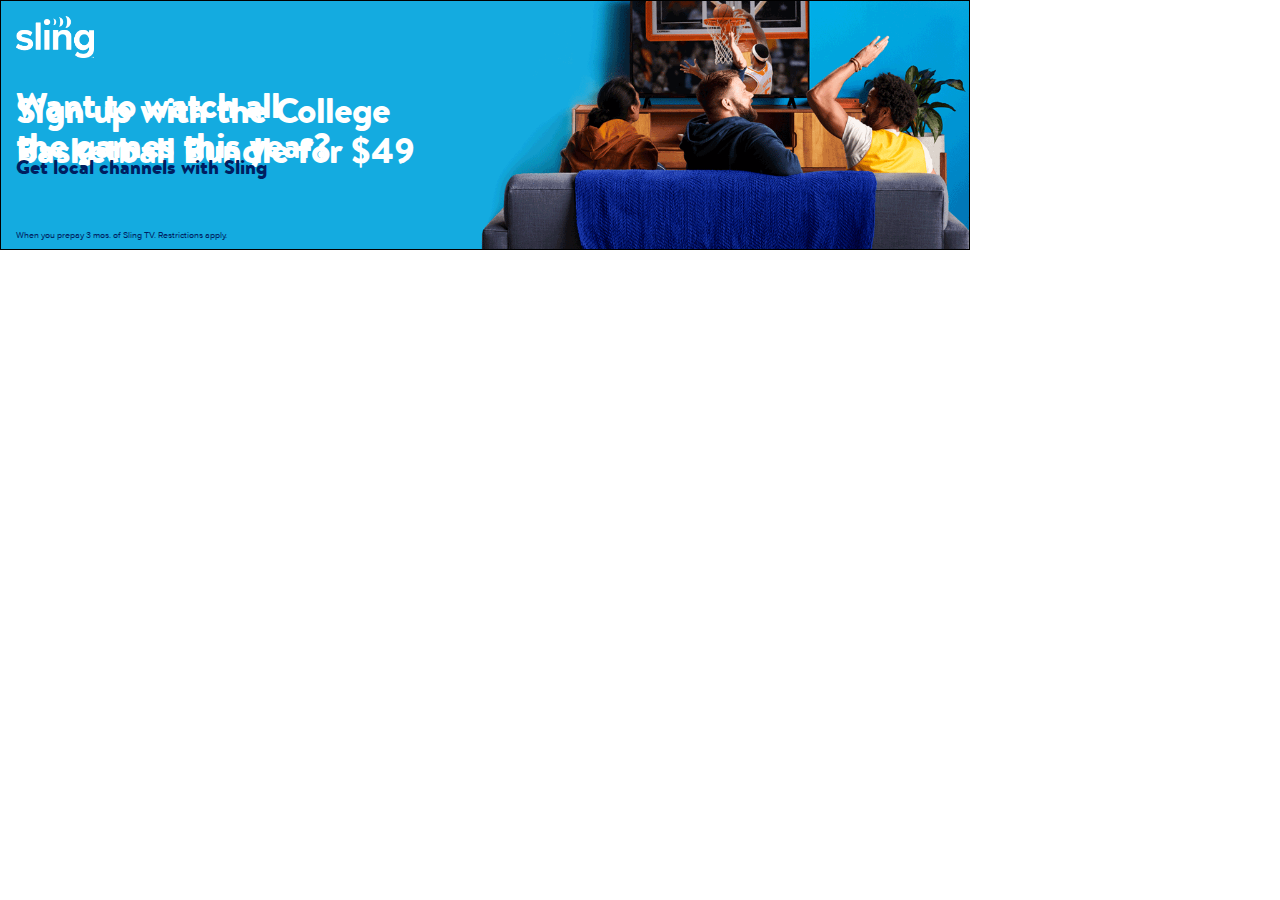
<file: index.html>
<!DOCTYPE html>
<html>

<head>
  <meta charset="utf-8" />
  <meta name="viewport" content="width=device-width, initial-scale=1" />
  <meta name="ad.size" content="width=728,height=90">
  <link type="text/css" rel="stylesheet" href="css/style.css">
  <link type="text/css" rel="stylesheet" href="css/fonts.css">
  <link type="text/css" rel="stylesheet" href="css/normalize.css">
  <title>SLING 728x90 Banner</title>
</head>
<!--content-->

<body>
  <ft-default id="container">
    <div id="blackborder"></div>
    <img id="logo" src="./images/Sling-Logo-white.png">
    <div class="" id="headline-1">
      Want to watch all <br /> the games this year?</div>
    <div class="" id="headline-2">
      Sign up with the College <br />Basketball Bundle for $49
    </div>
    <div id="subhead">Get local channels with Sling</div>

    <div id="button-mask">
      <div id="mask-shimmer"></div>
    </div>

    <div id="cta-button">
      <div id="cta-text">Get It Now</div>
    </div>
    <div id="cta-button-under"></div>

    <div id="restrictions">When you prepay 3 mos. of Sling TV. Restrictions apply.</div>

    <div id="background-wrapper">
      <img id="background-image"
        src="./images/SLING_BRA0955_AirTV_Bundle_March_Madness_970x250_background_optimized.png" />
    </div>
  </ft-default>

  <!--scripts-->
  <script src="https://cdn.flashtalking.com/frameworks/js/gsap/latest/TweenMax.min.js"></script>
  <script src="https://cdn.flashtalking.com/frameworks/js/jquery/jquery-3.3.1.slim.min.js"></script>
  <script src="js/main.js"></script>
  <script type="text/javascript">
    container = myFT.$("#container");
    myFT.applyClickTag(container, 1);
  </script>
</body>

</html>
</file>
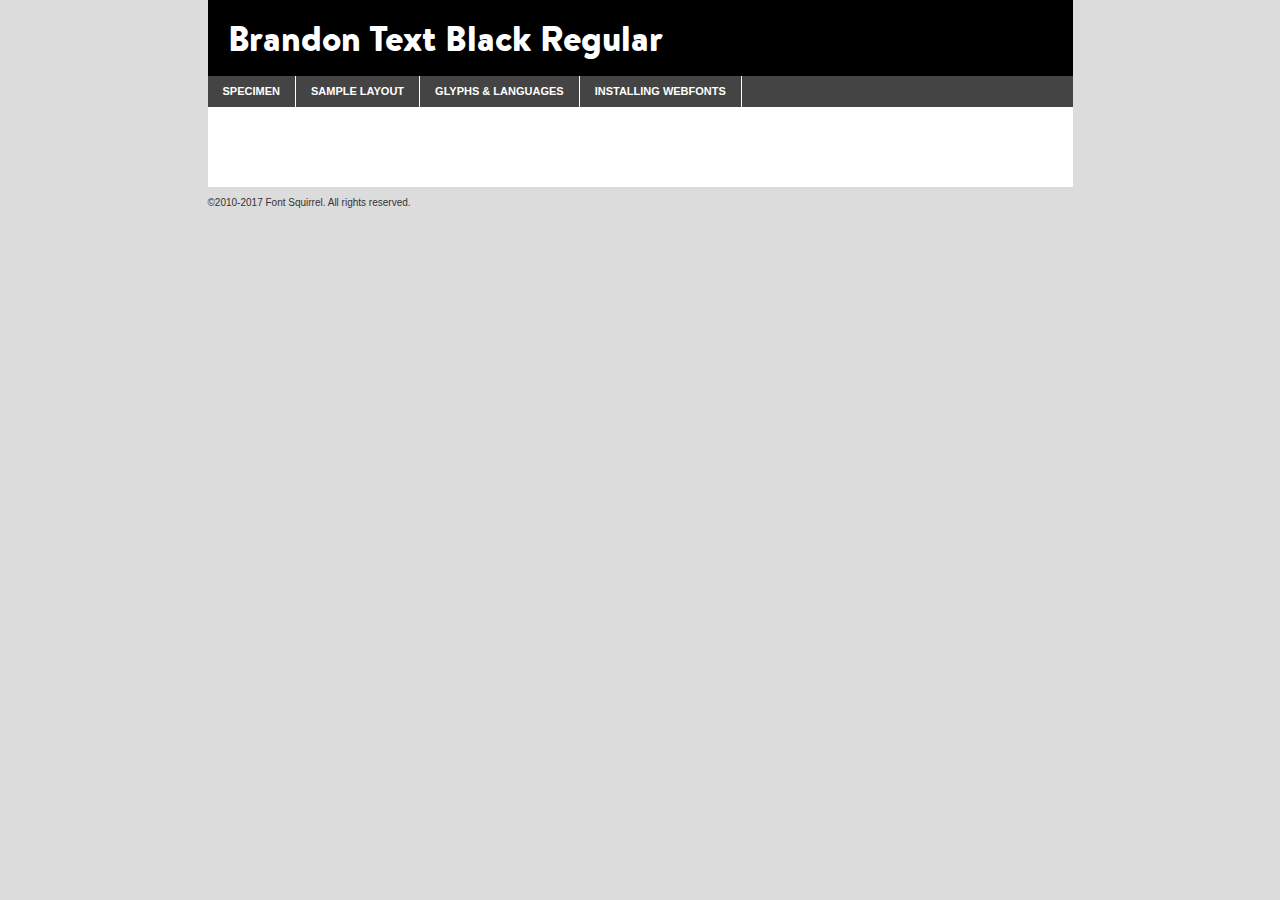
<file: fonts/brandon-text-webkit/hvd_fonts_-_brandontext-black-demo.html>
<!DOCTYPE html PUBLIC "-//W3C//DTD XHTML 1.0 Transitional//EN"
	"http://www.w3.org/TR/xhtml1/DTD/xhtml1-transitional.dtd">

<html xmlns="http://www.w3.org/1999/xhtml" xml:lang="en" lang="en">
<head>
	<meta http-equiv="Content-Type" content="text/html; charset=utf-8" />
	<script src="http://ajax.googleapis.com/ajax/libs/jquery/1.7.2/jquery.min.js" type="text/javascript" charset="utf-8"></script>
	<script type="text/javascript">
	(function($){$.fn.easyTabs=function(option){var param=jQuery.extend({fadeSpeed:"fast",defaultContent:1,activeClass:'active'},option);$(this).each(function(){var thisId="#"+this.id;if(param.defaultContent==''){param.defaultContent=1;}
	if(typeof param.defaultContent=="number")
	{var defaultTab=$(thisId+" .tabs li:eq("+(param.defaultContent-1)+") a").attr('href').substr(1);}else{var defaultTab=param.defaultContent;}
	$(thisId+" .tabs li a").each(function(){var tabToHide=$(this).attr('href').substr(1);$("#"+tabToHide).addClass('easytabs-tab-content');});hideAll();changeContent(defaultTab);function hideAll(){$(thisId+" .easytabs-tab-content").hide();}
	function changeContent(tabId){hideAll();$(thisId+" .tabs li").removeClass(param.activeClass);$(thisId+" .tabs li a[href=#"+tabId+"]").closest('li').addClass(param.activeClass);if(param.fadeSpeed!="none")
	{$(thisId+" #"+tabId).fadeIn(param.fadeSpeed);}else{$(thisId+" #"+tabId).show();}}
	$(thisId+" .tabs li").click(function(){var tabId=$(this).find('a').attr('href').substr(1);changeContent(tabId);return false;});});}})(jQuery);
	</script>
	<link rel="stylesheet" href="specimen_files/specimen_stylesheet.css" type="text/css" charset="utf-8" />
	<link rel="stylesheet" href="stylesheet.css" type="text/css" charset="utf-8" />

	<style type="text/css">
					body{
				font-family: 'brandon_textblack';
							}
		</style>

	<title>Brandon Text Black Regular Specimen</title>
	
	
	<script type="text/javascript" charset="utf-8">
		$(document).ready(function() {
			$('#container').easyTabs({defaultContent:1});
		});
	</script>
</head>

<body>
<div id="container">
	<div id="header">
		Brandon Text Black Regular	</div>
	<ul class="tabs">
		<li><a href="#specimen">Specimen</a></li>
		<li><a href="#layout">Sample Layout</a></li>
				<li><a href="#glyphs">Glyphs &amp; Languages</a></li>
		<li><a href="#installing">Installing Webfonts</a></li>
		
	</ul>
	
	<div id="main_content">

		
			<div id="specimen">
		
				<div class="section">
					<div class="grid12 firstcol">
						<div class="huge">AaBb</div>
					</div>
				</div>
		
				<div class="section">
					<div class="glyph_range">A&#x200B;B&#x200b;C&#x200b;D&#x200b;E&#x200b;F&#x200b;G&#x200b;H&#x200b;I&#x200b;J&#x200b;K&#x200b;L&#x200b;M&#x200b;N&#x200b;O&#x200b;P&#x200b;Q&#x200b;R&#x200b;S&#x200b;T&#x200b;U&#x200b;V&#x200b;W&#x200b;X&#x200b;Y&#x200b;Z&#x200b;a&#x200b;b&#x200b;c&#x200b;d&#x200b;e&#x200b;f&#x200b;g&#x200b;h&#x200b;i&#x200b;j&#x200b;k&#x200b;l&#x200b;m&#x200b;n&#x200b;o&#x200b;p&#x200b;q&#x200b;r&#x200b;s&#x200b;t&#x200b;u&#x200b;v&#x200b;w&#x200b;x&#x200b;y&#x200b;z&#x200b;1&#x200b;2&#x200b;3&#x200b;4&#x200b;5&#x200b;6&#x200b;7&#x200b;8&#x200b;9&#x200b;0&#x200b;&amp;&#x200b;.&#x200b;,&#x200b;?&#x200b;!&#x200b;&#64;&#x200b;(&#x200b;)&#x200b;#&#x200b;$&#x200b;%&#x200b;*&#x200b;+&#x200b;-&#x200b;=&#x200b;:&#x200b;;</div>
				</div>
				<div class="section">
					<div class="grid12 firstcol">
						<table class="sample_table">
							<tr><td>10</td><td class="size10">abcdefghijklmnopqrstuvwxyzABCDEFGHIJKLMNOPQRSTUVWXYZ0123456789abcdefghijklmnopqrstuvwxyzABCDEFGHIJKLMNOPQRSTUVWXYZ0123456789abcdefghijklmnopqrstuvwxyzABCDEFGHIJKLMNOPQRSTUVWXYZ</td></tr>
							<tr><td>11</td><td class="size11">abcdefghijklmnopqrstuvwxyzABCDEFGHIJKLMNOPQRSTUVWXYZ0123456789abcdefghijklmnopqrstuvwxyzABCDEFGHIJKLMNOPQRSTUVWXYZ0123456789abcdefghijklmnopqrstuvwxyzABCDEFGHIJKLMNOPQRSTUVWXYZ</td></tr>
							<tr><td>12</td><td class="size12">abcdefghijklmnopqrstuvwxyzABCDEFGHIJKLMNOPQRSTUVWXYZ0123456789abcdefghijklmnopqrstuvwxyzABCDEFGHIJKLMNOPQRSTUVWXYZ0123456789abcdefghijklmnopqrstuvwxyzABCDEFGHIJKLMNOPQRSTUVWXYZ</td></tr>
							<tr><td>13</td><td class="size13">abcdefghijklmnopqrstuvwxyzABCDEFGHIJKLMNOPQRSTUVWXYZ0123456789abcdefghijklmnopqrstuvwxyzABCDEFGHIJKLMNOPQRSTUVWXYZ0123456789abcdefghijklmnopqrstuvwxyzABCDEFGHIJKLMNOPQRSTUVWXYZ</td></tr>
							<tr><td>14</td><td class="size14">abcdefghijklmnopqrstuvwxyzABCDEFGHIJKLMNOPQRSTUVWXYZ0123456789abcdefghijklmnopqrstuvwxyzABCDEFGHIJKLMNOPQRSTUVWXYZ0123456789abcdefghijklmnopqrstuvwxyzABCDEFGHIJKLMNOPQRSTUVWXYZ</td></tr>
							<tr><td>16</td><td class="size16">abcdefghijklmnopqrstuvwxyzABCDEFGHIJKLMNOPQRSTUVWXYZ0123456789abcdefghijklmnopqrstuvwxyzABCDEFGHIJKLMNOPQRSTUVWXYZ</td></tr>
							<tr><td>18</td><td class="size18">abcdefghijklmnopqrstuvwxyzABCDEFGHIJKLMNOPQRSTUVWXYZ0123456789abcdefghijklmnopqrstuvwxyzABCDEFGHIJKLMNOPQRSTUVWXYZ</td></tr>
							<tr><td>20</td><td class="size20">abcdefghijklmnopqrstuvwxyzABCDEFGHIJKLMNOPQRSTUVWXYZ0123456789abcdefghijklmnopqrstuvwxyzABCDEFGHIJKLMNOPQRSTUVWXYZ</td></tr>
							<tr><td>24</td><td class="size24">abcdefghijklmnopqrstuvwxyzABCDEFGHIJKLMNOPQRSTUVWXYZ0123456789abcdefghijklmnopqrstuvwxyzABCDEFGHIJKLMNOPQRSTUVWXYZ</td></tr>
							<tr><td>30</td><td class="size30">abcdefghijklmnopqrstuvwxyzABCDEFGHIJKLMNOPQRSTUVWXYZ0123456789abcdefghijklmnopqrstuvwxyzABCDEFGHIJKLMNOPQRSTUVWXYZ</td></tr>
							<tr><td>36</td><td class="size36">abcdefghijklmnopqrstuvwxyzABCDEFGHIJKLMNOPQRSTUVWXYZ0123456789abcdefghijklmnopqrstuvwxyzABCDEFGHIJKLMNOPQRSTUVWXYZ</td></tr>
							<tr><td>48</td><td class="size48">abcdefghijklmnopqrstuvwxyzABCDEFGHIJKLMNOPQRSTUVWXYZ0123456789abcdefghijklmnopqrstuvwxyzABCDEFGHIJKLMNOPQRSTUVWXYZ</td></tr>
							<tr><td>60</td><td class="size60">abcdefghijklmnopqrstuvwxyzABCDEFGHIJKLMNOPQRSTUVWXYZ0123456789abcdefghijklmnopqrstuvwxyzABCDEFGHIJKLMNOPQRSTUVWXYZ</td></tr>
							<tr><td>72</td><td class="size72">abcdefghijklmnopqrstuvwxyzABCDEFGHIJKLMNOPQRSTUVWXYZ0123456789abcdefghijklmnopqrstuvwxyzABCDEFGHIJKLMNOPQRSTUVWXYZ</td></tr>
							<tr><td>90</td><td class="size90">abcdefghijklmnopqrstuvwxyzABCDEFGHIJKLMNOPQRSTUVWXYZ0123456789abcdefghijklmnopqrstuvwxyzABCDEFGHIJKLMNOPQRSTUVWXYZ</td></tr>
						</table>
				
					</div>
			
				</div>
		
		
		
								<div class="section" id="bodycomparison">


										<div id="xheight">
				<div class="fontbody">&#x25FC;&#x25FC;&#x25FC;&#x25FC;&#x25FC;&#x25FC;&#x25FC;&#x25FC;&#x25FC;&#x25FC;&#x25FC;&#x25FC;&#x25FC;&#x25FC;&#x25FC;&#x25FC;&#x25FC;&#x25FC;&#x25FC;&#x25FC;&#x25FC;&#x25FC;&#x25FC;&#x25FC;&#x25FC;&#x25FC;&#x25FC;&#x25FC;&#x25FC;&#x25FC;&#x25FC;&#x25FC;&#x25FC;&#x25FC;&#x25FC;&#x25FC;&#x25FC;&#x25FC;&#x25FC;&#x25FC;&#x25FC;&#x25FC;&#x25FC;&#x25FC;&#x25FC;&#x25FC;&#x25FC;&#x25FC;&#x25FC;&#x25FC;&#x25FC;&#x25FC;&#x25FC;&#x25FC;&#x25FC;&#x25FC;&#x25FC;&#x25FC;&#x25FC;&#x25FC;&#x25FC;&#x25FC;&#x25FC;&#x25FC;&#x25FC;&#x25FC;&#x25FC;&#x25FC;&#x25FC;&#x25FC;&#x25FC;&#x25FC;&#x25FC;&#x25FC;&#x25FC;&#x25FC;&#x25FC;&#x25FC;&#x25FC;&#x25FC;&#x25FC;&#x25FC;&#x25FC;&#x25FC;&#x25FC;&#x25FC;&#x25FC;&#x25FC;&#x25FC;&#x25FC;&#x25FC;&#x25FC;&#x25FC;&#x25FC;&#x25FC;&#x25FC;&#x25FC;&#x25FC;&#x25FC;body</div><div class="arialbody">body</div><div class="verdanabody">body</div><div class="georgiabody">body</div></div>
										<div class="fontbody" style="z-index:1">
											body<span>Brandon Text Black Regular</span>
										</div>
										<div class="arialbody" style="z-index:1">
											body<span>Arial</span>
										</div>
										<div class="verdanabody" style="z-index:1">
											body<span>Verdana</span>
										</div>
										<div class="georgiabody" style="z-index:1">
											body<span>Georgia</span>
										</div>



								</div>
		
		
				<div class="section psample psample_row1" id="">
					
					<div class="grid2 firstcol">
						<p class="size10"><span>10.</span>Aenean lacinia bibendum nulla sed consectetur. Fusce dapibus, tellus ac cursus commodo, tortor mauris condimentum nibh, ut fermentum massa justo sit amet risus. Nullam id dolor id nibh ultricies vehicula ut id elit. Cum sociis natoque penatibus et magnis dis parturient montes, nascetur ridiculus mus. Nulla vitae elit libero, a pharetra augue.</p>
			
					</div>
					<div class="grid3">
						<p class="size11"><span>11.</span>Aenean lacinia bibendum nulla sed consectetur. Fusce dapibus, tellus ac cursus commodo, tortor mauris condimentum nibh, ut fermentum massa justo sit amet risus. Nullam id dolor id nibh ultricies vehicula ut id elit. Cum sociis natoque penatibus et magnis dis parturient montes, nascetur ridiculus mus. Nulla vitae elit libero, a pharetra augue.</p>
			
					</div>
					<div class="grid3">
						<p class="size12"><span>12.</span>Aenean lacinia bibendum nulla sed consectetur. Fusce dapibus, tellus ac cursus commodo, tortor mauris condimentum nibh, ut fermentum massa justo sit amet risus. Nullam id dolor id nibh ultricies vehicula ut id elit. Cum sociis natoque penatibus et magnis dis parturient montes, nascetur ridiculus mus. Nulla vitae elit libero, a pharetra augue.</p>
			
					</div>
					<div class="grid4">
						<p class="size13"><span>13.</span>Aenean lacinia bibendum nulla sed consectetur. Fusce dapibus, tellus ac cursus commodo, tortor mauris condimentum nibh, ut fermentum massa justo sit amet risus. Nullam id dolor id nibh ultricies vehicula ut id elit. Cum sociis natoque penatibus et magnis dis parturient montes, nascetur ridiculus mus. Nulla vitae elit libero, a pharetra augue.</p>
			
					</div>
					<div class="white_blend"></div>
					
				</div>
				<div class="section psample psample_row2" id="">
					<div class="grid3 firstcol">
						<p class="size14"><span>14.</span>Aenean lacinia bibendum nulla sed consectetur. Fusce dapibus, tellus ac cursus commodo, tortor mauris condimentum nibh, ut fermentum massa justo sit amet risus. Nullam id dolor id nibh ultricies vehicula ut id elit. Cum sociis natoque penatibus et magnis dis parturient montes, nascetur ridiculus mus. Nulla vitae elit libero, a pharetra augue.</p>
			
					</div>
					<div class="grid4">
						<p class="size16"><span>16.</span>Aenean lacinia bibendum nulla sed consectetur. Fusce dapibus, tellus ac cursus commodo, tortor mauris condimentum nibh, ut fermentum massa justo sit amet risus. Nullam id dolor id nibh ultricies vehicula ut id elit. Cum sociis natoque penatibus et magnis dis parturient montes, nascetur ridiculus mus. Nulla vitae elit libero, a pharetra augue.</p>
			
					</div>
					<div class="grid5">
						<p class="size18"><span>18.</span>Aenean lacinia bibendum nulla sed consectetur. Fusce dapibus, tellus ac cursus commodo, tortor mauris condimentum nibh, ut fermentum massa justo sit amet risus. Nullam id dolor id nibh ultricies vehicula ut id elit. Cum sociis natoque penatibus et magnis dis parturient montes, nascetur ridiculus mus. Nulla vitae elit libero, a pharetra augue.</p>
			
					</div>

					<div class="white_blend"></div>

				</div>
				
				<div class="section psample psample_row3" id="">
					<div class="grid5 firstcol">
						<p class="size20"><span>20.</span>Aenean lacinia bibendum nulla sed consectetur. Fusce dapibus, tellus ac cursus commodo, tortor mauris condimentum nibh, ut fermentum massa justo sit amet risus. Nullam id dolor id nibh ultricies vehicula ut id elit. Cum sociis natoque penatibus et magnis dis parturient montes, nascetur ridiculus mus. Nulla vitae elit libero, a pharetra augue.</p>
					</div>
					<div class="grid7">
						<p class="size24"><span>24.</span>Aenean lacinia bibendum nulla sed consectetur. Fusce dapibus, tellus ac cursus commodo, tortor mauris condimentum nibh, ut fermentum massa justo sit amet risus. Nullam id dolor id nibh ultricies vehicula ut id elit. Cum sociis natoque penatibus et magnis dis parturient montes, nascetur ridiculus mus. Nulla vitae elit libero, a pharetra augue.</p>
					</div>
					
					<div class="white_blend"></div>
					
				</div>
				
				<div class="section psample psample_row4" id="">
					<div class="grid12 firstcol">
						<p class="size30"><span>30.</span>Aenean lacinia bibendum nulla sed consectetur. Fusce dapibus, tellus ac cursus commodo, tortor mauris condimentum nibh, ut fermentum massa justo sit amet risus. Nullam id dolor id nibh ultricies vehicula ut id elit. Cum sociis natoque penatibus et magnis dis parturient montes, nascetur ridiculus mus. Nulla vitae elit libero, a pharetra augue.</p>
					</div>
					<div class="white_blend"></div>
					
				</div>
				
				
				
				<div class="section psample psample_row1 fullreverse">
					<div class="grid2 firstcol">
						<p class="size10"><span>10.</span>Aenean lacinia bibendum nulla sed consectetur. Fusce dapibus, tellus ac cursus commodo, tortor mauris condimentum nibh, ut fermentum massa justo sit amet risus. Nullam id dolor id nibh ultricies vehicula ut id elit. Cum sociis natoque penatibus et magnis dis parturient montes, nascetur ridiculus mus. Nulla vitae elit libero, a pharetra augue.</p>
			
					</div>
					<div class="grid3">
						<p class="size11"><span>11.</span>Aenean lacinia bibendum nulla sed consectetur. Fusce dapibus, tellus ac cursus commodo, tortor mauris condimentum nibh, ut fermentum massa justo sit amet risus. Nullam id dolor id nibh ultricies vehicula ut id elit. Cum sociis natoque penatibus et magnis dis parturient montes, nascetur ridiculus mus. Nulla vitae elit libero, a pharetra augue.</p>
			
					</div>
					<div class="grid3">
						<p class="size12"><span>12.</span>Aenean lacinia bibendum nulla sed consectetur. Fusce dapibus, tellus ac cursus commodo, tortor mauris condimentum nibh, ut fermentum massa justo sit amet risus. Nullam id dolor id nibh ultricies vehicula ut id elit. Cum sociis natoque penatibus et magnis dis parturient montes, nascetur ridiculus mus. Nulla vitae elit libero, a pharetra augue.</p>
			
					</div>
					<div class="grid4">
						<p class="size13"><span>13.</span>Aenean lacinia bibendum nulla sed consectetur. Fusce dapibus, tellus ac cursus commodo, tortor mauris condimentum nibh, ut fermentum massa justo sit amet risus. Nullam id dolor id nibh ultricies vehicula ut id elit. Cum sociis natoque penatibus et magnis dis parturient montes, nascetur ridiculus mus. Nulla vitae elit libero, a pharetra augue.</p>
			
					</div>
					<div class="black_blend"></div>
					
				</div>
				
				<div class="section psample psample_row2 fullreverse">
					<div class="grid3 firstcol">
						<p class="size14"><span>14.</span>Aenean lacinia bibendum nulla sed consectetur. Fusce dapibus, tellus ac cursus commodo, tortor mauris condimentum nibh, ut fermentum massa justo sit amet risus. Nullam id dolor id nibh ultricies vehicula ut id elit. Cum sociis natoque penatibus et magnis dis parturient montes, nascetur ridiculus mus. Nulla vitae elit libero, a pharetra augue.</p>
			
					</div>
					<div class="grid4">
						<p class="size16"><span>16.</span>Aenean lacinia bibendum nulla sed consectetur. Fusce dapibus, tellus ac cursus commodo, tortor mauris condimentum nibh, ut fermentum massa justo sit amet risus. Nullam id dolor id nibh ultricies vehicula ut id elit. Cum sociis natoque penatibus et magnis dis parturient montes, nascetur ridiculus mus. Nulla vitae elit libero, a pharetra augue.</p>
			
					</div>
					<div class="grid5">
						<p class="size18"><span>18.</span>Aenean lacinia bibendum nulla sed consectetur. Fusce dapibus, tellus ac cursus commodo, tortor mauris condimentum nibh, ut fermentum massa justo sit amet risus. Nullam id dolor id nibh ultricies vehicula ut id elit. Cum sociis natoque penatibus et magnis dis parturient montes, nascetur ridiculus mus. Nulla vitae elit libero, a pharetra augue.</p>
			
					</div>
					<div class="black_blend"></div>

				</div>
				
				<div class="section psample fullreverse psample_row3" id="">
					<div class="grid5 firstcol">
						<p class="size20"><span>20.</span>Aenean lacinia bibendum nulla sed consectetur. Fusce dapibus, tellus ac cursus commodo, tortor mauris condimentum nibh, ut fermentum massa justo sit amet risus. Nullam id dolor id nibh ultricies vehicula ut id elit. Cum sociis natoque penatibus et magnis dis parturient montes, nascetur ridiculus mus. Nulla vitae elit libero, a pharetra augue.</p>
					</div>
					<div class="grid7">
						<p class="size24"><span>24.</span>Aenean lacinia bibendum nulla sed consectetur. Fusce dapibus, tellus ac cursus commodo, tortor mauris condimentum nibh, ut fermentum massa justo sit amet risus. Nullam id dolor id nibh ultricies vehicula ut id elit. Cum sociis natoque penatibus et magnis dis parturient montes, nascetur ridiculus mus. Nulla vitae elit libero, a pharetra augue.</p>
					</div>
					
					<div class="black_blend"></div>
					
				</div>
				
				<div class="section psample fullreverse psample_row4" id="" style="border-bottom: 20px #000 solid;">
					<div class="grid12 firstcol">
						<p class="size30"><span>30.</span>Aenean lacinia bibendum nulla sed consectetur. Fusce dapibus, tellus ac cursus commodo, tortor mauris condimentum nibh, ut fermentum massa justo sit amet risus. Nullam id dolor id nibh ultricies vehicula ut id elit. Cum sociis natoque penatibus et magnis dis parturient montes, nascetur ridiculus mus. Nulla vitae elit libero, a pharetra augue.</p>
					</div>
					<div class="black_blend"></div>
					
				</div>
				
				
				
				
			</div>
			
			<div id="layout">
				
				<div class="section">
					
					<div class="grid12 firstcol">
						<h1>Lorem Ipsum Dolor</h1>
						<h2>Etiam porta sem malesuada magna mollis euismod</h2>
						
						<p class="byline">By <a href="#link">Aenean Lacinia</a></p>
					</div>
				</div>
				<div class="section">
					<div class="grid8 firstcol">
						<p class="large">Donec sed odio dui. Morbi leo risus, porta ac consectetur ac, vestibulum at eros. Fusce dapibus, tellus ac cursus commodo, tortor mauris condimentum nibh, ut fermentum massa justo sit amet risus. </p>

						
						<h3>Pellentesque ornare sem</h3>

						<p>Maecenas sed diam eget risus varius blandit sit amet non magna. Maecenas faucibus mollis interdum. Donec ullamcorper nulla non metus auctor fringilla. Nullam id dolor id nibh ultricies vehicula ut id elit. Nullam id dolor id nibh ultricies vehicula ut id elit. </p>

						<p>Aenean eu leo quam. Pellentesque ornare sem lacinia quam venenatis vestibulum. Lorem ipsum dolor sit amet, consectetur adipiscing elit. Cum sociis natoque penatibus et magnis dis parturient montes, nascetur ridiculus mus. </p>

						<p>Nulla vitae elit libero, a pharetra augue. Praesent commodo cursus magna, vel scelerisque nisl consectetur et. Aenean lacinia bibendum nulla sed consectetur. </p>

						<p>Nullam quis risus eget urna mollis ornare vel eu leo. Nullam quis risus eget urna mollis ornare vel eu leo. Maecenas sed diam eget risus varius blandit sit amet non magna. Donec ullamcorper nulla non metus auctor fringilla. </p>

						<h3>Cras mattis consectetur</h3>

						<p>Aenean eu leo quam. Pellentesque ornare sem lacinia quam venenatis vestibulum. Aenean lacinia bibendum nulla sed consectetur. Integer posuere erat a ante venenatis dapibus posuere velit aliquet. Cras mattis consectetur purus sit amet fermentum. </p>

						<p>Nullam id dolor id nibh ultricies vehicula ut id elit. Nullam quis risus eget urna mollis ornare vel eu leo. Cras mattis consectetur purus sit amet fermentum.</p>
					</div>
					
					<div class="grid4 sidebar">
						
						<div class="box reverse">
							<p class="last">Nullam quis risus eget urna mollis ornare vel eu leo. Donec ullamcorper nulla non metus auctor fringilla. Cras mattis consectetur purus sit amet fermentum. Sed posuere consectetur est at lobortis. Lorem ipsum dolor sit amet, consectetur adipiscing elit. </p>
						</div>
						
						<p class="caption">Maecenas sed diam eget risus varius.</p>

						<p>Vestibulum id ligula porta felis euismod semper. Integer posuere erat a ante venenatis dapibus posuere velit aliquet. Vestibulum id ligula porta felis euismod semper. Sed posuere consectetur est at lobortis. Maecenas sed diam eget risus varius blandit sit amet non magna. Fusce dapibus, tellus ac cursus commodo, tortor mauris condimentum nibh, ut fermentum massa justo sit amet risus. </p>

					

						<p>Duis mollis, est non commodo luctus, nisi erat porttitor ligula, eget lacinia odio sem nec elit. Aenean lacinia bibendum nulla sed consectetur. Vivamus sagittis lacus vel augue laoreet rutrum faucibus dolor auctor. Aenean lacinia bibendum nulla sed consectetur. Nullam quis risus eget urna mollis ornare vel eu leo. </p>

						<p>Praesent commodo cursus magna, vel scelerisque nisl consectetur et. Donec ullamcorper nulla non metus auctor fringilla. Maecenas faucibus mollis interdum. Fusce dapibus, tellus ac cursus commodo, tortor mauris condimentum nibh, ut fermentum massa justo sit amet risus. </p>

					</div>
				</div>
				
			</div>


			



		<div id="glyphs">
			<div class="section">
				<div class="grid12 firstcol">
			
				<h1>Language Support</h1>
				<p>The subset of Brandon Text Black Regular in this kit supports the following languages:<br />
			
					Albanian, Basque, Breton, Chamorro, Danish, Dutch, English, Faroese, Finnish, French, Frisian, Galician, German, Icelandic, Italian, Malagasy, Norwegian, Portuguese, Spanish, Alsatian, Aragonese, Arapaho, Arrernte, Asturian, Aymara, Bislama, Cebuano, Corsican, Fijian, French_creole, Genoese, Gilbertese, Greenlandic, Haitian_creole, Hiligaynon, Hmong, Hopi, Ibanag, Iloko_ilokano, Indonesian, Interglossa_glosa, Interlingua, Irish_gaelic, Jerriais, Lojban, Lombard, Luxembourgeois, Manx, Mohawk, Norfolk_pitcairnese, Occitan, Oromo, Pangasinan, Papiamento, Piedmontese, Potawatomi, Rhaeto-romance, Romansh, Rotokas, Sami_lule, Samoan, Sardinian, Scots_gaelic, Seychelles_creole, Shona, Sicilian, Somali, Southern_ndebele, Swahili, Swati_swazi, Tagalog_filipino_pilipino, Tetum, Tok_pisin, Uyghur_latinized, Volapuk, Walloon, Warlpiri, Xhosa, Yapese, Zulu, Latinbasic, Ubasic, Demo				</p>
				<h1>Glyph Chart</h1>
				<p>The subset of Brandon Text Black Regular in this kit includes all the glyphs listed below. Unicode entities are included above each glyph to help you insert individual characters into your layout.</p>
				<div id="glyph_chart">
			
																														 <div><p>&amp;#13;</p>&#13;</div>
																				 <div><p>&amp;#32;</p>&#32;</div>
																				 <div><p>&amp;#33;</p>&#33;</div>
																				 <div><p>&amp;#34;</p>&#34;</div>
																				 <div><p>&amp;#35;</p>&#35;</div>
																				 <div><p>&amp;#36;</p>&#36;</div>
																				 <div><p>&amp;#37;</p>&#37;</div>
																				 <div><p>&amp;#38;</p>&#38;</div>
																				 <div><p>&amp;#39;</p>&#39;</div>
																				 <div><p>&amp;#40;</p>&#40;</div>
																				 <div><p>&amp;#41;</p>&#41;</div>
																				 <div><p>&amp;#42;</p>&#42;</div>
																				 <div><p>&amp;#43;</p>&#43;</div>
																				 <div><p>&amp;#44;</p>&#44;</div>
																				 <div><p>&amp;#45;</p>&#45;</div>
																				 <div><p>&amp;#46;</p>&#46;</div>
																				 <div><p>&amp;#47;</p>&#47;</div>
																				 <div><p>&amp;#48;</p>&#48;</div>
																				 <div><p>&amp;#49;</p>&#49;</div>
																				 <div><p>&amp;#50;</p>&#50;</div>
																				 <div><p>&amp;#51;</p>&#51;</div>
																				 <div><p>&amp;#52;</p>&#52;</div>
																				 <div><p>&amp;#53;</p>&#53;</div>
																				 <div><p>&amp;#54;</p>&#54;</div>
																				 <div><p>&amp;#55;</p>&#55;</div>
																				 <div><p>&amp;#56;</p>&#56;</div>
																				 <div><p>&amp;#57;</p>&#57;</div>
																				 <div><p>&amp;#58;</p>&#58;</div>
																				 <div><p>&amp;#59;</p>&#59;</div>
																				 <div><p>&amp;#60;</p>&#60;</div>
																				 <div><p>&amp;#61;</p>&#61;</div>
																				 <div><p>&amp;#62;</p>&#62;</div>
																				 <div><p>&amp;#63;</p>&#63;</div>
																				 <div><p>&amp;#64;</p>&#64;</div>
																				 <div><p>&amp;#65;</p>&#65;</div>
																				 <div><p>&amp;#66;</p>&#66;</div>
																				 <div><p>&amp;#67;</p>&#67;</div>
																				 <div><p>&amp;#68;</p>&#68;</div>
																				 <div><p>&amp;#69;</p>&#69;</div>
																				 <div><p>&amp;#70;</p>&#70;</div>
																				 <div><p>&amp;#71;</p>&#71;</div>
																				 <div><p>&amp;#72;</p>&#72;</div>
																				 <div><p>&amp;#73;</p>&#73;</div>
																				 <div><p>&amp;#74;</p>&#74;</div>
																				 <div><p>&amp;#75;</p>&#75;</div>
																				 <div><p>&amp;#76;</p>&#76;</div>
																				 <div><p>&amp;#77;</p>&#77;</div>
																				 <div><p>&amp;#78;</p>&#78;</div>
																				 <div><p>&amp;#79;</p>&#79;</div>
																				 <div><p>&amp;#80;</p>&#80;</div>
																				 <div><p>&amp;#81;</p>&#81;</div>
																				 <div><p>&amp;#82;</p>&#82;</div>
																				 <div><p>&amp;#83;</p>&#83;</div>
																				 <div><p>&amp;#84;</p>&#84;</div>
																				 <div><p>&amp;#85;</p>&#85;</div>
																				 <div><p>&amp;#86;</p>&#86;</div>
																				 <div><p>&amp;#87;</p>&#87;</div>
																				 <div><p>&amp;#88;</p>&#88;</div>
																				 <div><p>&amp;#89;</p>&#89;</div>
																				 <div><p>&amp;#90;</p>&#90;</div>
																				 <div><p>&amp;#91;</p>&#91;</div>
																				 <div><p>&amp;#92;</p>&#92;</div>
																				 <div><p>&amp;#93;</p>&#93;</div>
																				 <div><p>&amp;#94;</p>&#94;</div>
																				 <div><p>&amp;#95;</p>&#95;</div>
																				 <div><p>&amp;#96;</p>&#96;</div>
																				 <div><p>&amp;#97;</p>&#97;</div>
																				 <div><p>&amp;#98;</p>&#98;</div>
																				 <div><p>&amp;#99;</p>&#99;</div>
																				 <div><p>&amp;#100;</p>&#100;</div>
																				 <div><p>&amp;#101;</p>&#101;</div>
																				 <div><p>&amp;#102;</p>&#102;</div>
																				 <div><p>&amp;#103;</p>&#103;</div>
																				 <div><p>&amp;#104;</p>&#104;</div>
																				 <div><p>&amp;#105;</p>&#105;</div>
																				 <div><p>&amp;#106;</p>&#106;</div>
																				 <div><p>&amp;#107;</p>&#107;</div>
																				 <div><p>&amp;#108;</p>&#108;</div>
																				 <div><p>&amp;#109;</p>&#109;</div>
																				 <div><p>&amp;#110;</p>&#110;</div>
																				 <div><p>&amp;#111;</p>&#111;</div>
																				 <div><p>&amp;#112;</p>&#112;</div>
																				 <div><p>&amp;#113;</p>&#113;</div>
																				 <div><p>&amp;#114;</p>&#114;</div>
																				 <div><p>&amp;#115;</p>&#115;</div>
																				 <div><p>&amp;#116;</p>&#116;</div>
																				 <div><p>&amp;#117;</p>&#117;</div>
																				 <div><p>&amp;#118;</p>&#118;</div>
																				 <div><p>&amp;#119;</p>&#119;</div>
																				 <div><p>&amp;#120;</p>&#120;</div>
																				 <div><p>&amp;#121;</p>&#121;</div>
																				 <div><p>&amp;#122;</p>&#122;</div>
																				 <div><p>&amp;#123;</p>&#123;</div>
																				 <div><p>&amp;#124;</p>&#124;</div>
																				 <div><p>&amp;#125;</p>&#125;</div>
																				 <div><p>&amp;#126;</p>&#126;</div>
																				 <div><p>&amp;#160;</p>&#160;</div>
																				 <div><p>&amp;#161;</p>&#161;</div>
																				 <div><p>&amp;#162;</p>&#162;</div>
																				 <div><p>&amp;#163;</p>&#163;</div>
																				 <div><p>&amp;#164;</p>&#164;</div>
																				 <div><p>&amp;#165;</p>&#165;</div>
																				 <div><p>&amp;#166;</p>&#166;</div>
																				 <div><p>&amp;#167;</p>&#167;</div>
																				 <div><p>&amp;#168;</p>&#168;</div>
																				 <div><p>&amp;#169;</p>&#169;</div>
																				 <div><p>&amp;#170;</p>&#170;</div>
																				 <div><p>&amp;#171;</p>&#171;</div>
																				 <div><p>&amp;#172;</p>&#172;</div>
																				 <div><p>&amp;#173;</p>&#173;</div>
																				 <div><p>&amp;#174;</p>&#174;</div>
																				 <div><p>&amp;#175;</p>&#175;</div>
																				 <div><p>&amp;#176;</p>&#176;</div>
																				 <div><p>&amp;#177;</p>&#177;</div>
																				 <div><p>&amp;#178;</p>&#178;</div>
																				 <div><p>&amp;#179;</p>&#179;</div>
																				 <div><p>&amp;#180;</p>&#180;</div>
																				 <div><p>&amp;#181;</p>&#181;</div>
																				 <div><p>&amp;#182;</p>&#182;</div>
																				 <div><p>&amp;#183;</p>&#183;</div>
																				 <div><p>&amp;#184;</p>&#184;</div>
																				 <div><p>&amp;#185;</p>&#185;</div>
																				 <div><p>&amp;#186;</p>&#186;</div>
																				 <div><p>&amp;#187;</p>&#187;</div>
																				 <div><p>&amp;#188;</p>&#188;</div>
																				 <div><p>&amp;#189;</p>&#189;</div>
																				 <div><p>&amp;#190;</p>&#190;</div>
																				 <div><p>&amp;#191;</p>&#191;</div>
																				 <div><p>&amp;#192;</p>&#192;</div>
																				 <div><p>&amp;#193;</p>&#193;</div>
																				 <div><p>&amp;#194;</p>&#194;</div>
																				 <div><p>&amp;#195;</p>&#195;</div>
																				 <div><p>&amp;#196;</p>&#196;</div>
																				 <div><p>&amp;#197;</p>&#197;</div>
																				 <div><p>&amp;#198;</p>&#198;</div>
																				 <div><p>&amp;#199;</p>&#199;</div>
																				 <div><p>&amp;#200;</p>&#200;</div>
																				 <div><p>&amp;#201;</p>&#201;</div>
																				 <div><p>&amp;#202;</p>&#202;</div>
																				 <div><p>&amp;#203;</p>&#203;</div>
																				 <div><p>&amp;#204;</p>&#204;</div>
																				 <div><p>&amp;#205;</p>&#205;</div>
																				 <div><p>&amp;#206;</p>&#206;</div>
																				 <div><p>&amp;#207;</p>&#207;</div>
																				 <div><p>&amp;#208;</p>&#208;</div>
																				 <div><p>&amp;#209;</p>&#209;</div>
																				 <div><p>&amp;#210;</p>&#210;</div>
																				 <div><p>&amp;#211;</p>&#211;</div>
																				 <div><p>&amp;#212;</p>&#212;</div>
																				 <div><p>&amp;#213;</p>&#213;</div>
																				 <div><p>&amp;#214;</p>&#214;</div>
																				 <div><p>&amp;#215;</p>&#215;</div>
																				 <div><p>&amp;#216;</p>&#216;</div>
																				 <div><p>&amp;#217;</p>&#217;</div>
																				 <div><p>&amp;#218;</p>&#218;</div>
																				 <div><p>&amp;#219;</p>&#219;</div>
																				 <div><p>&amp;#220;</p>&#220;</div>
																				 <div><p>&amp;#221;</p>&#221;</div>
																				 <div><p>&amp;#222;</p>&#222;</div>
																				 <div><p>&amp;#223;</p>&#223;</div>
																				 <div><p>&amp;#224;</p>&#224;</div>
																				 <div><p>&amp;#225;</p>&#225;</div>
																				 <div><p>&amp;#226;</p>&#226;</div>
																				 <div><p>&amp;#227;</p>&#227;</div>
																				 <div><p>&amp;#228;</p>&#228;</div>
																				 <div><p>&amp;#229;</p>&#229;</div>
																				 <div><p>&amp;#230;</p>&#230;</div>
																				 <div><p>&amp;#231;</p>&#231;</div>
																				 <div><p>&amp;#232;</p>&#232;</div>
																				 <div><p>&amp;#233;</p>&#233;</div>
																				 <div><p>&amp;#234;</p>&#234;</div>
																				 <div><p>&amp;#235;</p>&#235;</div>
																				 <div><p>&amp;#236;</p>&#236;</div>
																				 <div><p>&amp;#237;</p>&#237;</div>
																				 <div><p>&amp;#238;</p>&#238;</div>
																				 <div><p>&amp;#239;</p>&#239;</div>
																				 <div><p>&amp;#240;</p>&#240;</div>
																				 <div><p>&amp;#241;</p>&#241;</div>
																				 <div><p>&amp;#242;</p>&#242;</div>
																				 <div><p>&amp;#243;</p>&#243;</div>
																				 <div><p>&amp;#244;</p>&#244;</div>
																				 <div><p>&amp;#245;</p>&#245;</div>
																				 <div><p>&amp;#246;</p>&#246;</div>
																				 <div><p>&amp;#247;</p>&#247;</div>
																				 <div><p>&amp;#248;</p>&#248;</div>
																				 <div><p>&amp;#249;</p>&#249;</div>
																				 <div><p>&amp;#250;</p>&#250;</div>
																				 <div><p>&amp;#251;</p>&#251;</div>
																				 <div><p>&amp;#252;</p>&#252;</div>
																				 <div><p>&amp;#253;</p>&#253;</div>
																				 <div><p>&amp;#254;</p>&#254;</div>
																				 <div><p>&amp;#255;</p>&#255;</div>
																				 <div><p>&amp;#338;</p>&#338;</div>
																				 <div><p>&amp;#339;</p>&#339;</div>
																				 <div><p>&amp;#376;</p>&#376;</div>
																				 <div><p>&amp;#710;</p>&#710;</div>
																				 <div><p>&amp;#732;</p>&#732;</div>
																				 <div><p>&amp;#8192;</p>&#8192;</div>
																				 <div><p>&amp;#8193;</p>&#8193;</div>
																				 <div><p>&amp;#8194;</p>&#8194;</div>
																				 <div><p>&amp;#8195;</p>&#8195;</div>
																				 <div><p>&amp;#8196;</p>&#8196;</div>
																				 <div><p>&amp;#8197;</p>&#8197;</div>
																				 <div><p>&amp;#8198;</p>&#8198;</div>
																				 <div><p>&amp;#8199;</p>&#8199;</div>
																				 <div><p>&amp;#8200;</p>&#8200;</div>
																				 <div><p>&amp;#8201;</p>&#8201;</div>
																				 <div><p>&amp;#8202;</p>&#8202;</div>
																				 <div><p>&amp;#8208;</p>&#8208;</div>
																				 <div><p>&amp;#8209;</p>&#8209;</div>
																				 <div><p>&amp;#8210;</p>&#8210;</div>
																				 <div><p>&amp;#8211;</p>&#8211;</div>
																				 <div><p>&amp;#8212;</p>&#8212;</div>
																				 <div><p>&amp;#8216;</p>&#8216;</div>
																				 <div><p>&amp;#8217;</p>&#8217;</div>
																				 <div><p>&amp;#8218;</p>&#8218;</div>
																				 <div><p>&amp;#8220;</p>&#8220;</div>
																				 <div><p>&amp;#8221;</p>&#8221;</div>
																				 <div><p>&amp;#8222;</p>&#8222;</div>
																				 <div><p>&amp;#8226;</p>&#8226;</div>
																				 <div><p>&amp;#8230;</p>&#8230;</div>
																				 <div><p>&amp;#8239;</p>&#8239;</div>
																				 <div><p>&amp;#8249;</p>&#8249;</div>
																				 <div><p>&amp;#8250;</p>&#8250;</div>
																				 <div><p>&amp;#8287;</p>&#8287;</div>
																				 <div><p>&amp;#8364;</p>&#8364;</div>
																				 <div><p>&amp;#8482;</p>&#8482;</div>
																				 <div><p>&amp;#9724;</p>&#9724;</div>
																				 <div><p>&amp;#64257;</p>&#64257;</div>
																				 <div><p>&amp;#64258;</p>&#64258;</div>
																				 <div><p>&amp;#64259;</p>&#64259;</div>
																				 <div><p>&amp;#64260;</p>&#64260;</div>
																																						</div>	
				</div>
		
		
			</div>
		</div>
		
		
		<div id="specs">
			
		</div>
	
		<div id="installing">
			<div class="section">
				<div class="grid7 firstcol">
					<h1>Installing Webfonts</h1>
					
					<p>Webfonts are supported by all major browser platforms but not all in the same way. There are currently four different font formats that must be included in order to target all browsers. This includes TTF, WOFF, EOT and SVG.</p>
					
					<h2>1. Upload your webfonts</h2>
					<p>You must upload your webfont kit to your website. They should be in or near the same directory as your CSS files.</p>
					
					<h2>2. Include the webfont stylesheet</h2>
					<p>A special CSS @font-face declaration helps the various browsers select the appropriate font it needs without causing you a bunch of headaches. Learn more about this syntax by reading the <a href="https://www.fontspring.com/blog/further-hardening-of-the-bulletproof-syntax">Fontspring blog post</a> about it. The code for it is as follows:</p>


<code>
@font-face{ 
	font-family: 'MyWebFont';
	src: url('WebFont.eot');
	src: url('WebFont.eot?#iefix') format('embedded-opentype'),
	     url('WebFont.woff') format('woff'),
	     url('WebFont.ttf') format('truetype'),
	     url('WebFont.svg#webfont') format('svg');
}
</code>

	<p>We've already gone ahead and generated the code for you. All you have to do is link to the stylesheet in your HTML, like this:</p>
	<code>&lt;link rel=&quot;stylesheet&quot; href=&quot;stylesheet.css&quot; type=&quot;text/css&quot; charset=&quot;utf-8&quot; /&gt;</code>

					<h2>3. Modify your own stylesheet</h2>
					<p>To take advantage of your new fonts, you must tell your stylesheet to use them. Look at the original @font-face declaration above and find the property called "font-family." The name linked there will be what you use to reference the font. Prepend that webfont name to the font stack in the "font-family" property, inside the selector you want to change. For example:</p>
<code>p { font-family: 'WebFont', Arial, sans-serif; }</code>

<h2>4. Test</h2>
<p>Getting webfonts to work cross-browser <em>can</em> be tricky. Use the information in the sidebar to help you if you find that fonts aren't loading in a particular browser.</p>
				</div>
				
				<div class="grid5 sidebar">
					<div class="box">
						<h2>Troubleshooting<br />Font-Face Problems</h2>
						<p>Having trouble getting your webfonts to load in your new website? Here are some tips to sort out what might be the problem.</p>

						<h3>Fonts not showing in any browser</h3>

						<p>This sounds like you need to work on the plumbing. You either did not upload the fonts to the correct directory, or you did not link the fonts properly in the CSS. If you've confirmed that all this is correct and you still have a problem, take a look at your .htaccess file and see if requests are getting intercepted.</p>

						<h3>Fonts not loading in iPhone or iPad</h3>

						<p>The most common problem here is that you are serving the fonts from an IIS server. IIS refuses to serve files that have unknown MIME types. If that is the case, you must set the MIME type for SVG to "image/svg+xml" in the server settings. Follow these instructions from Microsoft if you need help.</p>

						<h3>Fonts not loading in Firefox</h3>

						<p>The primary reason for this failure? You are still using a version Firefox older than 3.5. So upgrade already! If that isn't it, then you are very likely serving fonts from a different domain. Firefox requires that all font assets be served from the same domain. Lastly it is possible that you need to add WOFF to your list of MIME types (if you are serving via IIS.)</p>

						<h3>Fonts not loading in IE</h3>

						<p>Are you looking at Internet Explorer on an actual Windows machine or are you cheating by using a service like Adobe BrowserLab? Many of these screenshot services do not render @font-face for IE. Best to test it on a real machine.</p>

						<h3>Fonts not loading in IE9</h3>

						<p>IE9, like Firefox, requires that fonts be served from the same domain as the website. Make sure that is the case.</p>
					</div>
				</div>
			</div>
			
		</div>
	
	</div>
	<div id="footer">
		<p>&copy;2010-2017 Font Squirrel. All rights reserved.</p>
	</div>
</div>
</body>
</html>
</file>
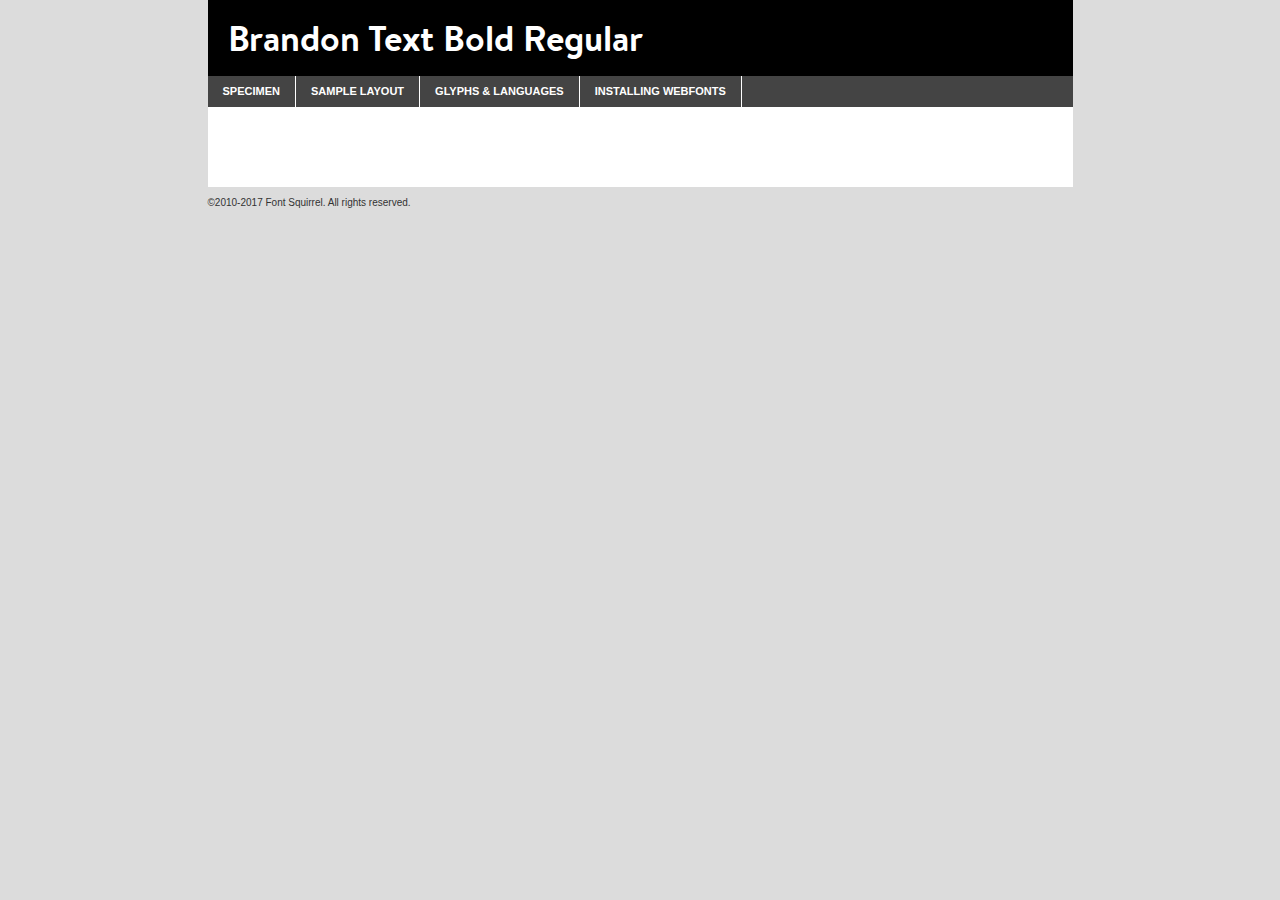
<file: fonts/brandon-text-webkit/hvd_fonts_-_brandontext-bold-demo.html>
<!DOCTYPE html PUBLIC "-//W3C//DTD XHTML 1.0 Transitional//EN"
	"http://www.w3.org/TR/xhtml1/DTD/xhtml1-transitional.dtd">

<html xmlns="http://www.w3.org/1999/xhtml" xml:lang="en" lang="en">
<head>
	<meta http-equiv="Content-Type" content="text/html; charset=utf-8" />
	<script src="http://ajax.googleapis.com/ajax/libs/jquery/1.7.2/jquery.min.js" type="text/javascript" charset="utf-8"></script>
	<script type="text/javascript">
	(function($){$.fn.easyTabs=function(option){var param=jQuery.extend({fadeSpeed:"fast",defaultContent:1,activeClass:'active'},option);$(this).each(function(){var thisId="#"+this.id;if(param.defaultContent==''){param.defaultContent=1;}
	if(typeof param.defaultContent=="number")
	{var defaultTab=$(thisId+" .tabs li:eq("+(param.defaultContent-1)+") a").attr('href').substr(1);}else{var defaultTab=param.defaultContent;}
	$(thisId+" .tabs li a").each(function(){var tabToHide=$(this).attr('href').substr(1);$("#"+tabToHide).addClass('easytabs-tab-content');});hideAll();changeContent(defaultTab);function hideAll(){$(thisId+" .easytabs-tab-content").hide();}
	function changeContent(tabId){hideAll();$(thisId+" .tabs li").removeClass(param.activeClass);$(thisId+" .tabs li a[href=#"+tabId+"]").closest('li').addClass(param.activeClass);if(param.fadeSpeed!="none")
	{$(thisId+" #"+tabId).fadeIn(param.fadeSpeed);}else{$(thisId+" #"+tabId).show();}}
	$(thisId+" .tabs li").click(function(){var tabId=$(this).find('a').attr('href').substr(1);changeContent(tabId);return false;});});}})(jQuery);
	</script>
	<link rel="stylesheet" href="specimen_files/specimen_stylesheet.css" type="text/css" charset="utf-8" />
	<link rel="stylesheet" href="stylesheet.css" type="text/css" charset="utf-8" />

	<style type="text/css">
					body{
				font-family: 'brandon_textbold';
							}
		</style>

	<title>Brandon Text Bold Regular Specimen</title>
	
	
	<script type="text/javascript" charset="utf-8">
		$(document).ready(function() {
			$('#container').easyTabs({defaultContent:1});
		});
	</script>
</head>

<body>
<div id="container">
	<div id="header">
		Brandon Text Bold Regular	</div>
	<ul class="tabs">
		<li><a href="#specimen">Specimen</a></li>
		<li><a href="#layout">Sample Layout</a></li>
				<li><a href="#glyphs">Glyphs &amp; Languages</a></li>
		<li><a href="#installing">Installing Webfonts</a></li>
		
	</ul>
	
	<div id="main_content">

		
			<div id="specimen">
		
				<div class="section">
					<div class="grid12 firstcol">
						<div class="huge">AaBb</div>
					</div>
				</div>
		
				<div class="section">
					<div class="glyph_range">A&#x200B;B&#x200b;C&#x200b;D&#x200b;E&#x200b;F&#x200b;G&#x200b;H&#x200b;I&#x200b;J&#x200b;K&#x200b;L&#x200b;M&#x200b;N&#x200b;O&#x200b;P&#x200b;Q&#x200b;R&#x200b;S&#x200b;T&#x200b;U&#x200b;V&#x200b;W&#x200b;X&#x200b;Y&#x200b;Z&#x200b;a&#x200b;b&#x200b;c&#x200b;d&#x200b;e&#x200b;f&#x200b;g&#x200b;h&#x200b;i&#x200b;j&#x200b;k&#x200b;l&#x200b;m&#x200b;n&#x200b;o&#x200b;p&#x200b;q&#x200b;r&#x200b;s&#x200b;t&#x200b;u&#x200b;v&#x200b;w&#x200b;x&#x200b;y&#x200b;z&#x200b;1&#x200b;2&#x200b;3&#x200b;4&#x200b;5&#x200b;6&#x200b;7&#x200b;8&#x200b;9&#x200b;0&#x200b;&amp;&#x200b;.&#x200b;,&#x200b;?&#x200b;!&#x200b;&#64;&#x200b;(&#x200b;)&#x200b;#&#x200b;$&#x200b;%&#x200b;*&#x200b;+&#x200b;-&#x200b;=&#x200b;:&#x200b;;</div>
				</div>
				<div class="section">
					<div class="grid12 firstcol">
						<table class="sample_table">
							<tr><td>10</td><td class="size10">abcdefghijklmnopqrstuvwxyzABCDEFGHIJKLMNOPQRSTUVWXYZ0123456789abcdefghijklmnopqrstuvwxyzABCDEFGHIJKLMNOPQRSTUVWXYZ0123456789abcdefghijklmnopqrstuvwxyzABCDEFGHIJKLMNOPQRSTUVWXYZ</td></tr>
							<tr><td>11</td><td class="size11">abcdefghijklmnopqrstuvwxyzABCDEFGHIJKLMNOPQRSTUVWXYZ0123456789abcdefghijklmnopqrstuvwxyzABCDEFGHIJKLMNOPQRSTUVWXYZ0123456789abcdefghijklmnopqrstuvwxyzABCDEFGHIJKLMNOPQRSTUVWXYZ</td></tr>
							<tr><td>12</td><td class="size12">abcdefghijklmnopqrstuvwxyzABCDEFGHIJKLMNOPQRSTUVWXYZ0123456789abcdefghijklmnopqrstuvwxyzABCDEFGHIJKLMNOPQRSTUVWXYZ0123456789abcdefghijklmnopqrstuvwxyzABCDEFGHIJKLMNOPQRSTUVWXYZ</td></tr>
							<tr><td>13</td><td class="size13">abcdefghijklmnopqrstuvwxyzABCDEFGHIJKLMNOPQRSTUVWXYZ0123456789abcdefghijklmnopqrstuvwxyzABCDEFGHIJKLMNOPQRSTUVWXYZ0123456789abcdefghijklmnopqrstuvwxyzABCDEFGHIJKLMNOPQRSTUVWXYZ</td></tr>
							<tr><td>14</td><td class="size14">abcdefghijklmnopqrstuvwxyzABCDEFGHIJKLMNOPQRSTUVWXYZ0123456789abcdefghijklmnopqrstuvwxyzABCDEFGHIJKLMNOPQRSTUVWXYZ0123456789abcdefghijklmnopqrstuvwxyzABCDEFGHIJKLMNOPQRSTUVWXYZ</td></tr>
							<tr><td>16</td><td class="size16">abcdefghijklmnopqrstuvwxyzABCDEFGHIJKLMNOPQRSTUVWXYZ0123456789abcdefghijklmnopqrstuvwxyzABCDEFGHIJKLMNOPQRSTUVWXYZ</td></tr>
							<tr><td>18</td><td class="size18">abcdefghijklmnopqrstuvwxyzABCDEFGHIJKLMNOPQRSTUVWXYZ0123456789abcdefghijklmnopqrstuvwxyzABCDEFGHIJKLMNOPQRSTUVWXYZ</td></tr>
							<tr><td>20</td><td class="size20">abcdefghijklmnopqrstuvwxyzABCDEFGHIJKLMNOPQRSTUVWXYZ0123456789abcdefghijklmnopqrstuvwxyzABCDEFGHIJKLMNOPQRSTUVWXYZ</td></tr>
							<tr><td>24</td><td class="size24">abcdefghijklmnopqrstuvwxyzABCDEFGHIJKLMNOPQRSTUVWXYZ0123456789abcdefghijklmnopqrstuvwxyzABCDEFGHIJKLMNOPQRSTUVWXYZ</td></tr>
							<tr><td>30</td><td class="size30">abcdefghijklmnopqrstuvwxyzABCDEFGHIJKLMNOPQRSTUVWXYZ0123456789abcdefghijklmnopqrstuvwxyzABCDEFGHIJKLMNOPQRSTUVWXYZ</td></tr>
							<tr><td>36</td><td class="size36">abcdefghijklmnopqrstuvwxyzABCDEFGHIJKLMNOPQRSTUVWXYZ0123456789abcdefghijklmnopqrstuvwxyzABCDEFGHIJKLMNOPQRSTUVWXYZ</td></tr>
							<tr><td>48</td><td class="size48">abcdefghijklmnopqrstuvwxyzABCDEFGHIJKLMNOPQRSTUVWXYZ0123456789abcdefghijklmnopqrstuvwxyzABCDEFGHIJKLMNOPQRSTUVWXYZ</td></tr>
							<tr><td>60</td><td class="size60">abcdefghijklmnopqrstuvwxyzABCDEFGHIJKLMNOPQRSTUVWXYZ0123456789abcdefghijklmnopqrstuvwxyzABCDEFGHIJKLMNOPQRSTUVWXYZ</td></tr>
							<tr><td>72</td><td class="size72">abcdefghijklmnopqrstuvwxyzABCDEFGHIJKLMNOPQRSTUVWXYZ0123456789abcdefghijklmnopqrstuvwxyzABCDEFGHIJKLMNOPQRSTUVWXYZ</td></tr>
							<tr><td>90</td><td class="size90">abcdefghijklmnopqrstuvwxyzABCDEFGHIJKLMNOPQRSTUVWXYZ0123456789abcdefghijklmnopqrstuvwxyzABCDEFGHIJKLMNOPQRSTUVWXYZ</td></tr>
						</table>
				
					</div>
			
				</div>
		
		
		
								<div class="section" id="bodycomparison">


										<div id="xheight">
				<div class="fontbody">&#x25FC;&#x25FC;&#x25FC;&#x25FC;&#x25FC;&#x25FC;&#x25FC;&#x25FC;&#x25FC;&#x25FC;&#x25FC;&#x25FC;&#x25FC;&#x25FC;&#x25FC;&#x25FC;&#x25FC;&#x25FC;&#x25FC;&#x25FC;&#x25FC;&#x25FC;&#x25FC;&#x25FC;&#x25FC;&#x25FC;&#x25FC;&#x25FC;&#x25FC;&#x25FC;&#x25FC;&#x25FC;&#x25FC;&#x25FC;&#x25FC;&#x25FC;&#x25FC;&#x25FC;&#x25FC;&#x25FC;&#x25FC;&#x25FC;&#x25FC;&#x25FC;&#x25FC;&#x25FC;&#x25FC;&#x25FC;&#x25FC;&#x25FC;&#x25FC;&#x25FC;&#x25FC;&#x25FC;&#x25FC;&#x25FC;&#x25FC;&#x25FC;&#x25FC;&#x25FC;&#x25FC;&#x25FC;&#x25FC;&#x25FC;&#x25FC;&#x25FC;&#x25FC;&#x25FC;&#x25FC;&#x25FC;&#x25FC;&#x25FC;&#x25FC;&#x25FC;&#x25FC;&#x25FC;&#x25FC;&#x25FC;&#x25FC;&#x25FC;&#x25FC;&#x25FC;&#x25FC;&#x25FC;&#x25FC;&#x25FC;&#x25FC;&#x25FC;&#x25FC;&#x25FC;&#x25FC;&#x25FC;&#x25FC;&#x25FC;&#x25FC;&#x25FC;&#x25FC;&#x25FC;&#x25FC;body</div><div class="arialbody">body</div><div class="verdanabody">body</div><div class="georgiabody">body</div></div>
										<div class="fontbody" style="z-index:1">
											body<span>Brandon Text Bold Regular</span>
										</div>
										<div class="arialbody" style="z-index:1">
											body<span>Arial</span>
										</div>
										<div class="verdanabody" style="z-index:1">
											body<span>Verdana</span>
										</div>
										<div class="georgiabody" style="z-index:1">
											body<span>Georgia</span>
										</div>



								</div>
		
		
				<div class="section psample psample_row1" id="">
					
					<div class="grid2 firstcol">
						<p class="size10"><span>10.</span>Aenean lacinia bibendum nulla sed consectetur. Fusce dapibus, tellus ac cursus commodo, tortor mauris condimentum nibh, ut fermentum massa justo sit amet risus. Nullam id dolor id nibh ultricies vehicula ut id elit. Cum sociis natoque penatibus et magnis dis parturient montes, nascetur ridiculus mus. Nulla vitae elit libero, a pharetra augue.</p>
			
					</div>
					<div class="grid3">
						<p class="size11"><span>11.</span>Aenean lacinia bibendum nulla sed consectetur. Fusce dapibus, tellus ac cursus commodo, tortor mauris condimentum nibh, ut fermentum massa justo sit amet risus. Nullam id dolor id nibh ultricies vehicula ut id elit. Cum sociis natoque penatibus et magnis dis parturient montes, nascetur ridiculus mus. Nulla vitae elit libero, a pharetra augue.</p>
			
					</div>
					<div class="grid3">
						<p class="size12"><span>12.</span>Aenean lacinia bibendum nulla sed consectetur. Fusce dapibus, tellus ac cursus commodo, tortor mauris condimentum nibh, ut fermentum massa justo sit amet risus. Nullam id dolor id nibh ultricies vehicula ut id elit. Cum sociis natoque penatibus et magnis dis parturient montes, nascetur ridiculus mus. Nulla vitae elit libero, a pharetra augue.</p>
			
					</div>
					<div class="grid4">
						<p class="size13"><span>13.</span>Aenean lacinia bibendum nulla sed consectetur. Fusce dapibus, tellus ac cursus commodo, tortor mauris condimentum nibh, ut fermentum massa justo sit amet risus. Nullam id dolor id nibh ultricies vehicula ut id elit. Cum sociis natoque penatibus et magnis dis parturient montes, nascetur ridiculus mus. Nulla vitae elit libero, a pharetra augue.</p>
			
					</div>
					<div class="white_blend"></div>
					
				</div>
				<div class="section psample psample_row2" id="">
					<div class="grid3 firstcol">
						<p class="size14"><span>14.</span>Aenean lacinia bibendum nulla sed consectetur. Fusce dapibus, tellus ac cursus commodo, tortor mauris condimentum nibh, ut fermentum massa justo sit amet risus. Nullam id dolor id nibh ultricies vehicula ut id elit. Cum sociis natoque penatibus et magnis dis parturient montes, nascetur ridiculus mus. Nulla vitae elit libero, a pharetra augue.</p>
			
					</div>
					<div class="grid4">
						<p class="size16"><span>16.</span>Aenean lacinia bibendum nulla sed consectetur. Fusce dapibus, tellus ac cursus commodo, tortor mauris condimentum nibh, ut fermentum massa justo sit amet risus. Nullam id dolor id nibh ultricies vehicula ut id elit. Cum sociis natoque penatibus et magnis dis parturient montes, nascetur ridiculus mus. Nulla vitae elit libero, a pharetra augue.</p>
			
					</div>
					<div class="grid5">
						<p class="size18"><span>18.</span>Aenean lacinia bibendum nulla sed consectetur. Fusce dapibus, tellus ac cursus commodo, tortor mauris condimentum nibh, ut fermentum massa justo sit amet risus. Nullam id dolor id nibh ultricies vehicula ut id elit. Cum sociis natoque penatibus et magnis dis parturient montes, nascetur ridiculus mus. Nulla vitae elit libero, a pharetra augue.</p>
			
					</div>

					<div class="white_blend"></div>

				</div>
				
				<div class="section psample psample_row3" id="">
					<div class="grid5 firstcol">
						<p class="size20"><span>20.</span>Aenean lacinia bibendum nulla sed consectetur. Fusce dapibus, tellus ac cursus commodo, tortor mauris condimentum nibh, ut fermentum massa justo sit amet risus. Nullam id dolor id nibh ultricies vehicula ut id elit. Cum sociis natoque penatibus et magnis dis parturient montes, nascetur ridiculus mus. Nulla vitae elit libero, a pharetra augue.</p>
					</div>
					<div class="grid7">
						<p class="size24"><span>24.</span>Aenean lacinia bibendum nulla sed consectetur. Fusce dapibus, tellus ac cursus commodo, tortor mauris condimentum nibh, ut fermentum massa justo sit amet risus. Nullam id dolor id nibh ultricies vehicula ut id elit. Cum sociis natoque penatibus et magnis dis parturient montes, nascetur ridiculus mus. Nulla vitae elit libero, a pharetra augue.</p>
					</div>
					
					<div class="white_blend"></div>
					
				</div>
				
				<div class="section psample psample_row4" id="">
					<div class="grid12 firstcol">
						<p class="size30"><span>30.</span>Aenean lacinia bibendum nulla sed consectetur. Fusce dapibus, tellus ac cursus commodo, tortor mauris condimentum nibh, ut fermentum massa justo sit amet risus. Nullam id dolor id nibh ultricies vehicula ut id elit. Cum sociis natoque penatibus et magnis dis parturient montes, nascetur ridiculus mus. Nulla vitae elit libero, a pharetra augue.</p>
					</div>
					<div class="white_blend"></div>
					
				</div>
				
				
				
				<div class="section psample psample_row1 fullreverse">
					<div class="grid2 firstcol">
						<p class="size10"><span>10.</span>Aenean lacinia bibendum nulla sed consectetur. Fusce dapibus, tellus ac cursus commodo, tortor mauris condimentum nibh, ut fermentum massa justo sit amet risus. Nullam id dolor id nibh ultricies vehicula ut id elit. Cum sociis natoque penatibus et magnis dis parturient montes, nascetur ridiculus mus. Nulla vitae elit libero, a pharetra augue.</p>
			
					</div>
					<div class="grid3">
						<p class="size11"><span>11.</span>Aenean lacinia bibendum nulla sed consectetur. Fusce dapibus, tellus ac cursus commodo, tortor mauris condimentum nibh, ut fermentum massa justo sit amet risus. Nullam id dolor id nibh ultricies vehicula ut id elit. Cum sociis natoque penatibus et magnis dis parturient montes, nascetur ridiculus mus. Nulla vitae elit libero, a pharetra augue.</p>
			
					</div>
					<div class="grid3">
						<p class="size12"><span>12.</span>Aenean lacinia bibendum nulla sed consectetur. Fusce dapibus, tellus ac cursus commodo, tortor mauris condimentum nibh, ut fermentum massa justo sit amet risus. Nullam id dolor id nibh ultricies vehicula ut id elit. Cum sociis natoque penatibus et magnis dis parturient montes, nascetur ridiculus mus. Nulla vitae elit libero, a pharetra augue.</p>
			
					</div>
					<div class="grid4">
						<p class="size13"><span>13.</span>Aenean lacinia bibendum nulla sed consectetur. Fusce dapibus, tellus ac cursus commodo, tortor mauris condimentum nibh, ut fermentum massa justo sit amet risus. Nullam id dolor id nibh ultricies vehicula ut id elit. Cum sociis natoque penatibus et magnis dis parturient montes, nascetur ridiculus mus. Nulla vitae elit libero, a pharetra augue.</p>
			
					</div>
					<div class="black_blend"></div>
					
				</div>
				
				<div class="section psample psample_row2 fullreverse">
					<div class="grid3 firstcol">
						<p class="size14"><span>14.</span>Aenean lacinia bibendum nulla sed consectetur. Fusce dapibus, tellus ac cursus commodo, tortor mauris condimentum nibh, ut fermentum massa justo sit amet risus. Nullam id dolor id nibh ultricies vehicula ut id elit. Cum sociis natoque penatibus et magnis dis parturient montes, nascetur ridiculus mus. Nulla vitae elit libero, a pharetra augue.</p>
			
					</div>
					<div class="grid4">
						<p class="size16"><span>16.</span>Aenean lacinia bibendum nulla sed consectetur. Fusce dapibus, tellus ac cursus commodo, tortor mauris condimentum nibh, ut fermentum massa justo sit amet risus. Nullam id dolor id nibh ultricies vehicula ut id elit. Cum sociis natoque penatibus et magnis dis parturient montes, nascetur ridiculus mus. Nulla vitae elit libero, a pharetra augue.</p>
			
					</div>
					<div class="grid5">
						<p class="size18"><span>18.</span>Aenean lacinia bibendum nulla sed consectetur. Fusce dapibus, tellus ac cursus commodo, tortor mauris condimentum nibh, ut fermentum massa justo sit amet risus. Nullam id dolor id nibh ultricies vehicula ut id elit. Cum sociis natoque penatibus et magnis dis parturient montes, nascetur ridiculus mus. Nulla vitae elit libero, a pharetra augue.</p>
			
					</div>
					<div class="black_blend"></div>

				</div>
				
				<div class="section psample fullreverse psample_row3" id="">
					<div class="grid5 firstcol">
						<p class="size20"><span>20.</span>Aenean lacinia bibendum nulla sed consectetur. Fusce dapibus, tellus ac cursus commodo, tortor mauris condimentum nibh, ut fermentum massa justo sit amet risus. Nullam id dolor id nibh ultricies vehicula ut id elit. Cum sociis natoque penatibus et magnis dis parturient montes, nascetur ridiculus mus. Nulla vitae elit libero, a pharetra augue.</p>
					</div>
					<div class="grid7">
						<p class="size24"><span>24.</span>Aenean lacinia bibendum nulla sed consectetur. Fusce dapibus, tellus ac cursus commodo, tortor mauris condimentum nibh, ut fermentum massa justo sit amet risus. Nullam id dolor id nibh ultricies vehicula ut id elit. Cum sociis natoque penatibus et magnis dis parturient montes, nascetur ridiculus mus. Nulla vitae elit libero, a pharetra augue.</p>
					</div>
					
					<div class="black_blend"></div>
					
				</div>
				
				<div class="section psample fullreverse psample_row4" id="" style="border-bottom: 20px #000 solid;">
					<div class="grid12 firstcol">
						<p class="size30"><span>30.</span>Aenean lacinia bibendum nulla sed consectetur. Fusce dapibus, tellus ac cursus commodo, tortor mauris condimentum nibh, ut fermentum massa justo sit amet risus. Nullam id dolor id nibh ultricies vehicula ut id elit. Cum sociis natoque penatibus et magnis dis parturient montes, nascetur ridiculus mus. Nulla vitae elit libero, a pharetra augue.</p>
					</div>
					<div class="black_blend"></div>
					
				</div>
				
				
				
				
			</div>
			
			<div id="layout">
				
				<div class="section">
					
					<div class="grid12 firstcol">
						<h1>Lorem Ipsum Dolor</h1>
						<h2>Etiam porta sem malesuada magna mollis euismod</h2>
						
						<p class="byline">By <a href="#link">Aenean Lacinia</a></p>
					</div>
				</div>
				<div class="section">
					<div class="grid8 firstcol">
						<p class="large">Donec sed odio dui. Morbi leo risus, porta ac consectetur ac, vestibulum at eros. Fusce dapibus, tellus ac cursus commodo, tortor mauris condimentum nibh, ut fermentum massa justo sit amet risus. </p>

						
						<h3>Pellentesque ornare sem</h3>

						<p>Maecenas sed diam eget risus varius blandit sit amet non magna. Maecenas faucibus mollis interdum. Donec ullamcorper nulla non metus auctor fringilla. Nullam id dolor id nibh ultricies vehicula ut id elit. Nullam id dolor id nibh ultricies vehicula ut id elit. </p>

						<p>Aenean eu leo quam. Pellentesque ornare sem lacinia quam venenatis vestibulum. Lorem ipsum dolor sit amet, consectetur adipiscing elit. Cum sociis natoque penatibus et magnis dis parturient montes, nascetur ridiculus mus. </p>

						<p>Nulla vitae elit libero, a pharetra augue. Praesent commodo cursus magna, vel scelerisque nisl consectetur et. Aenean lacinia bibendum nulla sed consectetur. </p>

						<p>Nullam quis risus eget urna mollis ornare vel eu leo. Nullam quis risus eget urna mollis ornare vel eu leo. Maecenas sed diam eget risus varius blandit sit amet non magna. Donec ullamcorper nulla non metus auctor fringilla. </p>

						<h3>Cras mattis consectetur</h3>

						<p>Aenean eu leo quam. Pellentesque ornare sem lacinia quam venenatis vestibulum. Aenean lacinia bibendum nulla sed consectetur. Integer posuere erat a ante venenatis dapibus posuere velit aliquet. Cras mattis consectetur purus sit amet fermentum. </p>

						<p>Nullam id dolor id nibh ultricies vehicula ut id elit. Nullam quis risus eget urna mollis ornare vel eu leo. Cras mattis consectetur purus sit amet fermentum.</p>
					</div>
					
					<div class="grid4 sidebar">
						
						<div class="box reverse">
							<p class="last">Nullam quis risus eget urna mollis ornare vel eu leo. Donec ullamcorper nulla non metus auctor fringilla. Cras mattis consectetur purus sit amet fermentum. Sed posuere consectetur est at lobortis. Lorem ipsum dolor sit amet, consectetur adipiscing elit. </p>
						</div>
						
						<p class="caption">Maecenas sed diam eget risus varius.</p>

						<p>Vestibulum id ligula porta felis euismod semper. Integer posuere erat a ante venenatis dapibus posuere velit aliquet. Vestibulum id ligula porta felis euismod semper. Sed posuere consectetur est at lobortis. Maecenas sed diam eget risus varius blandit sit amet non magna. Fusce dapibus, tellus ac cursus commodo, tortor mauris condimentum nibh, ut fermentum massa justo sit amet risus. </p>

					

						<p>Duis mollis, est non commodo luctus, nisi erat porttitor ligula, eget lacinia odio sem nec elit. Aenean lacinia bibendum nulla sed consectetur. Vivamus sagittis lacus vel augue laoreet rutrum faucibus dolor auctor. Aenean lacinia bibendum nulla sed consectetur. Nullam quis risus eget urna mollis ornare vel eu leo. </p>

						<p>Praesent commodo cursus magna, vel scelerisque nisl consectetur et. Donec ullamcorper nulla non metus auctor fringilla. Maecenas faucibus mollis interdum. Fusce dapibus, tellus ac cursus commodo, tortor mauris condimentum nibh, ut fermentum massa justo sit amet risus. </p>

					</div>
				</div>
				
			</div>


			



		<div id="glyphs">
			<div class="section">
				<div class="grid12 firstcol">
			
				<h1>Language Support</h1>
				<p>The subset of Brandon Text Bold Regular in this kit supports the following languages:<br />
			
					Albanian, Basque, Breton, Chamorro, Danish, Dutch, English, Faroese, Finnish, French, Frisian, Galician, German, Icelandic, Italian, Malagasy, Norwegian, Portuguese, Spanish, Alsatian, Aragonese, Arapaho, Arrernte, Asturian, Aymara, Bislama, Cebuano, Corsican, Fijian, French_creole, Genoese, Gilbertese, Greenlandic, Haitian_creole, Hiligaynon, Hmong, Hopi, Ibanag, Iloko_ilokano, Indonesian, Interglossa_glosa, Interlingua, Irish_gaelic, Jerriais, Lojban, Lombard, Luxembourgeois, Manx, Mohawk, Norfolk_pitcairnese, Occitan, Oromo, Pangasinan, Papiamento, Piedmontese, Potawatomi, Rhaeto-romance, Romansh, Rotokas, Sami_lule, Samoan, Sardinian, Scots_gaelic, Seychelles_creole, Shona, Sicilian, Somali, Southern_ndebele, Swahili, Swati_swazi, Tagalog_filipino_pilipino, Tetum, Tok_pisin, Uyghur_latinized, Volapuk, Walloon, Warlpiri, Xhosa, Yapese, Zulu, Latinbasic, Ubasic, Demo				</p>
				<h1>Glyph Chart</h1>
				<p>The subset of Brandon Text Bold Regular in this kit includes all the glyphs listed below. Unicode entities are included above each glyph to help you insert individual characters into your layout.</p>
				<div id="glyph_chart">
			
																														 <div><p>&amp;#13;</p>&#13;</div>
																				 <div><p>&amp;#32;</p>&#32;</div>
																				 <div><p>&amp;#33;</p>&#33;</div>
																				 <div><p>&amp;#34;</p>&#34;</div>
																				 <div><p>&amp;#35;</p>&#35;</div>
																				 <div><p>&amp;#36;</p>&#36;</div>
																				 <div><p>&amp;#37;</p>&#37;</div>
																				 <div><p>&amp;#38;</p>&#38;</div>
																				 <div><p>&amp;#39;</p>&#39;</div>
																				 <div><p>&amp;#40;</p>&#40;</div>
																				 <div><p>&amp;#41;</p>&#41;</div>
																				 <div><p>&amp;#42;</p>&#42;</div>
																				 <div><p>&amp;#43;</p>&#43;</div>
																				 <div><p>&amp;#44;</p>&#44;</div>
																				 <div><p>&amp;#45;</p>&#45;</div>
																				 <div><p>&amp;#46;</p>&#46;</div>
																				 <div><p>&amp;#47;</p>&#47;</div>
																				 <div><p>&amp;#48;</p>&#48;</div>
																				 <div><p>&amp;#49;</p>&#49;</div>
																				 <div><p>&amp;#50;</p>&#50;</div>
																				 <div><p>&amp;#51;</p>&#51;</div>
																				 <div><p>&amp;#52;</p>&#52;</div>
																				 <div><p>&amp;#53;</p>&#53;</div>
																				 <div><p>&amp;#54;</p>&#54;</div>
																				 <div><p>&amp;#55;</p>&#55;</div>
																				 <div><p>&amp;#56;</p>&#56;</div>
																				 <div><p>&amp;#57;</p>&#57;</div>
																				 <div><p>&amp;#58;</p>&#58;</div>
																				 <div><p>&amp;#59;</p>&#59;</div>
																				 <div><p>&amp;#60;</p>&#60;</div>
																				 <div><p>&amp;#61;</p>&#61;</div>
																				 <div><p>&amp;#62;</p>&#62;</div>
																				 <div><p>&amp;#63;</p>&#63;</div>
																				 <div><p>&amp;#64;</p>&#64;</div>
																				 <div><p>&amp;#65;</p>&#65;</div>
																				 <div><p>&amp;#66;</p>&#66;</div>
																				 <div><p>&amp;#67;</p>&#67;</div>
																				 <div><p>&amp;#68;</p>&#68;</div>
																				 <div><p>&amp;#69;</p>&#69;</div>
																				 <div><p>&amp;#70;</p>&#70;</div>
																				 <div><p>&amp;#71;</p>&#71;</div>
																				 <div><p>&amp;#72;</p>&#72;</div>
																				 <div><p>&amp;#73;</p>&#73;</div>
																				 <div><p>&amp;#74;</p>&#74;</div>
																				 <div><p>&amp;#75;</p>&#75;</div>
																				 <div><p>&amp;#76;</p>&#76;</div>
																				 <div><p>&amp;#77;</p>&#77;</div>
																				 <div><p>&amp;#78;</p>&#78;</div>
																				 <div><p>&amp;#79;</p>&#79;</div>
																				 <div><p>&amp;#80;</p>&#80;</div>
																				 <div><p>&amp;#81;</p>&#81;</div>
																				 <div><p>&amp;#82;</p>&#82;</div>
																				 <div><p>&amp;#83;</p>&#83;</div>
																				 <div><p>&amp;#84;</p>&#84;</div>
																				 <div><p>&amp;#85;</p>&#85;</div>
																				 <div><p>&amp;#86;</p>&#86;</div>
																				 <div><p>&amp;#87;</p>&#87;</div>
																				 <div><p>&amp;#88;</p>&#88;</div>
																				 <div><p>&amp;#89;</p>&#89;</div>
																				 <div><p>&amp;#90;</p>&#90;</div>
																				 <div><p>&amp;#91;</p>&#91;</div>
																				 <div><p>&amp;#92;</p>&#92;</div>
																				 <div><p>&amp;#93;</p>&#93;</div>
																				 <div><p>&amp;#94;</p>&#94;</div>
																				 <div><p>&amp;#95;</p>&#95;</div>
																				 <div><p>&amp;#96;</p>&#96;</div>
																				 <div><p>&amp;#97;</p>&#97;</div>
																				 <div><p>&amp;#98;</p>&#98;</div>
																				 <div><p>&amp;#99;</p>&#99;</div>
																				 <div><p>&amp;#100;</p>&#100;</div>
																				 <div><p>&amp;#101;</p>&#101;</div>
																				 <div><p>&amp;#102;</p>&#102;</div>
																				 <div><p>&amp;#103;</p>&#103;</div>
																				 <div><p>&amp;#104;</p>&#104;</div>
																				 <div><p>&amp;#105;</p>&#105;</div>
																				 <div><p>&amp;#106;</p>&#106;</div>
																				 <div><p>&amp;#107;</p>&#107;</div>
																				 <div><p>&amp;#108;</p>&#108;</div>
																				 <div><p>&amp;#109;</p>&#109;</div>
																				 <div><p>&amp;#110;</p>&#110;</div>
																				 <div><p>&amp;#111;</p>&#111;</div>
																				 <div><p>&amp;#112;</p>&#112;</div>
																				 <div><p>&amp;#113;</p>&#113;</div>
																				 <div><p>&amp;#114;</p>&#114;</div>
																				 <div><p>&amp;#115;</p>&#115;</div>
																				 <div><p>&amp;#116;</p>&#116;</div>
																				 <div><p>&amp;#117;</p>&#117;</div>
																				 <div><p>&amp;#118;</p>&#118;</div>
																				 <div><p>&amp;#119;</p>&#119;</div>
																				 <div><p>&amp;#120;</p>&#120;</div>
																				 <div><p>&amp;#121;</p>&#121;</div>
																				 <div><p>&amp;#122;</p>&#122;</div>
																				 <div><p>&amp;#123;</p>&#123;</div>
																				 <div><p>&amp;#124;</p>&#124;</div>
																				 <div><p>&amp;#125;</p>&#125;</div>
																				 <div><p>&amp;#126;</p>&#126;</div>
																				 <div><p>&amp;#160;</p>&#160;</div>
																				 <div><p>&amp;#161;</p>&#161;</div>
																				 <div><p>&amp;#162;</p>&#162;</div>
																				 <div><p>&amp;#163;</p>&#163;</div>
																				 <div><p>&amp;#164;</p>&#164;</div>
																				 <div><p>&amp;#165;</p>&#165;</div>
																				 <div><p>&amp;#166;</p>&#166;</div>
																				 <div><p>&amp;#167;</p>&#167;</div>
																				 <div><p>&amp;#168;</p>&#168;</div>
																				 <div><p>&amp;#169;</p>&#169;</div>
																				 <div><p>&amp;#170;</p>&#170;</div>
																				 <div><p>&amp;#171;</p>&#171;</div>
																				 <div><p>&amp;#172;</p>&#172;</div>
																				 <div><p>&amp;#173;</p>&#173;</div>
																				 <div><p>&amp;#174;</p>&#174;</div>
																				 <div><p>&amp;#175;</p>&#175;</div>
																				 <div><p>&amp;#176;</p>&#176;</div>
																				 <div><p>&amp;#177;</p>&#177;</div>
																				 <div><p>&amp;#178;</p>&#178;</div>
																				 <div><p>&amp;#179;</p>&#179;</div>
																				 <div><p>&amp;#180;</p>&#180;</div>
																				 <div><p>&amp;#181;</p>&#181;</div>
																				 <div><p>&amp;#182;</p>&#182;</div>
																				 <div><p>&amp;#183;</p>&#183;</div>
																				 <div><p>&amp;#184;</p>&#184;</div>
																				 <div><p>&amp;#185;</p>&#185;</div>
																				 <div><p>&amp;#186;</p>&#186;</div>
																				 <div><p>&amp;#187;</p>&#187;</div>
																				 <div><p>&amp;#188;</p>&#188;</div>
																				 <div><p>&amp;#189;</p>&#189;</div>
																				 <div><p>&amp;#190;</p>&#190;</div>
																				 <div><p>&amp;#191;</p>&#191;</div>
																				 <div><p>&amp;#192;</p>&#192;</div>
																				 <div><p>&amp;#193;</p>&#193;</div>
																				 <div><p>&amp;#194;</p>&#194;</div>
																				 <div><p>&amp;#195;</p>&#195;</div>
																				 <div><p>&amp;#196;</p>&#196;</div>
																				 <div><p>&amp;#197;</p>&#197;</div>
																				 <div><p>&amp;#198;</p>&#198;</div>
																				 <div><p>&amp;#199;</p>&#199;</div>
																				 <div><p>&amp;#200;</p>&#200;</div>
																				 <div><p>&amp;#201;</p>&#201;</div>
																				 <div><p>&amp;#202;</p>&#202;</div>
																				 <div><p>&amp;#203;</p>&#203;</div>
																				 <div><p>&amp;#204;</p>&#204;</div>
																				 <div><p>&amp;#205;</p>&#205;</div>
																				 <div><p>&amp;#206;</p>&#206;</div>
																				 <div><p>&amp;#207;</p>&#207;</div>
																				 <div><p>&amp;#208;</p>&#208;</div>
																				 <div><p>&amp;#209;</p>&#209;</div>
																				 <div><p>&amp;#210;</p>&#210;</div>
																				 <div><p>&amp;#211;</p>&#211;</div>
																				 <div><p>&amp;#212;</p>&#212;</div>
																				 <div><p>&amp;#213;</p>&#213;</div>
																				 <div><p>&amp;#214;</p>&#214;</div>
																				 <div><p>&amp;#215;</p>&#215;</div>
																				 <div><p>&amp;#216;</p>&#216;</div>
																				 <div><p>&amp;#217;</p>&#217;</div>
																				 <div><p>&amp;#218;</p>&#218;</div>
																				 <div><p>&amp;#219;</p>&#219;</div>
																				 <div><p>&amp;#220;</p>&#220;</div>
																				 <div><p>&amp;#221;</p>&#221;</div>
																				 <div><p>&amp;#222;</p>&#222;</div>
																				 <div><p>&amp;#223;</p>&#223;</div>
																				 <div><p>&amp;#224;</p>&#224;</div>
																				 <div><p>&amp;#225;</p>&#225;</div>
																				 <div><p>&amp;#226;</p>&#226;</div>
																				 <div><p>&amp;#227;</p>&#227;</div>
																				 <div><p>&amp;#228;</p>&#228;</div>
																				 <div><p>&amp;#229;</p>&#229;</div>
																				 <div><p>&amp;#230;</p>&#230;</div>
																				 <div><p>&amp;#231;</p>&#231;</div>
																				 <div><p>&amp;#232;</p>&#232;</div>
																				 <div><p>&amp;#233;</p>&#233;</div>
																				 <div><p>&amp;#234;</p>&#234;</div>
																				 <div><p>&amp;#235;</p>&#235;</div>
																				 <div><p>&amp;#236;</p>&#236;</div>
																				 <div><p>&amp;#237;</p>&#237;</div>
																				 <div><p>&amp;#238;</p>&#238;</div>
																				 <div><p>&amp;#239;</p>&#239;</div>
																				 <div><p>&amp;#240;</p>&#240;</div>
																				 <div><p>&amp;#241;</p>&#241;</div>
																				 <div><p>&amp;#242;</p>&#242;</div>
																				 <div><p>&amp;#243;</p>&#243;</div>
																				 <div><p>&amp;#244;</p>&#244;</div>
																				 <div><p>&amp;#245;</p>&#245;</div>
																				 <div><p>&amp;#246;</p>&#246;</div>
																				 <div><p>&amp;#247;</p>&#247;</div>
																				 <div><p>&amp;#248;</p>&#248;</div>
																				 <div><p>&amp;#249;</p>&#249;</div>
																				 <div><p>&amp;#250;</p>&#250;</div>
																				 <div><p>&amp;#251;</p>&#251;</div>
																				 <div><p>&amp;#252;</p>&#252;</div>
																				 <div><p>&amp;#253;</p>&#253;</div>
																				 <div><p>&amp;#254;</p>&#254;</div>
																				 <div><p>&amp;#255;</p>&#255;</div>
																				 <div><p>&amp;#338;</p>&#338;</div>
																				 <div><p>&amp;#339;</p>&#339;</div>
																				 <div><p>&amp;#376;</p>&#376;</div>
																				 <div><p>&amp;#710;</p>&#710;</div>
																				 <div><p>&amp;#732;</p>&#732;</div>
																				 <div><p>&amp;#8192;</p>&#8192;</div>
																				 <div><p>&amp;#8193;</p>&#8193;</div>
																				 <div><p>&amp;#8194;</p>&#8194;</div>
																				 <div><p>&amp;#8195;</p>&#8195;</div>
																				 <div><p>&amp;#8196;</p>&#8196;</div>
																				 <div><p>&amp;#8197;</p>&#8197;</div>
																				 <div><p>&amp;#8198;</p>&#8198;</div>
																				 <div><p>&amp;#8199;</p>&#8199;</div>
																				 <div><p>&amp;#8200;</p>&#8200;</div>
																				 <div><p>&amp;#8201;</p>&#8201;</div>
																				 <div><p>&amp;#8202;</p>&#8202;</div>
																				 <div><p>&amp;#8208;</p>&#8208;</div>
																				 <div><p>&amp;#8209;</p>&#8209;</div>
																				 <div><p>&amp;#8210;</p>&#8210;</div>
																				 <div><p>&amp;#8211;</p>&#8211;</div>
																				 <div><p>&amp;#8212;</p>&#8212;</div>
																				 <div><p>&amp;#8216;</p>&#8216;</div>
																				 <div><p>&amp;#8217;</p>&#8217;</div>
																				 <div><p>&amp;#8218;</p>&#8218;</div>
																				 <div><p>&amp;#8220;</p>&#8220;</div>
																				 <div><p>&amp;#8221;</p>&#8221;</div>
																				 <div><p>&amp;#8222;</p>&#8222;</div>
																				 <div><p>&amp;#8226;</p>&#8226;</div>
																				 <div><p>&amp;#8230;</p>&#8230;</div>
																				 <div><p>&amp;#8239;</p>&#8239;</div>
																				 <div><p>&amp;#8249;</p>&#8249;</div>
																				 <div><p>&amp;#8250;</p>&#8250;</div>
																				 <div><p>&amp;#8287;</p>&#8287;</div>
																				 <div><p>&amp;#8364;</p>&#8364;</div>
																				 <div><p>&amp;#8482;</p>&#8482;</div>
																				 <div><p>&amp;#9724;</p>&#9724;</div>
																				 <div><p>&amp;#64257;</p>&#64257;</div>
																				 <div><p>&amp;#64258;</p>&#64258;</div>
																				 <div><p>&amp;#64259;</p>&#64259;</div>
																				 <div><p>&amp;#64260;</p>&#64260;</div>
																																						</div>	
				</div>
		
		
			</div>
		</div>
		
		
		<div id="specs">
			
		</div>
	
		<div id="installing">
			<div class="section">
				<div class="grid7 firstcol">
					<h1>Installing Webfonts</h1>
					
					<p>Webfonts are supported by all major browser platforms but not all in the same way. There are currently four different font formats that must be included in order to target all browsers. This includes TTF, WOFF, EOT and SVG.</p>
					
					<h2>1. Upload your webfonts</h2>
					<p>You must upload your webfont kit to your website. They should be in or near the same directory as your CSS files.</p>
					
					<h2>2. Include the webfont stylesheet</h2>
					<p>A special CSS @font-face declaration helps the various browsers select the appropriate font it needs without causing you a bunch of headaches. Learn more about this syntax by reading the <a href="https://www.fontspring.com/blog/further-hardening-of-the-bulletproof-syntax">Fontspring blog post</a> about it. The code for it is as follows:</p>


<code>
@font-face{ 
	font-family: 'MyWebFont';
	src: url('WebFont.eot');
	src: url('WebFont.eot?#iefix') format('embedded-opentype'),
	     url('WebFont.woff') format('woff'),
	     url('WebFont.ttf') format('truetype'),
	     url('WebFont.svg#webfont') format('svg');
}
</code>

	<p>We've already gone ahead and generated the code for you. All you have to do is link to the stylesheet in your HTML, like this:</p>
	<code>&lt;link rel=&quot;stylesheet&quot; href=&quot;stylesheet.css&quot; type=&quot;text/css&quot; charset=&quot;utf-8&quot; /&gt;</code>

					<h2>3. Modify your own stylesheet</h2>
					<p>To take advantage of your new fonts, you must tell your stylesheet to use them. Look at the original @font-face declaration above and find the property called "font-family." The name linked there will be what you use to reference the font. Prepend that webfont name to the font stack in the "font-family" property, inside the selector you want to change. For example:</p>
<code>p { font-family: 'WebFont', Arial, sans-serif; }</code>

<h2>4. Test</h2>
<p>Getting webfonts to work cross-browser <em>can</em> be tricky. Use the information in the sidebar to help you if you find that fonts aren't loading in a particular browser.</p>
				</div>
				
				<div class="grid5 sidebar">
					<div class="box">
						<h2>Troubleshooting<br />Font-Face Problems</h2>
						<p>Having trouble getting your webfonts to load in your new website? Here are some tips to sort out what might be the problem.</p>

						<h3>Fonts not showing in any browser</h3>

						<p>This sounds like you need to work on the plumbing. You either did not upload the fonts to the correct directory, or you did not link the fonts properly in the CSS. If you've confirmed that all this is correct and you still have a problem, take a look at your .htaccess file and see if requests are getting intercepted.</p>

						<h3>Fonts not loading in iPhone or iPad</h3>

						<p>The most common problem here is that you are serving the fonts from an IIS server. IIS refuses to serve files that have unknown MIME types. If that is the case, you must set the MIME type for SVG to "image/svg+xml" in the server settings. Follow these instructions from Microsoft if you need help.</p>

						<h3>Fonts not loading in Firefox</h3>

						<p>The primary reason for this failure? You are still using a version Firefox older than 3.5. So upgrade already! If that isn't it, then you are very likely serving fonts from a different domain. Firefox requires that all font assets be served from the same domain. Lastly it is possible that you need to add WOFF to your list of MIME types (if you are serving via IIS.)</p>

						<h3>Fonts not loading in IE</h3>

						<p>Are you looking at Internet Explorer on an actual Windows machine or are you cheating by using a service like Adobe BrowserLab? Many of these screenshot services do not render @font-face for IE. Best to test it on a real machine.</p>

						<h3>Fonts not loading in IE9</h3>

						<p>IE9, like Firefox, requires that fonts be served from the same domain as the website. Make sure that is the case.</p>
					</div>
				</div>
			</div>
			
		</div>
	
	</div>
	<div id="footer">
		<p>&copy;2010-2017 Font Squirrel. All rights reserved.</p>
	</div>
</div>
</body>
</html>
</file>
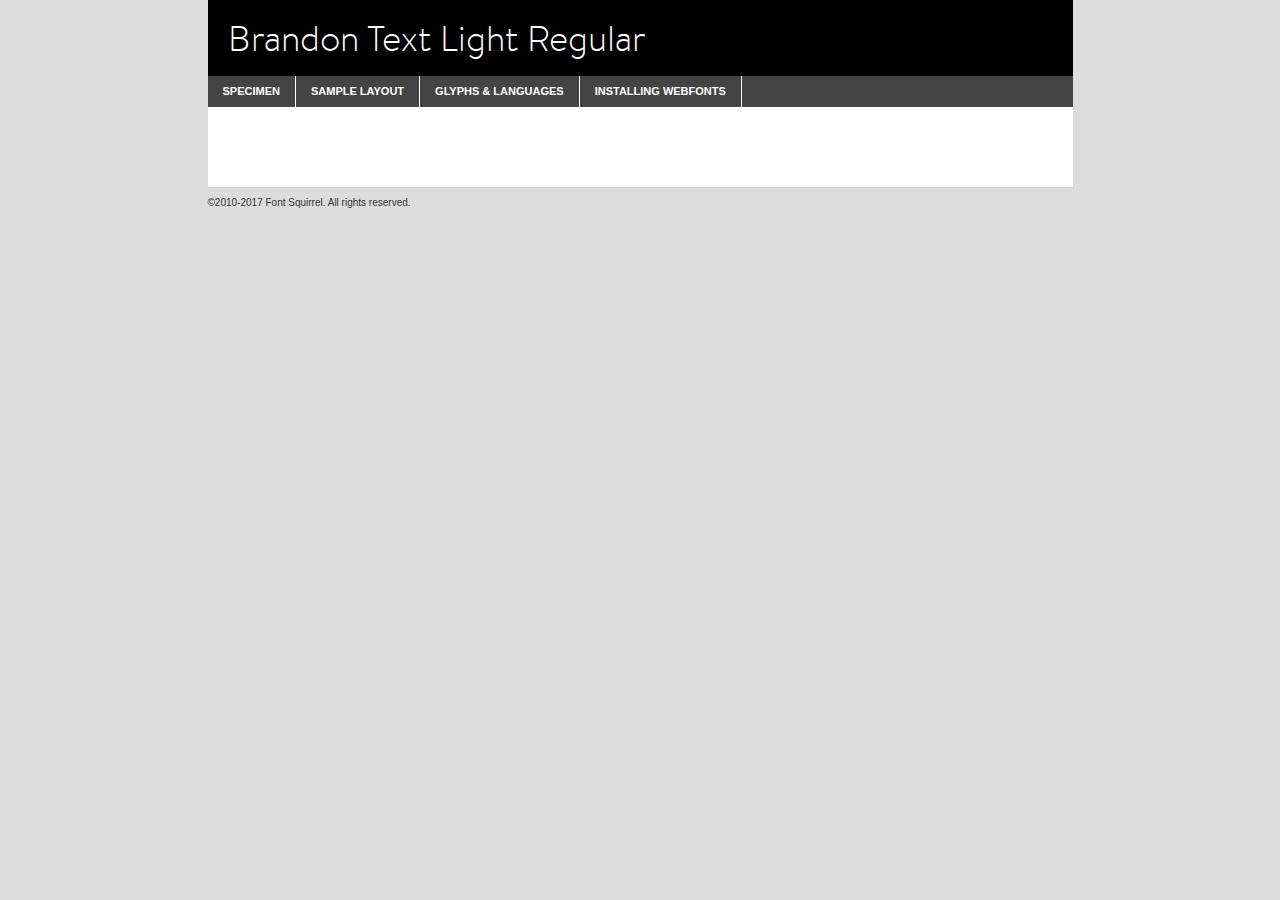
<file: fonts/brandon-text-webkit/hvd_fonts_-_brandontext-light-demo.html>
<!DOCTYPE html PUBLIC "-//W3C//DTD XHTML 1.0 Transitional//EN"
	"http://www.w3.org/TR/xhtml1/DTD/xhtml1-transitional.dtd">

<html xmlns="http://www.w3.org/1999/xhtml" xml:lang="en" lang="en">
<head>
	<meta http-equiv="Content-Type" content="text/html; charset=utf-8" />
	<script src="http://ajax.googleapis.com/ajax/libs/jquery/1.7.2/jquery.min.js" type="text/javascript" charset="utf-8"></script>
	<script type="text/javascript">
	(function($){$.fn.easyTabs=function(option){var param=jQuery.extend({fadeSpeed:"fast",defaultContent:1,activeClass:'active'},option);$(this).each(function(){var thisId="#"+this.id;if(param.defaultContent==''){param.defaultContent=1;}
	if(typeof param.defaultContent=="number")
	{var defaultTab=$(thisId+" .tabs li:eq("+(param.defaultContent-1)+") a").attr('href').substr(1);}else{var defaultTab=param.defaultContent;}
	$(thisId+" .tabs li a").each(function(){var tabToHide=$(this).attr('href').substr(1);$("#"+tabToHide).addClass('easytabs-tab-content');});hideAll();changeContent(defaultTab);function hideAll(){$(thisId+" .easytabs-tab-content").hide();}
	function changeContent(tabId){hideAll();$(thisId+" .tabs li").removeClass(param.activeClass);$(thisId+" .tabs li a[href=#"+tabId+"]").closest('li').addClass(param.activeClass);if(param.fadeSpeed!="none")
	{$(thisId+" #"+tabId).fadeIn(param.fadeSpeed);}else{$(thisId+" #"+tabId).show();}}
	$(thisId+" .tabs li").click(function(){var tabId=$(this).find('a').attr('href').substr(1);changeContent(tabId);return false;});});}})(jQuery);
	</script>
	<link rel="stylesheet" href="specimen_files/specimen_stylesheet.css" type="text/css" charset="utf-8" />
	<link rel="stylesheet" href="stylesheet.css" type="text/css" charset="utf-8" />

	<style type="text/css">
					body{
				font-family: 'brandon_textlight';
							}
		</style>

	<title>Brandon Text Light Regular Specimen</title>
	
	
	<script type="text/javascript" charset="utf-8">
		$(document).ready(function() {
			$('#container').easyTabs({defaultContent:1});
		});
	</script>
</head>

<body>
<div id="container">
	<div id="header">
		Brandon Text Light Regular	</div>
	<ul class="tabs">
		<li><a href="#specimen">Specimen</a></li>
		<li><a href="#layout">Sample Layout</a></li>
				<li><a href="#glyphs">Glyphs &amp; Languages</a></li>
		<li><a href="#installing">Installing Webfonts</a></li>
		
	</ul>
	
	<div id="main_content">

		
			<div id="specimen">
		
				<div class="section">
					<div class="grid12 firstcol">
						<div class="huge">AaBb</div>
					</div>
				</div>
		
				<div class="section">
					<div class="glyph_range">A&#x200B;B&#x200b;C&#x200b;D&#x200b;E&#x200b;F&#x200b;G&#x200b;H&#x200b;I&#x200b;J&#x200b;K&#x200b;L&#x200b;M&#x200b;N&#x200b;O&#x200b;P&#x200b;Q&#x200b;R&#x200b;S&#x200b;T&#x200b;U&#x200b;V&#x200b;W&#x200b;X&#x200b;Y&#x200b;Z&#x200b;a&#x200b;b&#x200b;c&#x200b;d&#x200b;e&#x200b;f&#x200b;g&#x200b;h&#x200b;i&#x200b;j&#x200b;k&#x200b;l&#x200b;m&#x200b;n&#x200b;o&#x200b;p&#x200b;q&#x200b;r&#x200b;s&#x200b;t&#x200b;u&#x200b;v&#x200b;w&#x200b;x&#x200b;y&#x200b;z&#x200b;1&#x200b;2&#x200b;3&#x200b;4&#x200b;5&#x200b;6&#x200b;7&#x200b;8&#x200b;9&#x200b;0&#x200b;&amp;&#x200b;.&#x200b;,&#x200b;?&#x200b;!&#x200b;&#64;&#x200b;(&#x200b;)&#x200b;#&#x200b;$&#x200b;%&#x200b;*&#x200b;+&#x200b;-&#x200b;=&#x200b;:&#x200b;;</div>
				</div>
				<div class="section">
					<div class="grid12 firstcol">
						<table class="sample_table">
							<tr><td>10</td><td class="size10">abcdefghijklmnopqrstuvwxyzABCDEFGHIJKLMNOPQRSTUVWXYZ0123456789abcdefghijklmnopqrstuvwxyzABCDEFGHIJKLMNOPQRSTUVWXYZ0123456789abcdefghijklmnopqrstuvwxyzABCDEFGHIJKLMNOPQRSTUVWXYZ</td></tr>
							<tr><td>11</td><td class="size11">abcdefghijklmnopqrstuvwxyzABCDEFGHIJKLMNOPQRSTUVWXYZ0123456789abcdefghijklmnopqrstuvwxyzABCDEFGHIJKLMNOPQRSTUVWXYZ0123456789abcdefghijklmnopqrstuvwxyzABCDEFGHIJKLMNOPQRSTUVWXYZ</td></tr>
							<tr><td>12</td><td class="size12">abcdefghijklmnopqrstuvwxyzABCDEFGHIJKLMNOPQRSTUVWXYZ0123456789abcdefghijklmnopqrstuvwxyzABCDEFGHIJKLMNOPQRSTUVWXYZ0123456789abcdefghijklmnopqrstuvwxyzABCDEFGHIJKLMNOPQRSTUVWXYZ</td></tr>
							<tr><td>13</td><td class="size13">abcdefghijklmnopqrstuvwxyzABCDEFGHIJKLMNOPQRSTUVWXYZ0123456789abcdefghijklmnopqrstuvwxyzABCDEFGHIJKLMNOPQRSTUVWXYZ0123456789abcdefghijklmnopqrstuvwxyzABCDEFGHIJKLMNOPQRSTUVWXYZ</td></tr>
							<tr><td>14</td><td class="size14">abcdefghijklmnopqrstuvwxyzABCDEFGHIJKLMNOPQRSTUVWXYZ0123456789abcdefghijklmnopqrstuvwxyzABCDEFGHIJKLMNOPQRSTUVWXYZ0123456789abcdefghijklmnopqrstuvwxyzABCDEFGHIJKLMNOPQRSTUVWXYZ</td></tr>
							<tr><td>16</td><td class="size16">abcdefghijklmnopqrstuvwxyzABCDEFGHIJKLMNOPQRSTUVWXYZ0123456789abcdefghijklmnopqrstuvwxyzABCDEFGHIJKLMNOPQRSTUVWXYZ</td></tr>
							<tr><td>18</td><td class="size18">abcdefghijklmnopqrstuvwxyzABCDEFGHIJKLMNOPQRSTUVWXYZ0123456789abcdefghijklmnopqrstuvwxyzABCDEFGHIJKLMNOPQRSTUVWXYZ</td></tr>
							<tr><td>20</td><td class="size20">abcdefghijklmnopqrstuvwxyzABCDEFGHIJKLMNOPQRSTUVWXYZ0123456789abcdefghijklmnopqrstuvwxyzABCDEFGHIJKLMNOPQRSTUVWXYZ</td></tr>
							<tr><td>24</td><td class="size24">abcdefghijklmnopqrstuvwxyzABCDEFGHIJKLMNOPQRSTUVWXYZ0123456789abcdefghijklmnopqrstuvwxyzABCDEFGHIJKLMNOPQRSTUVWXYZ</td></tr>
							<tr><td>30</td><td class="size30">abcdefghijklmnopqrstuvwxyzABCDEFGHIJKLMNOPQRSTUVWXYZ0123456789abcdefghijklmnopqrstuvwxyzABCDEFGHIJKLMNOPQRSTUVWXYZ</td></tr>
							<tr><td>36</td><td class="size36">abcdefghijklmnopqrstuvwxyzABCDEFGHIJKLMNOPQRSTUVWXYZ0123456789abcdefghijklmnopqrstuvwxyzABCDEFGHIJKLMNOPQRSTUVWXYZ</td></tr>
							<tr><td>48</td><td class="size48">abcdefghijklmnopqrstuvwxyzABCDEFGHIJKLMNOPQRSTUVWXYZ0123456789abcdefghijklmnopqrstuvwxyzABCDEFGHIJKLMNOPQRSTUVWXYZ</td></tr>
							<tr><td>60</td><td class="size60">abcdefghijklmnopqrstuvwxyzABCDEFGHIJKLMNOPQRSTUVWXYZ0123456789abcdefghijklmnopqrstuvwxyzABCDEFGHIJKLMNOPQRSTUVWXYZ</td></tr>
							<tr><td>72</td><td class="size72">abcdefghijklmnopqrstuvwxyzABCDEFGHIJKLMNOPQRSTUVWXYZ0123456789abcdefghijklmnopqrstuvwxyzABCDEFGHIJKLMNOPQRSTUVWXYZ</td></tr>
							<tr><td>90</td><td class="size90">abcdefghijklmnopqrstuvwxyzABCDEFGHIJKLMNOPQRSTUVWXYZ0123456789abcdefghijklmnopqrstuvwxyzABCDEFGHIJKLMNOPQRSTUVWXYZ</td></tr>
						</table>
				
					</div>
			
				</div>
		
		
		
								<div class="section" id="bodycomparison">


										<div id="xheight">
				<div class="fontbody">&#x25FC;&#x25FC;&#x25FC;&#x25FC;&#x25FC;&#x25FC;&#x25FC;&#x25FC;&#x25FC;&#x25FC;&#x25FC;&#x25FC;&#x25FC;&#x25FC;&#x25FC;&#x25FC;&#x25FC;&#x25FC;&#x25FC;&#x25FC;&#x25FC;&#x25FC;&#x25FC;&#x25FC;&#x25FC;&#x25FC;&#x25FC;&#x25FC;&#x25FC;&#x25FC;&#x25FC;&#x25FC;&#x25FC;&#x25FC;&#x25FC;&#x25FC;&#x25FC;&#x25FC;&#x25FC;&#x25FC;&#x25FC;&#x25FC;&#x25FC;&#x25FC;&#x25FC;&#x25FC;&#x25FC;&#x25FC;&#x25FC;&#x25FC;&#x25FC;&#x25FC;&#x25FC;&#x25FC;&#x25FC;&#x25FC;&#x25FC;&#x25FC;&#x25FC;&#x25FC;&#x25FC;&#x25FC;&#x25FC;&#x25FC;&#x25FC;&#x25FC;&#x25FC;&#x25FC;&#x25FC;&#x25FC;&#x25FC;&#x25FC;&#x25FC;&#x25FC;&#x25FC;&#x25FC;&#x25FC;&#x25FC;&#x25FC;&#x25FC;&#x25FC;&#x25FC;&#x25FC;&#x25FC;&#x25FC;&#x25FC;&#x25FC;&#x25FC;&#x25FC;&#x25FC;&#x25FC;&#x25FC;&#x25FC;&#x25FC;&#x25FC;&#x25FC;&#x25FC;&#x25FC;&#x25FC;body</div><div class="arialbody">body</div><div class="verdanabody">body</div><div class="georgiabody">body</div></div>
										<div class="fontbody" style="z-index:1">
											body<span>Brandon Text Light Regular</span>
										</div>
										<div class="arialbody" style="z-index:1">
											body<span>Arial</span>
										</div>
										<div class="verdanabody" style="z-index:1">
											body<span>Verdana</span>
										</div>
										<div class="georgiabody" style="z-index:1">
											body<span>Georgia</span>
										</div>



								</div>
		
		
				<div class="section psample psample_row1" id="">
					
					<div class="grid2 firstcol">
						<p class="size10"><span>10.</span>Aenean lacinia bibendum nulla sed consectetur. Fusce dapibus, tellus ac cursus commodo, tortor mauris condimentum nibh, ut fermentum massa justo sit amet risus. Nullam id dolor id nibh ultricies vehicula ut id elit. Cum sociis natoque penatibus et magnis dis parturient montes, nascetur ridiculus mus. Nulla vitae elit libero, a pharetra augue.</p>
			
					</div>
					<div class="grid3">
						<p class="size11"><span>11.</span>Aenean lacinia bibendum nulla sed consectetur. Fusce dapibus, tellus ac cursus commodo, tortor mauris condimentum nibh, ut fermentum massa justo sit amet risus. Nullam id dolor id nibh ultricies vehicula ut id elit. Cum sociis natoque penatibus et magnis dis parturient montes, nascetur ridiculus mus. Nulla vitae elit libero, a pharetra augue.</p>
			
					</div>
					<div class="grid3">
						<p class="size12"><span>12.</span>Aenean lacinia bibendum nulla sed consectetur. Fusce dapibus, tellus ac cursus commodo, tortor mauris condimentum nibh, ut fermentum massa justo sit amet risus. Nullam id dolor id nibh ultricies vehicula ut id elit. Cum sociis natoque penatibus et magnis dis parturient montes, nascetur ridiculus mus. Nulla vitae elit libero, a pharetra augue.</p>
			
					</div>
					<div class="grid4">
						<p class="size13"><span>13.</span>Aenean lacinia bibendum nulla sed consectetur. Fusce dapibus, tellus ac cursus commodo, tortor mauris condimentum nibh, ut fermentum massa justo sit amet risus. Nullam id dolor id nibh ultricies vehicula ut id elit. Cum sociis natoque penatibus et magnis dis parturient montes, nascetur ridiculus mus. Nulla vitae elit libero, a pharetra augue.</p>
			
					</div>
					<div class="white_blend"></div>
					
				</div>
				<div class="section psample psample_row2" id="">
					<div class="grid3 firstcol">
						<p class="size14"><span>14.</span>Aenean lacinia bibendum nulla sed consectetur. Fusce dapibus, tellus ac cursus commodo, tortor mauris condimentum nibh, ut fermentum massa justo sit amet risus. Nullam id dolor id nibh ultricies vehicula ut id elit. Cum sociis natoque penatibus et magnis dis parturient montes, nascetur ridiculus mus. Nulla vitae elit libero, a pharetra augue.</p>
			
					</div>
					<div class="grid4">
						<p class="size16"><span>16.</span>Aenean lacinia bibendum nulla sed consectetur. Fusce dapibus, tellus ac cursus commodo, tortor mauris condimentum nibh, ut fermentum massa justo sit amet risus. Nullam id dolor id nibh ultricies vehicula ut id elit. Cum sociis natoque penatibus et magnis dis parturient montes, nascetur ridiculus mus. Nulla vitae elit libero, a pharetra augue.</p>
			
					</div>
					<div class="grid5">
						<p class="size18"><span>18.</span>Aenean lacinia bibendum nulla sed consectetur. Fusce dapibus, tellus ac cursus commodo, tortor mauris condimentum nibh, ut fermentum massa justo sit amet risus. Nullam id dolor id nibh ultricies vehicula ut id elit. Cum sociis natoque penatibus et magnis dis parturient montes, nascetur ridiculus mus. Nulla vitae elit libero, a pharetra augue.</p>
			
					</div>

					<div class="white_blend"></div>

				</div>
				
				<div class="section psample psample_row3" id="">
					<div class="grid5 firstcol">
						<p class="size20"><span>20.</span>Aenean lacinia bibendum nulla sed consectetur. Fusce dapibus, tellus ac cursus commodo, tortor mauris condimentum nibh, ut fermentum massa justo sit amet risus. Nullam id dolor id nibh ultricies vehicula ut id elit. Cum sociis natoque penatibus et magnis dis parturient montes, nascetur ridiculus mus. Nulla vitae elit libero, a pharetra augue.</p>
					</div>
					<div class="grid7">
						<p class="size24"><span>24.</span>Aenean lacinia bibendum nulla sed consectetur. Fusce dapibus, tellus ac cursus commodo, tortor mauris condimentum nibh, ut fermentum massa justo sit amet risus. Nullam id dolor id nibh ultricies vehicula ut id elit. Cum sociis natoque penatibus et magnis dis parturient montes, nascetur ridiculus mus. Nulla vitae elit libero, a pharetra augue.</p>
					</div>
					
					<div class="white_blend"></div>
					
				</div>
				
				<div class="section psample psample_row4" id="">
					<div class="grid12 firstcol">
						<p class="size30"><span>30.</span>Aenean lacinia bibendum nulla sed consectetur. Fusce dapibus, tellus ac cursus commodo, tortor mauris condimentum nibh, ut fermentum massa justo sit amet risus. Nullam id dolor id nibh ultricies vehicula ut id elit. Cum sociis natoque penatibus et magnis dis parturient montes, nascetur ridiculus mus. Nulla vitae elit libero, a pharetra augue.</p>
					</div>
					<div class="white_blend"></div>
					
				</div>
				
				
				
				<div class="section psample psample_row1 fullreverse">
					<div class="grid2 firstcol">
						<p class="size10"><span>10.</span>Aenean lacinia bibendum nulla sed consectetur. Fusce dapibus, tellus ac cursus commodo, tortor mauris condimentum nibh, ut fermentum massa justo sit amet risus. Nullam id dolor id nibh ultricies vehicula ut id elit. Cum sociis natoque penatibus et magnis dis parturient montes, nascetur ridiculus mus. Nulla vitae elit libero, a pharetra augue.</p>
			
					</div>
					<div class="grid3">
						<p class="size11"><span>11.</span>Aenean lacinia bibendum nulla sed consectetur. Fusce dapibus, tellus ac cursus commodo, tortor mauris condimentum nibh, ut fermentum massa justo sit amet risus. Nullam id dolor id nibh ultricies vehicula ut id elit. Cum sociis natoque penatibus et magnis dis parturient montes, nascetur ridiculus mus. Nulla vitae elit libero, a pharetra augue.</p>
			
					</div>
					<div class="grid3">
						<p class="size12"><span>12.</span>Aenean lacinia bibendum nulla sed consectetur. Fusce dapibus, tellus ac cursus commodo, tortor mauris condimentum nibh, ut fermentum massa justo sit amet risus. Nullam id dolor id nibh ultricies vehicula ut id elit. Cum sociis natoque penatibus et magnis dis parturient montes, nascetur ridiculus mus. Nulla vitae elit libero, a pharetra augue.</p>
			
					</div>
					<div class="grid4">
						<p class="size13"><span>13.</span>Aenean lacinia bibendum nulla sed consectetur. Fusce dapibus, tellus ac cursus commodo, tortor mauris condimentum nibh, ut fermentum massa justo sit amet risus. Nullam id dolor id nibh ultricies vehicula ut id elit. Cum sociis natoque penatibus et magnis dis parturient montes, nascetur ridiculus mus. Nulla vitae elit libero, a pharetra augue.</p>
			
					</div>
					<div class="black_blend"></div>
					
				</div>
				
				<div class="section psample psample_row2 fullreverse">
					<div class="grid3 firstcol">
						<p class="size14"><span>14.</span>Aenean lacinia bibendum nulla sed consectetur. Fusce dapibus, tellus ac cursus commodo, tortor mauris condimentum nibh, ut fermentum massa justo sit amet risus. Nullam id dolor id nibh ultricies vehicula ut id elit. Cum sociis natoque penatibus et magnis dis parturient montes, nascetur ridiculus mus. Nulla vitae elit libero, a pharetra augue.</p>
			
					</div>
					<div class="grid4">
						<p class="size16"><span>16.</span>Aenean lacinia bibendum nulla sed consectetur. Fusce dapibus, tellus ac cursus commodo, tortor mauris condimentum nibh, ut fermentum massa justo sit amet risus. Nullam id dolor id nibh ultricies vehicula ut id elit. Cum sociis natoque penatibus et magnis dis parturient montes, nascetur ridiculus mus. Nulla vitae elit libero, a pharetra augue.</p>
			
					</div>
					<div class="grid5">
						<p class="size18"><span>18.</span>Aenean lacinia bibendum nulla sed consectetur. Fusce dapibus, tellus ac cursus commodo, tortor mauris condimentum nibh, ut fermentum massa justo sit amet risus. Nullam id dolor id nibh ultricies vehicula ut id elit. Cum sociis natoque penatibus et magnis dis parturient montes, nascetur ridiculus mus. Nulla vitae elit libero, a pharetra augue.</p>
			
					</div>
					<div class="black_blend"></div>

				</div>
				
				<div class="section psample fullreverse psample_row3" id="">
					<div class="grid5 firstcol">
						<p class="size20"><span>20.</span>Aenean lacinia bibendum nulla sed consectetur. Fusce dapibus, tellus ac cursus commodo, tortor mauris condimentum nibh, ut fermentum massa justo sit amet risus. Nullam id dolor id nibh ultricies vehicula ut id elit. Cum sociis natoque penatibus et magnis dis parturient montes, nascetur ridiculus mus. Nulla vitae elit libero, a pharetra augue.</p>
					</div>
					<div class="grid7">
						<p class="size24"><span>24.</span>Aenean lacinia bibendum nulla sed consectetur. Fusce dapibus, tellus ac cursus commodo, tortor mauris condimentum nibh, ut fermentum massa justo sit amet risus. Nullam id dolor id nibh ultricies vehicula ut id elit. Cum sociis natoque penatibus et magnis dis parturient montes, nascetur ridiculus mus. Nulla vitae elit libero, a pharetra augue.</p>
					</div>
					
					<div class="black_blend"></div>
					
				</div>
				
				<div class="section psample fullreverse psample_row4" id="" style="border-bottom: 20px #000 solid;">
					<div class="grid12 firstcol">
						<p class="size30"><span>30.</span>Aenean lacinia bibendum nulla sed consectetur. Fusce dapibus, tellus ac cursus commodo, tortor mauris condimentum nibh, ut fermentum massa justo sit amet risus. Nullam id dolor id nibh ultricies vehicula ut id elit. Cum sociis natoque penatibus et magnis dis parturient montes, nascetur ridiculus mus. Nulla vitae elit libero, a pharetra augue.</p>
					</div>
					<div class="black_blend"></div>
					
				</div>
				
				
				
				
			</div>
			
			<div id="layout">
				
				<div class="section">
					
					<div class="grid12 firstcol">
						<h1>Lorem Ipsum Dolor</h1>
						<h2>Etiam porta sem malesuada magna mollis euismod</h2>
						
						<p class="byline">By <a href="#link">Aenean Lacinia</a></p>
					</div>
				</div>
				<div class="section">
					<div class="grid8 firstcol">
						<p class="large">Donec sed odio dui. Morbi leo risus, porta ac consectetur ac, vestibulum at eros. Fusce dapibus, tellus ac cursus commodo, tortor mauris condimentum nibh, ut fermentum massa justo sit amet risus. </p>

						
						<h3>Pellentesque ornare sem</h3>

						<p>Maecenas sed diam eget risus varius blandit sit amet non magna. Maecenas faucibus mollis interdum. Donec ullamcorper nulla non metus auctor fringilla. Nullam id dolor id nibh ultricies vehicula ut id elit. Nullam id dolor id nibh ultricies vehicula ut id elit. </p>

						<p>Aenean eu leo quam. Pellentesque ornare sem lacinia quam venenatis vestibulum. Lorem ipsum dolor sit amet, consectetur adipiscing elit. Cum sociis natoque penatibus et magnis dis parturient montes, nascetur ridiculus mus. </p>

						<p>Nulla vitae elit libero, a pharetra augue. Praesent commodo cursus magna, vel scelerisque nisl consectetur et. Aenean lacinia bibendum nulla sed consectetur. </p>

						<p>Nullam quis risus eget urna mollis ornare vel eu leo. Nullam quis risus eget urna mollis ornare vel eu leo. Maecenas sed diam eget risus varius blandit sit amet non magna. Donec ullamcorper nulla non metus auctor fringilla. </p>

						<h3>Cras mattis consectetur</h3>

						<p>Aenean eu leo quam. Pellentesque ornare sem lacinia quam venenatis vestibulum. Aenean lacinia bibendum nulla sed consectetur. Integer posuere erat a ante venenatis dapibus posuere velit aliquet. Cras mattis consectetur purus sit amet fermentum. </p>

						<p>Nullam id dolor id nibh ultricies vehicula ut id elit. Nullam quis risus eget urna mollis ornare vel eu leo. Cras mattis consectetur purus sit amet fermentum.</p>
					</div>
					
					<div class="grid4 sidebar">
						
						<div class="box reverse">
							<p class="last">Nullam quis risus eget urna mollis ornare vel eu leo. Donec ullamcorper nulla non metus auctor fringilla. Cras mattis consectetur purus sit amet fermentum. Sed posuere consectetur est at lobortis. Lorem ipsum dolor sit amet, consectetur adipiscing elit. </p>
						</div>
						
						<p class="caption">Maecenas sed diam eget risus varius.</p>

						<p>Vestibulum id ligula porta felis euismod semper. Integer posuere erat a ante venenatis dapibus posuere velit aliquet. Vestibulum id ligula porta felis euismod semper. Sed posuere consectetur est at lobortis. Maecenas sed diam eget risus varius blandit sit amet non magna. Fusce dapibus, tellus ac cursus commodo, tortor mauris condimentum nibh, ut fermentum massa justo sit amet risus. </p>

					

						<p>Duis mollis, est non commodo luctus, nisi erat porttitor ligula, eget lacinia odio sem nec elit. Aenean lacinia bibendum nulla sed consectetur. Vivamus sagittis lacus vel augue laoreet rutrum faucibus dolor auctor. Aenean lacinia bibendum nulla sed consectetur. Nullam quis risus eget urna mollis ornare vel eu leo. </p>

						<p>Praesent commodo cursus magna, vel scelerisque nisl consectetur et. Donec ullamcorper nulla non metus auctor fringilla. Maecenas faucibus mollis interdum. Fusce dapibus, tellus ac cursus commodo, tortor mauris condimentum nibh, ut fermentum massa justo sit amet risus. </p>

					</div>
				</div>
				
			</div>


			



		<div id="glyphs">
			<div class="section">
				<div class="grid12 firstcol">
			
				<h1>Language Support</h1>
				<p>The subset of Brandon Text Light Regular in this kit supports the following languages:<br />
			
					Albanian, Basque, Breton, Chamorro, Danish, Dutch, English, Faroese, Finnish, French, Frisian, Galician, German, Icelandic, Italian, Malagasy, Norwegian, Portuguese, Spanish, Alsatian, Aragonese, Arapaho, Arrernte, Asturian, Aymara, Bislama, Cebuano, Corsican, Fijian, French_creole, Genoese, Gilbertese, Greenlandic, Haitian_creole, Hiligaynon, Hmong, Hopi, Ibanag, Iloko_ilokano, Indonesian, Interglossa_glosa, Interlingua, Irish_gaelic, Jerriais, Lojban, Lombard, Luxembourgeois, Manx, Mohawk, Norfolk_pitcairnese, Occitan, Oromo, Pangasinan, Papiamento, Piedmontese, Potawatomi, Rhaeto-romance, Romansh, Rotokas, Sami_lule, Samoan, Sardinian, Scots_gaelic, Seychelles_creole, Shona, Sicilian, Somali, Southern_ndebele, Swahili, Swati_swazi, Tagalog_filipino_pilipino, Tetum, Tok_pisin, Uyghur_latinized, Volapuk, Walloon, Warlpiri, Xhosa, Yapese, Zulu, Latinbasic, Ubasic, Demo				</p>
				<h1>Glyph Chart</h1>
				<p>The subset of Brandon Text Light Regular in this kit includes all the glyphs listed below. Unicode entities are included above each glyph to help you insert individual characters into your layout.</p>
				<div id="glyph_chart">
			
																														 <div><p>&amp;#13;</p>&#13;</div>
																				 <div><p>&amp;#32;</p>&#32;</div>
																				 <div><p>&amp;#33;</p>&#33;</div>
																				 <div><p>&amp;#34;</p>&#34;</div>
																				 <div><p>&amp;#35;</p>&#35;</div>
																				 <div><p>&amp;#36;</p>&#36;</div>
																				 <div><p>&amp;#37;</p>&#37;</div>
																				 <div><p>&amp;#38;</p>&#38;</div>
																				 <div><p>&amp;#39;</p>&#39;</div>
																				 <div><p>&amp;#40;</p>&#40;</div>
																				 <div><p>&amp;#41;</p>&#41;</div>
																				 <div><p>&amp;#42;</p>&#42;</div>
																				 <div><p>&amp;#43;</p>&#43;</div>
																				 <div><p>&amp;#44;</p>&#44;</div>
																				 <div><p>&amp;#45;</p>&#45;</div>
																				 <div><p>&amp;#46;</p>&#46;</div>
																				 <div><p>&amp;#47;</p>&#47;</div>
																				 <div><p>&amp;#48;</p>&#48;</div>
																				 <div><p>&amp;#49;</p>&#49;</div>
																				 <div><p>&amp;#50;</p>&#50;</div>
																				 <div><p>&amp;#51;</p>&#51;</div>
																				 <div><p>&amp;#52;</p>&#52;</div>
																				 <div><p>&amp;#53;</p>&#53;</div>
																				 <div><p>&amp;#54;</p>&#54;</div>
																				 <div><p>&amp;#55;</p>&#55;</div>
																				 <div><p>&amp;#56;</p>&#56;</div>
																				 <div><p>&amp;#57;</p>&#57;</div>
																				 <div><p>&amp;#58;</p>&#58;</div>
																				 <div><p>&amp;#59;</p>&#59;</div>
																				 <div><p>&amp;#60;</p>&#60;</div>
																				 <div><p>&amp;#61;</p>&#61;</div>
																				 <div><p>&amp;#62;</p>&#62;</div>
																				 <div><p>&amp;#63;</p>&#63;</div>
																				 <div><p>&amp;#64;</p>&#64;</div>
																				 <div><p>&amp;#65;</p>&#65;</div>
																				 <div><p>&amp;#66;</p>&#66;</div>
																				 <div><p>&amp;#67;</p>&#67;</div>
																				 <div><p>&amp;#68;</p>&#68;</div>
																				 <div><p>&amp;#69;</p>&#69;</div>
																				 <div><p>&amp;#70;</p>&#70;</div>
																				 <div><p>&amp;#71;</p>&#71;</div>
																				 <div><p>&amp;#72;</p>&#72;</div>
																				 <div><p>&amp;#73;</p>&#73;</div>
																				 <div><p>&amp;#74;</p>&#74;</div>
																				 <div><p>&amp;#75;</p>&#75;</div>
																				 <div><p>&amp;#76;</p>&#76;</div>
																				 <div><p>&amp;#77;</p>&#77;</div>
																				 <div><p>&amp;#78;</p>&#78;</div>
																				 <div><p>&amp;#79;</p>&#79;</div>
																				 <div><p>&amp;#80;</p>&#80;</div>
																				 <div><p>&amp;#81;</p>&#81;</div>
																				 <div><p>&amp;#82;</p>&#82;</div>
																				 <div><p>&amp;#83;</p>&#83;</div>
																				 <div><p>&amp;#84;</p>&#84;</div>
																				 <div><p>&amp;#85;</p>&#85;</div>
																				 <div><p>&amp;#86;</p>&#86;</div>
																				 <div><p>&amp;#87;</p>&#87;</div>
																				 <div><p>&amp;#88;</p>&#88;</div>
																				 <div><p>&amp;#89;</p>&#89;</div>
																				 <div><p>&amp;#90;</p>&#90;</div>
																				 <div><p>&amp;#91;</p>&#91;</div>
																				 <div><p>&amp;#92;</p>&#92;</div>
																				 <div><p>&amp;#93;</p>&#93;</div>
																				 <div><p>&amp;#94;</p>&#94;</div>
																				 <div><p>&amp;#95;</p>&#95;</div>
																				 <div><p>&amp;#96;</p>&#96;</div>
																				 <div><p>&amp;#97;</p>&#97;</div>
																				 <div><p>&amp;#98;</p>&#98;</div>
																				 <div><p>&amp;#99;</p>&#99;</div>
																				 <div><p>&amp;#100;</p>&#100;</div>
																				 <div><p>&amp;#101;</p>&#101;</div>
																				 <div><p>&amp;#102;</p>&#102;</div>
																				 <div><p>&amp;#103;</p>&#103;</div>
																				 <div><p>&amp;#104;</p>&#104;</div>
																				 <div><p>&amp;#105;</p>&#105;</div>
																				 <div><p>&amp;#106;</p>&#106;</div>
																				 <div><p>&amp;#107;</p>&#107;</div>
																				 <div><p>&amp;#108;</p>&#108;</div>
																				 <div><p>&amp;#109;</p>&#109;</div>
																				 <div><p>&amp;#110;</p>&#110;</div>
																				 <div><p>&amp;#111;</p>&#111;</div>
																				 <div><p>&amp;#112;</p>&#112;</div>
																				 <div><p>&amp;#113;</p>&#113;</div>
																				 <div><p>&amp;#114;</p>&#114;</div>
																				 <div><p>&amp;#115;</p>&#115;</div>
																				 <div><p>&amp;#116;</p>&#116;</div>
																				 <div><p>&amp;#117;</p>&#117;</div>
																				 <div><p>&amp;#118;</p>&#118;</div>
																				 <div><p>&amp;#119;</p>&#119;</div>
																				 <div><p>&amp;#120;</p>&#120;</div>
																				 <div><p>&amp;#121;</p>&#121;</div>
																				 <div><p>&amp;#122;</p>&#122;</div>
																				 <div><p>&amp;#123;</p>&#123;</div>
																				 <div><p>&amp;#124;</p>&#124;</div>
																				 <div><p>&amp;#125;</p>&#125;</div>
																				 <div><p>&amp;#126;</p>&#126;</div>
																				 <div><p>&amp;#160;</p>&#160;</div>
																				 <div><p>&amp;#161;</p>&#161;</div>
																				 <div><p>&amp;#162;</p>&#162;</div>
																				 <div><p>&amp;#163;</p>&#163;</div>
																				 <div><p>&amp;#164;</p>&#164;</div>
																				 <div><p>&amp;#165;</p>&#165;</div>
																				 <div><p>&amp;#166;</p>&#166;</div>
																				 <div><p>&amp;#167;</p>&#167;</div>
																				 <div><p>&amp;#168;</p>&#168;</div>
																				 <div><p>&amp;#169;</p>&#169;</div>
																				 <div><p>&amp;#170;</p>&#170;</div>
																				 <div><p>&amp;#171;</p>&#171;</div>
																				 <div><p>&amp;#172;</p>&#172;</div>
																				 <div><p>&amp;#173;</p>&#173;</div>
																				 <div><p>&amp;#174;</p>&#174;</div>
																				 <div><p>&amp;#175;</p>&#175;</div>
																				 <div><p>&amp;#176;</p>&#176;</div>
																				 <div><p>&amp;#177;</p>&#177;</div>
																				 <div><p>&amp;#178;</p>&#178;</div>
																				 <div><p>&amp;#179;</p>&#179;</div>
																				 <div><p>&amp;#180;</p>&#180;</div>
																				 <div><p>&amp;#181;</p>&#181;</div>
																				 <div><p>&amp;#182;</p>&#182;</div>
																				 <div><p>&amp;#183;</p>&#183;</div>
																				 <div><p>&amp;#184;</p>&#184;</div>
																				 <div><p>&amp;#185;</p>&#185;</div>
																				 <div><p>&amp;#186;</p>&#186;</div>
																				 <div><p>&amp;#187;</p>&#187;</div>
																				 <div><p>&amp;#188;</p>&#188;</div>
																				 <div><p>&amp;#189;</p>&#189;</div>
																				 <div><p>&amp;#190;</p>&#190;</div>
																				 <div><p>&amp;#191;</p>&#191;</div>
																				 <div><p>&amp;#192;</p>&#192;</div>
																				 <div><p>&amp;#193;</p>&#193;</div>
																				 <div><p>&amp;#194;</p>&#194;</div>
																				 <div><p>&amp;#195;</p>&#195;</div>
																				 <div><p>&amp;#196;</p>&#196;</div>
																				 <div><p>&amp;#197;</p>&#197;</div>
																				 <div><p>&amp;#198;</p>&#198;</div>
																				 <div><p>&amp;#199;</p>&#199;</div>
																				 <div><p>&amp;#200;</p>&#200;</div>
																				 <div><p>&amp;#201;</p>&#201;</div>
																				 <div><p>&amp;#202;</p>&#202;</div>
																				 <div><p>&amp;#203;</p>&#203;</div>
																				 <div><p>&amp;#204;</p>&#204;</div>
																				 <div><p>&amp;#205;</p>&#205;</div>
																				 <div><p>&amp;#206;</p>&#206;</div>
																				 <div><p>&amp;#207;</p>&#207;</div>
																				 <div><p>&amp;#208;</p>&#208;</div>
																				 <div><p>&amp;#209;</p>&#209;</div>
																				 <div><p>&amp;#210;</p>&#210;</div>
																				 <div><p>&amp;#211;</p>&#211;</div>
																				 <div><p>&amp;#212;</p>&#212;</div>
																				 <div><p>&amp;#213;</p>&#213;</div>
																				 <div><p>&amp;#214;</p>&#214;</div>
																				 <div><p>&amp;#215;</p>&#215;</div>
																				 <div><p>&amp;#216;</p>&#216;</div>
																				 <div><p>&amp;#217;</p>&#217;</div>
																				 <div><p>&amp;#218;</p>&#218;</div>
																				 <div><p>&amp;#219;</p>&#219;</div>
																				 <div><p>&amp;#220;</p>&#220;</div>
																				 <div><p>&amp;#221;</p>&#221;</div>
																				 <div><p>&amp;#222;</p>&#222;</div>
																				 <div><p>&amp;#223;</p>&#223;</div>
																				 <div><p>&amp;#224;</p>&#224;</div>
																				 <div><p>&amp;#225;</p>&#225;</div>
																				 <div><p>&amp;#226;</p>&#226;</div>
																				 <div><p>&amp;#227;</p>&#227;</div>
																				 <div><p>&amp;#228;</p>&#228;</div>
																				 <div><p>&amp;#229;</p>&#229;</div>
																				 <div><p>&amp;#230;</p>&#230;</div>
																				 <div><p>&amp;#231;</p>&#231;</div>
																				 <div><p>&amp;#232;</p>&#232;</div>
																				 <div><p>&amp;#233;</p>&#233;</div>
																				 <div><p>&amp;#234;</p>&#234;</div>
																				 <div><p>&amp;#235;</p>&#235;</div>
																				 <div><p>&amp;#236;</p>&#236;</div>
																				 <div><p>&amp;#237;</p>&#237;</div>
																				 <div><p>&amp;#238;</p>&#238;</div>
																				 <div><p>&amp;#239;</p>&#239;</div>
																				 <div><p>&amp;#240;</p>&#240;</div>
																				 <div><p>&amp;#241;</p>&#241;</div>
																				 <div><p>&amp;#242;</p>&#242;</div>
																				 <div><p>&amp;#243;</p>&#243;</div>
																				 <div><p>&amp;#244;</p>&#244;</div>
																				 <div><p>&amp;#245;</p>&#245;</div>
																				 <div><p>&amp;#246;</p>&#246;</div>
																				 <div><p>&amp;#247;</p>&#247;</div>
																				 <div><p>&amp;#248;</p>&#248;</div>
																				 <div><p>&amp;#249;</p>&#249;</div>
																				 <div><p>&amp;#250;</p>&#250;</div>
																				 <div><p>&amp;#251;</p>&#251;</div>
																				 <div><p>&amp;#252;</p>&#252;</div>
																				 <div><p>&amp;#253;</p>&#253;</div>
																				 <div><p>&amp;#254;</p>&#254;</div>
																				 <div><p>&amp;#255;</p>&#255;</div>
																				 <div><p>&amp;#338;</p>&#338;</div>
																				 <div><p>&amp;#339;</p>&#339;</div>
																				 <div><p>&amp;#376;</p>&#376;</div>
																				 <div><p>&amp;#710;</p>&#710;</div>
																				 <div><p>&amp;#732;</p>&#732;</div>
																				 <div><p>&amp;#8192;</p>&#8192;</div>
																				 <div><p>&amp;#8193;</p>&#8193;</div>
																				 <div><p>&amp;#8194;</p>&#8194;</div>
																				 <div><p>&amp;#8195;</p>&#8195;</div>
																				 <div><p>&amp;#8196;</p>&#8196;</div>
																				 <div><p>&amp;#8197;</p>&#8197;</div>
																				 <div><p>&amp;#8198;</p>&#8198;</div>
																				 <div><p>&amp;#8199;</p>&#8199;</div>
																				 <div><p>&amp;#8200;</p>&#8200;</div>
																				 <div><p>&amp;#8201;</p>&#8201;</div>
																				 <div><p>&amp;#8202;</p>&#8202;</div>
																				 <div><p>&amp;#8208;</p>&#8208;</div>
																				 <div><p>&amp;#8209;</p>&#8209;</div>
																				 <div><p>&amp;#8210;</p>&#8210;</div>
																				 <div><p>&amp;#8211;</p>&#8211;</div>
																				 <div><p>&amp;#8212;</p>&#8212;</div>
																				 <div><p>&amp;#8216;</p>&#8216;</div>
																				 <div><p>&amp;#8217;</p>&#8217;</div>
																				 <div><p>&amp;#8218;</p>&#8218;</div>
																				 <div><p>&amp;#8220;</p>&#8220;</div>
																				 <div><p>&amp;#8221;</p>&#8221;</div>
																				 <div><p>&amp;#8222;</p>&#8222;</div>
																				 <div><p>&amp;#8226;</p>&#8226;</div>
																				 <div><p>&amp;#8230;</p>&#8230;</div>
																				 <div><p>&amp;#8239;</p>&#8239;</div>
																				 <div><p>&amp;#8249;</p>&#8249;</div>
																				 <div><p>&amp;#8250;</p>&#8250;</div>
																				 <div><p>&amp;#8287;</p>&#8287;</div>
																				 <div><p>&amp;#8364;</p>&#8364;</div>
																				 <div><p>&amp;#8482;</p>&#8482;</div>
																				 <div><p>&amp;#9724;</p>&#9724;</div>
																				 <div><p>&amp;#64257;</p>&#64257;</div>
																				 <div><p>&amp;#64258;</p>&#64258;</div>
																				 <div><p>&amp;#64259;</p>&#64259;</div>
																				 <div><p>&amp;#64260;</p>&#64260;</div>
																																						</div>	
				</div>
		
		
			</div>
		</div>
		
		
		<div id="specs">
			
		</div>
	
		<div id="installing">
			<div class="section">
				<div class="grid7 firstcol">
					<h1>Installing Webfonts</h1>
					
					<p>Webfonts are supported by all major browser platforms but not all in the same way. There are currently four different font formats that must be included in order to target all browsers. This includes TTF, WOFF, EOT and SVG.</p>
					
					<h2>1. Upload your webfonts</h2>
					<p>You must upload your webfont kit to your website. They should be in or near the same directory as your CSS files.</p>
					
					<h2>2. Include the webfont stylesheet</h2>
					<p>A special CSS @font-face declaration helps the various browsers select the appropriate font it needs without causing you a bunch of headaches. Learn more about this syntax by reading the <a href="https://www.fontspring.com/blog/further-hardening-of-the-bulletproof-syntax">Fontspring blog post</a> about it. The code for it is as follows:</p>


<code>
@font-face{ 
	font-family: 'MyWebFont';
	src: url('WebFont.eot');
	src: url('WebFont.eot?#iefix') format('embedded-opentype'),
	     url('WebFont.woff') format('woff'),
	     url('WebFont.ttf') format('truetype'),
	     url('WebFont.svg#webfont') format('svg');
}
</code>

	<p>We've already gone ahead and generated the code for you. All you have to do is link to the stylesheet in your HTML, like this:</p>
	<code>&lt;link rel=&quot;stylesheet&quot; href=&quot;stylesheet.css&quot; type=&quot;text/css&quot; charset=&quot;utf-8&quot; /&gt;</code>

					<h2>3. Modify your own stylesheet</h2>
					<p>To take advantage of your new fonts, you must tell your stylesheet to use them. Look at the original @font-face declaration above and find the property called "font-family." The name linked there will be what you use to reference the font. Prepend that webfont name to the font stack in the "font-family" property, inside the selector you want to change. For example:</p>
<code>p { font-family: 'WebFont', Arial, sans-serif; }</code>

<h2>4. Test</h2>
<p>Getting webfonts to work cross-browser <em>can</em> be tricky. Use the information in the sidebar to help you if you find that fonts aren't loading in a particular browser.</p>
				</div>
				
				<div class="grid5 sidebar">
					<div class="box">
						<h2>Troubleshooting<br />Font-Face Problems</h2>
						<p>Having trouble getting your webfonts to load in your new website? Here are some tips to sort out what might be the problem.</p>

						<h3>Fonts not showing in any browser</h3>

						<p>This sounds like you need to work on the plumbing. You either did not upload the fonts to the correct directory, or you did not link the fonts properly in the CSS. If you've confirmed that all this is correct and you still have a problem, take a look at your .htaccess file and see if requests are getting intercepted.</p>

						<h3>Fonts not loading in iPhone or iPad</h3>

						<p>The most common problem here is that you are serving the fonts from an IIS server. IIS refuses to serve files that have unknown MIME types. If that is the case, you must set the MIME type for SVG to "image/svg+xml" in the server settings. Follow these instructions from Microsoft if you need help.</p>

						<h3>Fonts not loading in Firefox</h3>

						<p>The primary reason for this failure? You are still using a version Firefox older than 3.5. So upgrade already! If that isn't it, then you are very likely serving fonts from a different domain. Firefox requires that all font assets be served from the same domain. Lastly it is possible that you need to add WOFF to your list of MIME types (if you are serving via IIS.)</p>

						<h3>Fonts not loading in IE</h3>

						<p>Are you looking at Internet Explorer on an actual Windows machine or are you cheating by using a service like Adobe BrowserLab? Many of these screenshot services do not render @font-face for IE. Best to test it on a real machine.</p>

						<h3>Fonts not loading in IE9</h3>

						<p>IE9, like Firefox, requires that fonts be served from the same domain as the website. Make sure that is the case.</p>
					</div>
				</div>
			</div>
			
		</div>
	
	</div>
	<div id="footer">
		<p>&copy;2010-2017 Font Squirrel. All rights reserved.</p>
	</div>
</div>
</body>
</html>
</file>
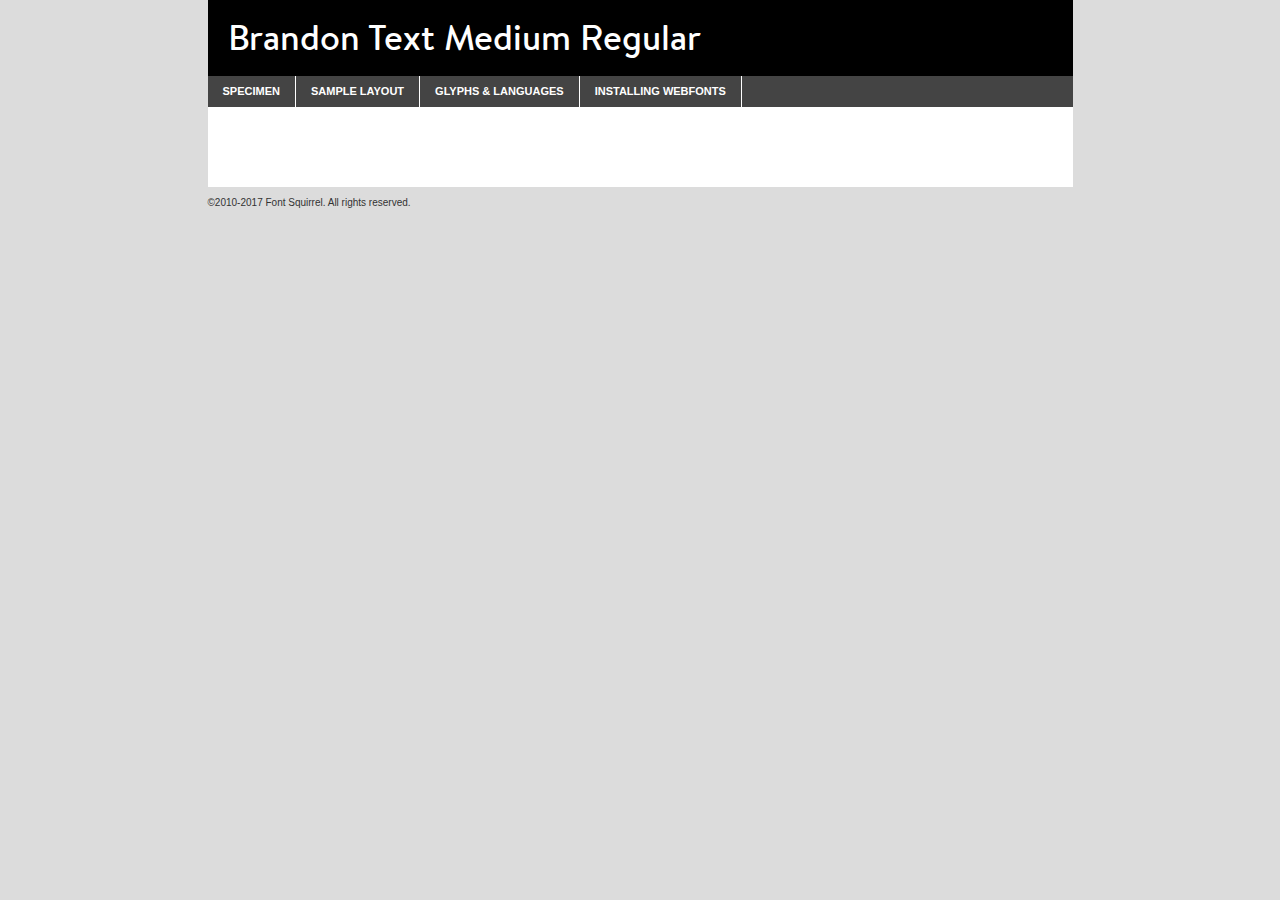
<file: fonts/brandon-text-webkit/hvd_fonts_-_brandontext-medium-demo.html>
<!DOCTYPE html PUBLIC "-//W3C//DTD XHTML 1.0 Transitional//EN"
	"http://www.w3.org/TR/xhtml1/DTD/xhtml1-transitional.dtd">

<html xmlns="http://www.w3.org/1999/xhtml" xml:lang="en" lang="en">
<head>
	<meta http-equiv="Content-Type" content="text/html; charset=utf-8" />
	<script src="http://ajax.googleapis.com/ajax/libs/jquery/1.7.2/jquery.min.js" type="text/javascript" charset="utf-8"></script>
	<script type="text/javascript">
	(function($){$.fn.easyTabs=function(option){var param=jQuery.extend({fadeSpeed:"fast",defaultContent:1,activeClass:'active'},option);$(this).each(function(){var thisId="#"+this.id;if(param.defaultContent==''){param.defaultContent=1;}
	if(typeof param.defaultContent=="number")
	{var defaultTab=$(thisId+" .tabs li:eq("+(param.defaultContent-1)+") a").attr('href').substr(1);}else{var defaultTab=param.defaultContent;}
	$(thisId+" .tabs li a").each(function(){var tabToHide=$(this).attr('href').substr(1);$("#"+tabToHide).addClass('easytabs-tab-content');});hideAll();changeContent(defaultTab);function hideAll(){$(thisId+" .easytabs-tab-content").hide();}
	function changeContent(tabId){hideAll();$(thisId+" .tabs li").removeClass(param.activeClass);$(thisId+" .tabs li a[href=#"+tabId+"]").closest('li').addClass(param.activeClass);if(param.fadeSpeed!="none")
	{$(thisId+" #"+tabId).fadeIn(param.fadeSpeed);}else{$(thisId+" #"+tabId).show();}}
	$(thisId+" .tabs li").click(function(){var tabId=$(this).find('a').attr('href').substr(1);changeContent(tabId);return false;});});}})(jQuery);
	</script>
	<link rel="stylesheet" href="specimen_files/specimen_stylesheet.css" type="text/css" charset="utf-8" />
	<link rel="stylesheet" href="stylesheet.css" type="text/css" charset="utf-8" />

	<style type="text/css">
					body{
				font-family: 'brandon_textmedium';
							}
		</style>

	<title>Brandon Text Medium Regular Specimen</title>
	
	
	<script type="text/javascript" charset="utf-8">
		$(document).ready(function() {
			$('#container').easyTabs({defaultContent:1});
		});
	</script>
</head>

<body>
<div id="container">
	<div id="header">
		Brandon Text Medium Regular	</div>
	<ul class="tabs">
		<li><a href="#specimen">Specimen</a></li>
		<li><a href="#layout">Sample Layout</a></li>
				<li><a href="#glyphs">Glyphs &amp; Languages</a></li>
		<li><a href="#installing">Installing Webfonts</a></li>
		
	</ul>
	
	<div id="main_content">

		
			<div id="specimen">
		
				<div class="section">
					<div class="grid12 firstcol">
						<div class="huge">AaBb</div>
					</div>
				</div>
		
				<div class="section">
					<div class="glyph_range">A&#x200B;B&#x200b;C&#x200b;D&#x200b;E&#x200b;F&#x200b;G&#x200b;H&#x200b;I&#x200b;J&#x200b;K&#x200b;L&#x200b;M&#x200b;N&#x200b;O&#x200b;P&#x200b;Q&#x200b;R&#x200b;S&#x200b;T&#x200b;U&#x200b;V&#x200b;W&#x200b;X&#x200b;Y&#x200b;Z&#x200b;a&#x200b;b&#x200b;c&#x200b;d&#x200b;e&#x200b;f&#x200b;g&#x200b;h&#x200b;i&#x200b;j&#x200b;k&#x200b;l&#x200b;m&#x200b;n&#x200b;o&#x200b;p&#x200b;q&#x200b;r&#x200b;s&#x200b;t&#x200b;u&#x200b;v&#x200b;w&#x200b;x&#x200b;y&#x200b;z&#x200b;1&#x200b;2&#x200b;3&#x200b;4&#x200b;5&#x200b;6&#x200b;7&#x200b;8&#x200b;9&#x200b;0&#x200b;&amp;&#x200b;.&#x200b;,&#x200b;?&#x200b;!&#x200b;&#64;&#x200b;(&#x200b;)&#x200b;#&#x200b;$&#x200b;%&#x200b;*&#x200b;+&#x200b;-&#x200b;=&#x200b;:&#x200b;;</div>
				</div>
				<div class="section">
					<div class="grid12 firstcol">
						<table class="sample_table">
							<tr><td>10</td><td class="size10">abcdefghijklmnopqrstuvwxyzABCDEFGHIJKLMNOPQRSTUVWXYZ0123456789abcdefghijklmnopqrstuvwxyzABCDEFGHIJKLMNOPQRSTUVWXYZ0123456789abcdefghijklmnopqrstuvwxyzABCDEFGHIJKLMNOPQRSTUVWXYZ</td></tr>
							<tr><td>11</td><td class="size11">abcdefghijklmnopqrstuvwxyzABCDEFGHIJKLMNOPQRSTUVWXYZ0123456789abcdefghijklmnopqrstuvwxyzABCDEFGHIJKLMNOPQRSTUVWXYZ0123456789abcdefghijklmnopqrstuvwxyzABCDEFGHIJKLMNOPQRSTUVWXYZ</td></tr>
							<tr><td>12</td><td class="size12">abcdefghijklmnopqrstuvwxyzABCDEFGHIJKLMNOPQRSTUVWXYZ0123456789abcdefghijklmnopqrstuvwxyzABCDEFGHIJKLMNOPQRSTUVWXYZ0123456789abcdefghijklmnopqrstuvwxyzABCDEFGHIJKLMNOPQRSTUVWXYZ</td></tr>
							<tr><td>13</td><td class="size13">abcdefghijklmnopqrstuvwxyzABCDEFGHIJKLMNOPQRSTUVWXYZ0123456789abcdefghijklmnopqrstuvwxyzABCDEFGHIJKLMNOPQRSTUVWXYZ0123456789abcdefghijklmnopqrstuvwxyzABCDEFGHIJKLMNOPQRSTUVWXYZ</td></tr>
							<tr><td>14</td><td class="size14">abcdefghijklmnopqrstuvwxyzABCDEFGHIJKLMNOPQRSTUVWXYZ0123456789abcdefghijklmnopqrstuvwxyzABCDEFGHIJKLMNOPQRSTUVWXYZ0123456789abcdefghijklmnopqrstuvwxyzABCDEFGHIJKLMNOPQRSTUVWXYZ</td></tr>
							<tr><td>16</td><td class="size16">abcdefghijklmnopqrstuvwxyzABCDEFGHIJKLMNOPQRSTUVWXYZ0123456789abcdefghijklmnopqrstuvwxyzABCDEFGHIJKLMNOPQRSTUVWXYZ</td></tr>
							<tr><td>18</td><td class="size18">abcdefghijklmnopqrstuvwxyzABCDEFGHIJKLMNOPQRSTUVWXYZ0123456789abcdefghijklmnopqrstuvwxyzABCDEFGHIJKLMNOPQRSTUVWXYZ</td></tr>
							<tr><td>20</td><td class="size20">abcdefghijklmnopqrstuvwxyzABCDEFGHIJKLMNOPQRSTUVWXYZ0123456789abcdefghijklmnopqrstuvwxyzABCDEFGHIJKLMNOPQRSTUVWXYZ</td></tr>
							<tr><td>24</td><td class="size24">abcdefghijklmnopqrstuvwxyzABCDEFGHIJKLMNOPQRSTUVWXYZ0123456789abcdefghijklmnopqrstuvwxyzABCDEFGHIJKLMNOPQRSTUVWXYZ</td></tr>
							<tr><td>30</td><td class="size30">abcdefghijklmnopqrstuvwxyzABCDEFGHIJKLMNOPQRSTUVWXYZ0123456789abcdefghijklmnopqrstuvwxyzABCDEFGHIJKLMNOPQRSTUVWXYZ</td></tr>
							<tr><td>36</td><td class="size36">abcdefghijklmnopqrstuvwxyzABCDEFGHIJKLMNOPQRSTUVWXYZ0123456789abcdefghijklmnopqrstuvwxyzABCDEFGHIJKLMNOPQRSTUVWXYZ</td></tr>
							<tr><td>48</td><td class="size48">abcdefghijklmnopqrstuvwxyzABCDEFGHIJKLMNOPQRSTUVWXYZ0123456789abcdefghijklmnopqrstuvwxyzABCDEFGHIJKLMNOPQRSTUVWXYZ</td></tr>
							<tr><td>60</td><td class="size60">abcdefghijklmnopqrstuvwxyzABCDEFGHIJKLMNOPQRSTUVWXYZ0123456789abcdefghijklmnopqrstuvwxyzABCDEFGHIJKLMNOPQRSTUVWXYZ</td></tr>
							<tr><td>72</td><td class="size72">abcdefghijklmnopqrstuvwxyzABCDEFGHIJKLMNOPQRSTUVWXYZ0123456789abcdefghijklmnopqrstuvwxyzABCDEFGHIJKLMNOPQRSTUVWXYZ</td></tr>
							<tr><td>90</td><td class="size90">abcdefghijklmnopqrstuvwxyzABCDEFGHIJKLMNOPQRSTUVWXYZ0123456789abcdefghijklmnopqrstuvwxyzABCDEFGHIJKLMNOPQRSTUVWXYZ</td></tr>
						</table>
				
					</div>
			
				</div>
		
		
		
								<div class="section" id="bodycomparison">


										<div id="xheight">
				<div class="fontbody">&#x25FC;&#x25FC;&#x25FC;&#x25FC;&#x25FC;&#x25FC;&#x25FC;&#x25FC;&#x25FC;&#x25FC;&#x25FC;&#x25FC;&#x25FC;&#x25FC;&#x25FC;&#x25FC;&#x25FC;&#x25FC;&#x25FC;&#x25FC;&#x25FC;&#x25FC;&#x25FC;&#x25FC;&#x25FC;&#x25FC;&#x25FC;&#x25FC;&#x25FC;&#x25FC;&#x25FC;&#x25FC;&#x25FC;&#x25FC;&#x25FC;&#x25FC;&#x25FC;&#x25FC;&#x25FC;&#x25FC;&#x25FC;&#x25FC;&#x25FC;&#x25FC;&#x25FC;&#x25FC;&#x25FC;&#x25FC;&#x25FC;&#x25FC;&#x25FC;&#x25FC;&#x25FC;&#x25FC;&#x25FC;&#x25FC;&#x25FC;&#x25FC;&#x25FC;&#x25FC;&#x25FC;&#x25FC;&#x25FC;&#x25FC;&#x25FC;&#x25FC;&#x25FC;&#x25FC;&#x25FC;&#x25FC;&#x25FC;&#x25FC;&#x25FC;&#x25FC;&#x25FC;&#x25FC;&#x25FC;&#x25FC;&#x25FC;&#x25FC;&#x25FC;&#x25FC;&#x25FC;&#x25FC;&#x25FC;&#x25FC;&#x25FC;&#x25FC;&#x25FC;&#x25FC;&#x25FC;&#x25FC;&#x25FC;&#x25FC;&#x25FC;&#x25FC;&#x25FC;&#x25FC;&#x25FC;body</div><div class="arialbody">body</div><div class="verdanabody">body</div><div class="georgiabody">body</div></div>
										<div class="fontbody" style="z-index:1">
											body<span>Brandon Text Medium Regular</span>
										</div>
										<div class="arialbody" style="z-index:1">
											body<span>Arial</span>
										</div>
										<div class="verdanabody" style="z-index:1">
											body<span>Verdana</span>
										</div>
										<div class="georgiabody" style="z-index:1">
											body<span>Georgia</span>
										</div>



								</div>
		
		
				<div class="section psample psample_row1" id="">
					
					<div class="grid2 firstcol">
						<p class="size10"><span>10.</span>Aenean lacinia bibendum nulla sed consectetur. Fusce dapibus, tellus ac cursus commodo, tortor mauris condimentum nibh, ut fermentum massa justo sit amet risus. Nullam id dolor id nibh ultricies vehicula ut id elit. Cum sociis natoque penatibus et magnis dis parturient montes, nascetur ridiculus mus. Nulla vitae elit libero, a pharetra augue.</p>
			
					</div>
					<div class="grid3">
						<p class="size11"><span>11.</span>Aenean lacinia bibendum nulla sed consectetur. Fusce dapibus, tellus ac cursus commodo, tortor mauris condimentum nibh, ut fermentum massa justo sit amet risus. Nullam id dolor id nibh ultricies vehicula ut id elit. Cum sociis natoque penatibus et magnis dis parturient montes, nascetur ridiculus mus. Nulla vitae elit libero, a pharetra augue.</p>
			
					</div>
					<div class="grid3">
						<p class="size12"><span>12.</span>Aenean lacinia bibendum nulla sed consectetur. Fusce dapibus, tellus ac cursus commodo, tortor mauris condimentum nibh, ut fermentum massa justo sit amet risus. Nullam id dolor id nibh ultricies vehicula ut id elit. Cum sociis natoque penatibus et magnis dis parturient montes, nascetur ridiculus mus. Nulla vitae elit libero, a pharetra augue.</p>
			
					</div>
					<div class="grid4">
						<p class="size13"><span>13.</span>Aenean lacinia bibendum nulla sed consectetur. Fusce dapibus, tellus ac cursus commodo, tortor mauris condimentum nibh, ut fermentum massa justo sit amet risus. Nullam id dolor id nibh ultricies vehicula ut id elit. Cum sociis natoque penatibus et magnis dis parturient montes, nascetur ridiculus mus. Nulla vitae elit libero, a pharetra augue.</p>
			
					</div>
					<div class="white_blend"></div>
					
				</div>
				<div class="section psample psample_row2" id="">
					<div class="grid3 firstcol">
						<p class="size14"><span>14.</span>Aenean lacinia bibendum nulla sed consectetur. Fusce dapibus, tellus ac cursus commodo, tortor mauris condimentum nibh, ut fermentum massa justo sit amet risus. Nullam id dolor id nibh ultricies vehicula ut id elit. Cum sociis natoque penatibus et magnis dis parturient montes, nascetur ridiculus mus. Nulla vitae elit libero, a pharetra augue.</p>
			
					</div>
					<div class="grid4">
						<p class="size16"><span>16.</span>Aenean lacinia bibendum nulla sed consectetur. Fusce dapibus, tellus ac cursus commodo, tortor mauris condimentum nibh, ut fermentum massa justo sit amet risus. Nullam id dolor id nibh ultricies vehicula ut id elit. Cum sociis natoque penatibus et magnis dis parturient montes, nascetur ridiculus mus. Nulla vitae elit libero, a pharetra augue.</p>
			
					</div>
					<div class="grid5">
						<p class="size18"><span>18.</span>Aenean lacinia bibendum nulla sed consectetur. Fusce dapibus, tellus ac cursus commodo, tortor mauris condimentum nibh, ut fermentum massa justo sit amet risus. Nullam id dolor id nibh ultricies vehicula ut id elit. Cum sociis natoque penatibus et magnis dis parturient montes, nascetur ridiculus mus. Nulla vitae elit libero, a pharetra augue.</p>
			
					</div>

					<div class="white_blend"></div>

				</div>
				
				<div class="section psample psample_row3" id="">
					<div class="grid5 firstcol">
						<p class="size20"><span>20.</span>Aenean lacinia bibendum nulla sed consectetur. Fusce dapibus, tellus ac cursus commodo, tortor mauris condimentum nibh, ut fermentum massa justo sit amet risus. Nullam id dolor id nibh ultricies vehicula ut id elit. Cum sociis natoque penatibus et magnis dis parturient montes, nascetur ridiculus mus. Nulla vitae elit libero, a pharetra augue.</p>
					</div>
					<div class="grid7">
						<p class="size24"><span>24.</span>Aenean lacinia bibendum nulla sed consectetur. Fusce dapibus, tellus ac cursus commodo, tortor mauris condimentum nibh, ut fermentum massa justo sit amet risus. Nullam id dolor id nibh ultricies vehicula ut id elit. Cum sociis natoque penatibus et magnis dis parturient montes, nascetur ridiculus mus. Nulla vitae elit libero, a pharetra augue.</p>
					</div>
					
					<div class="white_blend"></div>
					
				</div>
				
				<div class="section psample psample_row4" id="">
					<div class="grid12 firstcol">
						<p class="size30"><span>30.</span>Aenean lacinia bibendum nulla sed consectetur. Fusce dapibus, tellus ac cursus commodo, tortor mauris condimentum nibh, ut fermentum massa justo sit amet risus. Nullam id dolor id nibh ultricies vehicula ut id elit. Cum sociis natoque penatibus et magnis dis parturient montes, nascetur ridiculus mus. Nulla vitae elit libero, a pharetra augue.</p>
					</div>
					<div class="white_blend"></div>
					
				</div>
				
				
				
				<div class="section psample psample_row1 fullreverse">
					<div class="grid2 firstcol">
						<p class="size10"><span>10.</span>Aenean lacinia bibendum nulla sed consectetur. Fusce dapibus, tellus ac cursus commodo, tortor mauris condimentum nibh, ut fermentum massa justo sit amet risus. Nullam id dolor id nibh ultricies vehicula ut id elit. Cum sociis natoque penatibus et magnis dis parturient montes, nascetur ridiculus mus. Nulla vitae elit libero, a pharetra augue.</p>
			
					</div>
					<div class="grid3">
						<p class="size11"><span>11.</span>Aenean lacinia bibendum nulla sed consectetur. Fusce dapibus, tellus ac cursus commodo, tortor mauris condimentum nibh, ut fermentum massa justo sit amet risus. Nullam id dolor id nibh ultricies vehicula ut id elit. Cum sociis natoque penatibus et magnis dis parturient montes, nascetur ridiculus mus. Nulla vitae elit libero, a pharetra augue.</p>
			
					</div>
					<div class="grid3">
						<p class="size12"><span>12.</span>Aenean lacinia bibendum nulla sed consectetur. Fusce dapibus, tellus ac cursus commodo, tortor mauris condimentum nibh, ut fermentum massa justo sit amet risus. Nullam id dolor id nibh ultricies vehicula ut id elit. Cum sociis natoque penatibus et magnis dis parturient montes, nascetur ridiculus mus. Nulla vitae elit libero, a pharetra augue.</p>
			
					</div>
					<div class="grid4">
						<p class="size13"><span>13.</span>Aenean lacinia bibendum nulla sed consectetur. Fusce dapibus, tellus ac cursus commodo, tortor mauris condimentum nibh, ut fermentum massa justo sit amet risus. Nullam id dolor id nibh ultricies vehicula ut id elit. Cum sociis natoque penatibus et magnis dis parturient montes, nascetur ridiculus mus. Nulla vitae elit libero, a pharetra augue.</p>
			
					</div>
					<div class="black_blend"></div>
					
				</div>
				
				<div class="section psample psample_row2 fullreverse">
					<div class="grid3 firstcol">
						<p class="size14"><span>14.</span>Aenean lacinia bibendum nulla sed consectetur. Fusce dapibus, tellus ac cursus commodo, tortor mauris condimentum nibh, ut fermentum massa justo sit amet risus. Nullam id dolor id nibh ultricies vehicula ut id elit. Cum sociis natoque penatibus et magnis dis parturient montes, nascetur ridiculus mus. Nulla vitae elit libero, a pharetra augue.</p>
			
					</div>
					<div class="grid4">
						<p class="size16"><span>16.</span>Aenean lacinia bibendum nulla sed consectetur. Fusce dapibus, tellus ac cursus commodo, tortor mauris condimentum nibh, ut fermentum massa justo sit amet risus. Nullam id dolor id nibh ultricies vehicula ut id elit. Cum sociis natoque penatibus et magnis dis parturient montes, nascetur ridiculus mus. Nulla vitae elit libero, a pharetra augue.</p>
			
					</div>
					<div class="grid5">
						<p class="size18"><span>18.</span>Aenean lacinia bibendum nulla sed consectetur. Fusce dapibus, tellus ac cursus commodo, tortor mauris condimentum nibh, ut fermentum massa justo sit amet risus. Nullam id dolor id nibh ultricies vehicula ut id elit. Cum sociis natoque penatibus et magnis dis parturient montes, nascetur ridiculus mus. Nulla vitae elit libero, a pharetra augue.</p>
			
					</div>
					<div class="black_blend"></div>

				</div>
				
				<div class="section psample fullreverse psample_row3" id="">
					<div class="grid5 firstcol">
						<p class="size20"><span>20.</span>Aenean lacinia bibendum nulla sed consectetur. Fusce dapibus, tellus ac cursus commodo, tortor mauris condimentum nibh, ut fermentum massa justo sit amet risus. Nullam id dolor id nibh ultricies vehicula ut id elit. Cum sociis natoque penatibus et magnis dis parturient montes, nascetur ridiculus mus. Nulla vitae elit libero, a pharetra augue.</p>
					</div>
					<div class="grid7">
						<p class="size24"><span>24.</span>Aenean lacinia bibendum nulla sed consectetur. Fusce dapibus, tellus ac cursus commodo, tortor mauris condimentum nibh, ut fermentum massa justo sit amet risus. Nullam id dolor id nibh ultricies vehicula ut id elit. Cum sociis natoque penatibus et magnis dis parturient montes, nascetur ridiculus mus. Nulla vitae elit libero, a pharetra augue.</p>
					</div>
					
					<div class="black_blend"></div>
					
				</div>
				
				<div class="section psample fullreverse psample_row4" id="" style="border-bottom: 20px #000 solid;">
					<div class="grid12 firstcol">
						<p class="size30"><span>30.</span>Aenean lacinia bibendum nulla sed consectetur. Fusce dapibus, tellus ac cursus commodo, tortor mauris condimentum nibh, ut fermentum massa justo sit amet risus. Nullam id dolor id nibh ultricies vehicula ut id elit. Cum sociis natoque penatibus et magnis dis parturient montes, nascetur ridiculus mus. Nulla vitae elit libero, a pharetra augue.</p>
					</div>
					<div class="black_blend"></div>
					
				</div>
				
				
				
				
			</div>
			
			<div id="layout">
				
				<div class="section">
					
					<div class="grid12 firstcol">
						<h1>Lorem Ipsum Dolor</h1>
						<h2>Etiam porta sem malesuada magna mollis euismod</h2>
						
						<p class="byline">By <a href="#link">Aenean Lacinia</a></p>
					</div>
				</div>
				<div class="section">
					<div class="grid8 firstcol">
						<p class="large">Donec sed odio dui. Morbi leo risus, porta ac consectetur ac, vestibulum at eros. Fusce dapibus, tellus ac cursus commodo, tortor mauris condimentum nibh, ut fermentum massa justo sit amet risus. </p>

						
						<h3>Pellentesque ornare sem</h3>

						<p>Maecenas sed diam eget risus varius blandit sit amet non magna. Maecenas faucibus mollis interdum. Donec ullamcorper nulla non metus auctor fringilla. Nullam id dolor id nibh ultricies vehicula ut id elit. Nullam id dolor id nibh ultricies vehicula ut id elit. </p>

						<p>Aenean eu leo quam. Pellentesque ornare sem lacinia quam venenatis vestibulum. Lorem ipsum dolor sit amet, consectetur adipiscing elit. Cum sociis natoque penatibus et magnis dis parturient montes, nascetur ridiculus mus. </p>

						<p>Nulla vitae elit libero, a pharetra augue. Praesent commodo cursus magna, vel scelerisque nisl consectetur et. Aenean lacinia bibendum nulla sed consectetur. </p>

						<p>Nullam quis risus eget urna mollis ornare vel eu leo. Nullam quis risus eget urna mollis ornare vel eu leo. Maecenas sed diam eget risus varius blandit sit amet non magna. Donec ullamcorper nulla non metus auctor fringilla. </p>

						<h3>Cras mattis consectetur</h3>

						<p>Aenean eu leo quam. Pellentesque ornare sem lacinia quam venenatis vestibulum. Aenean lacinia bibendum nulla sed consectetur. Integer posuere erat a ante venenatis dapibus posuere velit aliquet. Cras mattis consectetur purus sit amet fermentum. </p>

						<p>Nullam id dolor id nibh ultricies vehicula ut id elit. Nullam quis risus eget urna mollis ornare vel eu leo. Cras mattis consectetur purus sit amet fermentum.</p>
					</div>
					
					<div class="grid4 sidebar">
						
						<div class="box reverse">
							<p class="last">Nullam quis risus eget urna mollis ornare vel eu leo. Donec ullamcorper nulla non metus auctor fringilla. Cras mattis consectetur purus sit amet fermentum. Sed posuere consectetur est at lobortis. Lorem ipsum dolor sit amet, consectetur adipiscing elit. </p>
						</div>
						
						<p class="caption">Maecenas sed diam eget risus varius.</p>

						<p>Vestibulum id ligula porta felis euismod semper. Integer posuere erat a ante venenatis dapibus posuere velit aliquet. Vestibulum id ligula porta felis euismod semper. Sed posuere consectetur est at lobortis. Maecenas sed diam eget risus varius blandit sit amet non magna. Fusce dapibus, tellus ac cursus commodo, tortor mauris condimentum nibh, ut fermentum massa justo sit amet risus. </p>

					

						<p>Duis mollis, est non commodo luctus, nisi erat porttitor ligula, eget lacinia odio sem nec elit. Aenean lacinia bibendum nulla sed consectetur. Vivamus sagittis lacus vel augue laoreet rutrum faucibus dolor auctor. Aenean lacinia bibendum nulla sed consectetur. Nullam quis risus eget urna mollis ornare vel eu leo. </p>

						<p>Praesent commodo cursus magna, vel scelerisque nisl consectetur et. Donec ullamcorper nulla non metus auctor fringilla. Maecenas faucibus mollis interdum. Fusce dapibus, tellus ac cursus commodo, tortor mauris condimentum nibh, ut fermentum massa justo sit amet risus. </p>

					</div>
				</div>
				
			</div>


			



		<div id="glyphs">
			<div class="section">
				<div class="grid12 firstcol">
			
				<h1>Language Support</h1>
				<p>The subset of Brandon Text Medium Regular in this kit supports the following languages:<br />
			
					Albanian, Basque, Breton, Chamorro, Danish, Dutch, English, Faroese, Finnish, French, Frisian, Galician, German, Icelandic, Italian, Malagasy, Norwegian, Portuguese, Spanish, Alsatian, Aragonese, Arapaho, Arrernte, Asturian, Aymara, Bislama, Cebuano, Corsican, Fijian, French_creole, Genoese, Gilbertese, Greenlandic, Haitian_creole, Hiligaynon, Hmong, Hopi, Ibanag, Iloko_ilokano, Indonesian, Interglossa_glosa, Interlingua, Irish_gaelic, Jerriais, Lojban, Lombard, Luxembourgeois, Manx, Mohawk, Norfolk_pitcairnese, Occitan, Oromo, Pangasinan, Papiamento, Piedmontese, Potawatomi, Rhaeto-romance, Romansh, Rotokas, Sami_lule, Samoan, Sardinian, Scots_gaelic, Seychelles_creole, Shona, Sicilian, Somali, Southern_ndebele, Swahili, Swati_swazi, Tagalog_filipino_pilipino, Tetum, Tok_pisin, Uyghur_latinized, Volapuk, Walloon, Warlpiri, Xhosa, Yapese, Zulu, Latinbasic, Ubasic, Demo				</p>
				<h1>Glyph Chart</h1>
				<p>The subset of Brandon Text Medium Regular in this kit includes all the glyphs listed below. Unicode entities are included above each glyph to help you insert individual characters into your layout.</p>
				<div id="glyph_chart">
			
																														 <div><p>&amp;#13;</p>&#13;</div>
																				 <div><p>&amp;#32;</p>&#32;</div>
																				 <div><p>&amp;#33;</p>&#33;</div>
																				 <div><p>&amp;#34;</p>&#34;</div>
																				 <div><p>&amp;#35;</p>&#35;</div>
																				 <div><p>&amp;#36;</p>&#36;</div>
																				 <div><p>&amp;#37;</p>&#37;</div>
																				 <div><p>&amp;#38;</p>&#38;</div>
																				 <div><p>&amp;#39;</p>&#39;</div>
																				 <div><p>&amp;#40;</p>&#40;</div>
																				 <div><p>&amp;#41;</p>&#41;</div>
																				 <div><p>&amp;#42;</p>&#42;</div>
																				 <div><p>&amp;#43;</p>&#43;</div>
																				 <div><p>&amp;#44;</p>&#44;</div>
																				 <div><p>&amp;#45;</p>&#45;</div>
																				 <div><p>&amp;#46;</p>&#46;</div>
																				 <div><p>&amp;#47;</p>&#47;</div>
																				 <div><p>&amp;#48;</p>&#48;</div>
																				 <div><p>&amp;#49;</p>&#49;</div>
																				 <div><p>&amp;#50;</p>&#50;</div>
																				 <div><p>&amp;#51;</p>&#51;</div>
																				 <div><p>&amp;#52;</p>&#52;</div>
																				 <div><p>&amp;#53;</p>&#53;</div>
																				 <div><p>&amp;#54;</p>&#54;</div>
																				 <div><p>&amp;#55;</p>&#55;</div>
																				 <div><p>&amp;#56;</p>&#56;</div>
																				 <div><p>&amp;#57;</p>&#57;</div>
																				 <div><p>&amp;#58;</p>&#58;</div>
																				 <div><p>&amp;#59;</p>&#59;</div>
																				 <div><p>&amp;#60;</p>&#60;</div>
																				 <div><p>&amp;#61;</p>&#61;</div>
																				 <div><p>&amp;#62;</p>&#62;</div>
																				 <div><p>&amp;#63;</p>&#63;</div>
																				 <div><p>&amp;#64;</p>&#64;</div>
																				 <div><p>&amp;#65;</p>&#65;</div>
																				 <div><p>&amp;#66;</p>&#66;</div>
																				 <div><p>&amp;#67;</p>&#67;</div>
																				 <div><p>&amp;#68;</p>&#68;</div>
																				 <div><p>&amp;#69;</p>&#69;</div>
																				 <div><p>&amp;#70;</p>&#70;</div>
																				 <div><p>&amp;#71;</p>&#71;</div>
																				 <div><p>&amp;#72;</p>&#72;</div>
																				 <div><p>&amp;#73;</p>&#73;</div>
																				 <div><p>&amp;#74;</p>&#74;</div>
																				 <div><p>&amp;#75;</p>&#75;</div>
																				 <div><p>&amp;#76;</p>&#76;</div>
																				 <div><p>&amp;#77;</p>&#77;</div>
																				 <div><p>&amp;#78;</p>&#78;</div>
																				 <div><p>&amp;#79;</p>&#79;</div>
																				 <div><p>&amp;#80;</p>&#80;</div>
																				 <div><p>&amp;#81;</p>&#81;</div>
																				 <div><p>&amp;#82;</p>&#82;</div>
																				 <div><p>&amp;#83;</p>&#83;</div>
																				 <div><p>&amp;#84;</p>&#84;</div>
																				 <div><p>&amp;#85;</p>&#85;</div>
																				 <div><p>&amp;#86;</p>&#86;</div>
																				 <div><p>&amp;#87;</p>&#87;</div>
																				 <div><p>&amp;#88;</p>&#88;</div>
																				 <div><p>&amp;#89;</p>&#89;</div>
																				 <div><p>&amp;#90;</p>&#90;</div>
																				 <div><p>&amp;#91;</p>&#91;</div>
																				 <div><p>&amp;#92;</p>&#92;</div>
																				 <div><p>&amp;#93;</p>&#93;</div>
																				 <div><p>&amp;#94;</p>&#94;</div>
																				 <div><p>&amp;#95;</p>&#95;</div>
																				 <div><p>&amp;#96;</p>&#96;</div>
																				 <div><p>&amp;#97;</p>&#97;</div>
																				 <div><p>&amp;#98;</p>&#98;</div>
																				 <div><p>&amp;#99;</p>&#99;</div>
																				 <div><p>&amp;#100;</p>&#100;</div>
																				 <div><p>&amp;#101;</p>&#101;</div>
																				 <div><p>&amp;#102;</p>&#102;</div>
																				 <div><p>&amp;#103;</p>&#103;</div>
																				 <div><p>&amp;#104;</p>&#104;</div>
																				 <div><p>&amp;#105;</p>&#105;</div>
																				 <div><p>&amp;#106;</p>&#106;</div>
																				 <div><p>&amp;#107;</p>&#107;</div>
																				 <div><p>&amp;#108;</p>&#108;</div>
																				 <div><p>&amp;#109;</p>&#109;</div>
																				 <div><p>&amp;#110;</p>&#110;</div>
																				 <div><p>&amp;#111;</p>&#111;</div>
																				 <div><p>&amp;#112;</p>&#112;</div>
																				 <div><p>&amp;#113;</p>&#113;</div>
																				 <div><p>&amp;#114;</p>&#114;</div>
																				 <div><p>&amp;#115;</p>&#115;</div>
																				 <div><p>&amp;#116;</p>&#116;</div>
																				 <div><p>&amp;#117;</p>&#117;</div>
																				 <div><p>&amp;#118;</p>&#118;</div>
																				 <div><p>&amp;#119;</p>&#119;</div>
																				 <div><p>&amp;#120;</p>&#120;</div>
																				 <div><p>&amp;#121;</p>&#121;</div>
																				 <div><p>&amp;#122;</p>&#122;</div>
																				 <div><p>&amp;#123;</p>&#123;</div>
																				 <div><p>&amp;#124;</p>&#124;</div>
																				 <div><p>&amp;#125;</p>&#125;</div>
																				 <div><p>&amp;#126;</p>&#126;</div>
																				 <div><p>&amp;#160;</p>&#160;</div>
																				 <div><p>&amp;#161;</p>&#161;</div>
																				 <div><p>&amp;#162;</p>&#162;</div>
																				 <div><p>&amp;#163;</p>&#163;</div>
																				 <div><p>&amp;#164;</p>&#164;</div>
																				 <div><p>&amp;#165;</p>&#165;</div>
																				 <div><p>&amp;#166;</p>&#166;</div>
																				 <div><p>&amp;#167;</p>&#167;</div>
																				 <div><p>&amp;#168;</p>&#168;</div>
																				 <div><p>&amp;#169;</p>&#169;</div>
																				 <div><p>&amp;#170;</p>&#170;</div>
																				 <div><p>&amp;#171;</p>&#171;</div>
																				 <div><p>&amp;#172;</p>&#172;</div>
																				 <div><p>&amp;#173;</p>&#173;</div>
																				 <div><p>&amp;#174;</p>&#174;</div>
																				 <div><p>&amp;#175;</p>&#175;</div>
																				 <div><p>&amp;#176;</p>&#176;</div>
																				 <div><p>&amp;#177;</p>&#177;</div>
																				 <div><p>&amp;#178;</p>&#178;</div>
																				 <div><p>&amp;#179;</p>&#179;</div>
																				 <div><p>&amp;#180;</p>&#180;</div>
																				 <div><p>&amp;#181;</p>&#181;</div>
																				 <div><p>&amp;#182;</p>&#182;</div>
																				 <div><p>&amp;#183;</p>&#183;</div>
																				 <div><p>&amp;#184;</p>&#184;</div>
																				 <div><p>&amp;#185;</p>&#185;</div>
																				 <div><p>&amp;#186;</p>&#186;</div>
																				 <div><p>&amp;#187;</p>&#187;</div>
																				 <div><p>&amp;#188;</p>&#188;</div>
																				 <div><p>&amp;#189;</p>&#189;</div>
																				 <div><p>&amp;#190;</p>&#190;</div>
																				 <div><p>&amp;#191;</p>&#191;</div>
																				 <div><p>&amp;#192;</p>&#192;</div>
																				 <div><p>&amp;#193;</p>&#193;</div>
																				 <div><p>&amp;#194;</p>&#194;</div>
																				 <div><p>&amp;#195;</p>&#195;</div>
																				 <div><p>&amp;#196;</p>&#196;</div>
																				 <div><p>&amp;#197;</p>&#197;</div>
																				 <div><p>&amp;#198;</p>&#198;</div>
																				 <div><p>&amp;#199;</p>&#199;</div>
																				 <div><p>&amp;#200;</p>&#200;</div>
																				 <div><p>&amp;#201;</p>&#201;</div>
																				 <div><p>&amp;#202;</p>&#202;</div>
																				 <div><p>&amp;#203;</p>&#203;</div>
																				 <div><p>&amp;#204;</p>&#204;</div>
																				 <div><p>&amp;#205;</p>&#205;</div>
																				 <div><p>&amp;#206;</p>&#206;</div>
																				 <div><p>&amp;#207;</p>&#207;</div>
																				 <div><p>&amp;#208;</p>&#208;</div>
																				 <div><p>&amp;#209;</p>&#209;</div>
																				 <div><p>&amp;#210;</p>&#210;</div>
																				 <div><p>&amp;#211;</p>&#211;</div>
																				 <div><p>&amp;#212;</p>&#212;</div>
																				 <div><p>&amp;#213;</p>&#213;</div>
																				 <div><p>&amp;#214;</p>&#214;</div>
																				 <div><p>&amp;#215;</p>&#215;</div>
																				 <div><p>&amp;#216;</p>&#216;</div>
																				 <div><p>&amp;#217;</p>&#217;</div>
																				 <div><p>&amp;#218;</p>&#218;</div>
																				 <div><p>&amp;#219;</p>&#219;</div>
																				 <div><p>&amp;#220;</p>&#220;</div>
																				 <div><p>&amp;#221;</p>&#221;</div>
																				 <div><p>&amp;#222;</p>&#222;</div>
																				 <div><p>&amp;#223;</p>&#223;</div>
																				 <div><p>&amp;#224;</p>&#224;</div>
																				 <div><p>&amp;#225;</p>&#225;</div>
																				 <div><p>&amp;#226;</p>&#226;</div>
																				 <div><p>&amp;#227;</p>&#227;</div>
																				 <div><p>&amp;#228;</p>&#228;</div>
																				 <div><p>&amp;#229;</p>&#229;</div>
																				 <div><p>&amp;#230;</p>&#230;</div>
																				 <div><p>&amp;#231;</p>&#231;</div>
																				 <div><p>&amp;#232;</p>&#232;</div>
																				 <div><p>&amp;#233;</p>&#233;</div>
																				 <div><p>&amp;#234;</p>&#234;</div>
																				 <div><p>&amp;#235;</p>&#235;</div>
																				 <div><p>&amp;#236;</p>&#236;</div>
																				 <div><p>&amp;#237;</p>&#237;</div>
																				 <div><p>&amp;#238;</p>&#238;</div>
																				 <div><p>&amp;#239;</p>&#239;</div>
																				 <div><p>&amp;#240;</p>&#240;</div>
																				 <div><p>&amp;#241;</p>&#241;</div>
																				 <div><p>&amp;#242;</p>&#242;</div>
																				 <div><p>&amp;#243;</p>&#243;</div>
																				 <div><p>&amp;#244;</p>&#244;</div>
																				 <div><p>&amp;#245;</p>&#245;</div>
																				 <div><p>&amp;#246;</p>&#246;</div>
																				 <div><p>&amp;#247;</p>&#247;</div>
																				 <div><p>&amp;#248;</p>&#248;</div>
																				 <div><p>&amp;#249;</p>&#249;</div>
																				 <div><p>&amp;#250;</p>&#250;</div>
																				 <div><p>&amp;#251;</p>&#251;</div>
																				 <div><p>&amp;#252;</p>&#252;</div>
																				 <div><p>&amp;#253;</p>&#253;</div>
																				 <div><p>&amp;#254;</p>&#254;</div>
																				 <div><p>&amp;#255;</p>&#255;</div>
																				 <div><p>&amp;#338;</p>&#338;</div>
																				 <div><p>&amp;#339;</p>&#339;</div>
																				 <div><p>&amp;#376;</p>&#376;</div>
																				 <div><p>&amp;#710;</p>&#710;</div>
																				 <div><p>&amp;#732;</p>&#732;</div>
																				 <div><p>&amp;#8192;</p>&#8192;</div>
																				 <div><p>&amp;#8193;</p>&#8193;</div>
																				 <div><p>&amp;#8194;</p>&#8194;</div>
																				 <div><p>&amp;#8195;</p>&#8195;</div>
																				 <div><p>&amp;#8196;</p>&#8196;</div>
																				 <div><p>&amp;#8197;</p>&#8197;</div>
																				 <div><p>&amp;#8198;</p>&#8198;</div>
																				 <div><p>&amp;#8199;</p>&#8199;</div>
																				 <div><p>&amp;#8200;</p>&#8200;</div>
																				 <div><p>&amp;#8201;</p>&#8201;</div>
																				 <div><p>&amp;#8202;</p>&#8202;</div>
																				 <div><p>&amp;#8208;</p>&#8208;</div>
																				 <div><p>&amp;#8209;</p>&#8209;</div>
																				 <div><p>&amp;#8210;</p>&#8210;</div>
																				 <div><p>&amp;#8211;</p>&#8211;</div>
																				 <div><p>&amp;#8212;</p>&#8212;</div>
																				 <div><p>&amp;#8216;</p>&#8216;</div>
																				 <div><p>&amp;#8217;</p>&#8217;</div>
																				 <div><p>&amp;#8218;</p>&#8218;</div>
																				 <div><p>&amp;#8220;</p>&#8220;</div>
																				 <div><p>&amp;#8221;</p>&#8221;</div>
																				 <div><p>&amp;#8222;</p>&#8222;</div>
																				 <div><p>&amp;#8226;</p>&#8226;</div>
																				 <div><p>&amp;#8230;</p>&#8230;</div>
																				 <div><p>&amp;#8239;</p>&#8239;</div>
																				 <div><p>&amp;#8249;</p>&#8249;</div>
																				 <div><p>&amp;#8250;</p>&#8250;</div>
																				 <div><p>&amp;#8287;</p>&#8287;</div>
																				 <div><p>&amp;#8364;</p>&#8364;</div>
																				 <div><p>&amp;#8482;</p>&#8482;</div>
																				 <div><p>&amp;#9724;</p>&#9724;</div>
																				 <div><p>&amp;#64257;</p>&#64257;</div>
																				 <div><p>&amp;#64258;</p>&#64258;</div>
																				 <div><p>&amp;#64259;</p>&#64259;</div>
																				 <div><p>&amp;#64260;</p>&#64260;</div>
																																						</div>	
				</div>
		
		
			</div>
		</div>
		
		
		<div id="specs">
			
		</div>
	
		<div id="installing">
			<div class="section">
				<div class="grid7 firstcol">
					<h1>Installing Webfonts</h1>
					
					<p>Webfonts are supported by all major browser platforms but not all in the same way. There are currently four different font formats that must be included in order to target all browsers. This includes TTF, WOFF, EOT and SVG.</p>
					
					<h2>1. Upload your webfonts</h2>
					<p>You must upload your webfont kit to your website. They should be in or near the same directory as your CSS files.</p>
					
					<h2>2. Include the webfont stylesheet</h2>
					<p>A special CSS @font-face declaration helps the various browsers select the appropriate font it needs without causing you a bunch of headaches. Learn more about this syntax by reading the <a href="https://www.fontspring.com/blog/further-hardening-of-the-bulletproof-syntax">Fontspring blog post</a> about it. The code for it is as follows:</p>


<code>
@font-face{ 
	font-family: 'MyWebFont';
	src: url('WebFont.eot');
	src: url('WebFont.eot?#iefix') format('embedded-opentype'),
	     url('WebFont.woff') format('woff'),
	     url('WebFont.ttf') format('truetype'),
	     url('WebFont.svg#webfont') format('svg');
}
</code>

	<p>We've already gone ahead and generated the code for you. All you have to do is link to the stylesheet in your HTML, like this:</p>
	<code>&lt;link rel=&quot;stylesheet&quot; href=&quot;stylesheet.css&quot; type=&quot;text/css&quot; charset=&quot;utf-8&quot; /&gt;</code>

					<h2>3. Modify your own stylesheet</h2>
					<p>To take advantage of your new fonts, you must tell your stylesheet to use them. Look at the original @font-face declaration above and find the property called "font-family." The name linked there will be what you use to reference the font. Prepend that webfont name to the font stack in the "font-family" property, inside the selector you want to change. For example:</p>
<code>p { font-family: 'WebFont', Arial, sans-serif; }</code>

<h2>4. Test</h2>
<p>Getting webfonts to work cross-browser <em>can</em> be tricky. Use the information in the sidebar to help you if you find that fonts aren't loading in a particular browser.</p>
				</div>
				
				<div class="grid5 sidebar">
					<div class="box">
						<h2>Troubleshooting<br />Font-Face Problems</h2>
						<p>Having trouble getting your webfonts to load in your new website? Here are some tips to sort out what might be the problem.</p>

						<h3>Fonts not showing in any browser</h3>

						<p>This sounds like you need to work on the plumbing. You either did not upload the fonts to the correct directory, or you did not link the fonts properly in the CSS. If you've confirmed that all this is correct and you still have a problem, take a look at your .htaccess file and see if requests are getting intercepted.</p>

						<h3>Fonts not loading in iPhone or iPad</h3>

						<p>The most common problem here is that you are serving the fonts from an IIS server. IIS refuses to serve files that have unknown MIME types. If that is the case, you must set the MIME type for SVG to "image/svg+xml" in the server settings. Follow these instructions from Microsoft if you need help.</p>

						<h3>Fonts not loading in Firefox</h3>

						<p>The primary reason for this failure? You are still using a version Firefox older than 3.5. So upgrade already! If that isn't it, then you are very likely serving fonts from a different domain. Firefox requires that all font assets be served from the same domain. Lastly it is possible that you need to add WOFF to your list of MIME types (if you are serving via IIS.)</p>

						<h3>Fonts not loading in IE</h3>

						<p>Are you looking at Internet Explorer on an actual Windows machine or are you cheating by using a service like Adobe BrowserLab? Many of these screenshot services do not render @font-face for IE. Best to test it on a real machine.</p>

						<h3>Fonts not loading in IE9</h3>

						<p>IE9, like Firefox, requires that fonts be served from the same domain as the website. Make sure that is the case.</p>
					</div>
				</div>
			</div>
			
		</div>
	
	</div>
	<div id="footer">
		<p>&copy;2010-2017 Font Squirrel. All rights reserved.</p>
	</div>
</div>
</body>
</html>
</file>
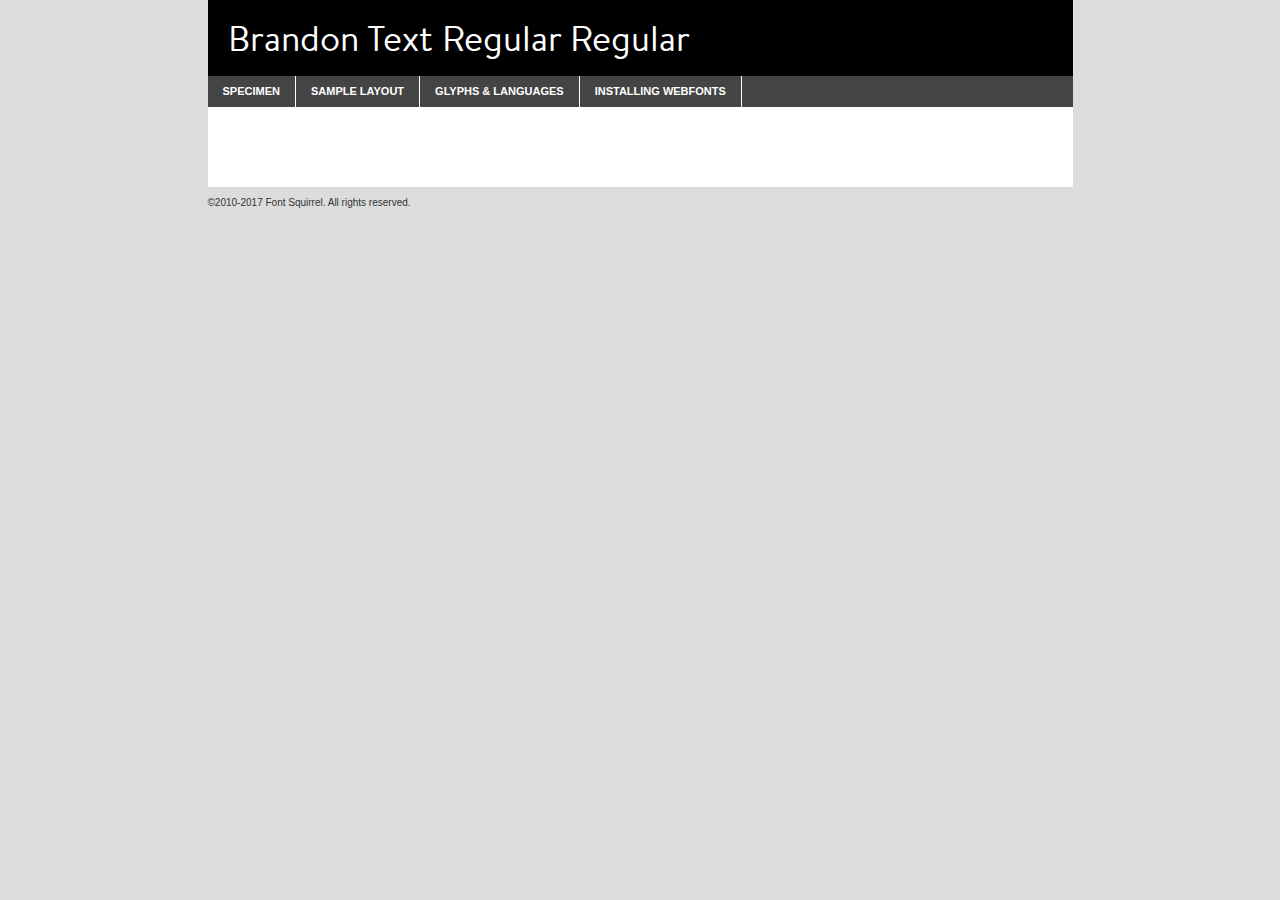
<file: fonts/brandon-text-webkit/hvd_fonts_-_brandontext-regular-demo.html>
<!DOCTYPE html PUBLIC "-//W3C//DTD XHTML 1.0 Transitional//EN"
	"http://www.w3.org/TR/xhtml1/DTD/xhtml1-transitional.dtd">

<html xmlns="http://www.w3.org/1999/xhtml" xml:lang="en" lang="en">
<head>
	<meta http-equiv="Content-Type" content="text/html; charset=utf-8" />
	<script src="http://ajax.googleapis.com/ajax/libs/jquery/1.7.2/jquery.min.js" type="text/javascript" charset="utf-8"></script>
	<script type="text/javascript">
	(function($){$.fn.easyTabs=function(option){var param=jQuery.extend({fadeSpeed:"fast",defaultContent:1,activeClass:'active'},option);$(this).each(function(){var thisId="#"+this.id;if(param.defaultContent==''){param.defaultContent=1;}
	if(typeof param.defaultContent=="number")
	{var defaultTab=$(thisId+" .tabs li:eq("+(param.defaultContent-1)+") a").attr('href').substr(1);}else{var defaultTab=param.defaultContent;}
	$(thisId+" .tabs li a").each(function(){var tabToHide=$(this).attr('href').substr(1);$("#"+tabToHide).addClass('easytabs-tab-content');});hideAll();changeContent(defaultTab);function hideAll(){$(thisId+" .easytabs-tab-content").hide();}
	function changeContent(tabId){hideAll();$(thisId+" .tabs li").removeClass(param.activeClass);$(thisId+" .tabs li a[href=#"+tabId+"]").closest('li').addClass(param.activeClass);if(param.fadeSpeed!="none")
	{$(thisId+" #"+tabId).fadeIn(param.fadeSpeed);}else{$(thisId+" #"+tabId).show();}}
	$(thisId+" .tabs li").click(function(){var tabId=$(this).find('a').attr('href').substr(1);changeContent(tabId);return false;});});}})(jQuery);
	</script>
	<link rel="stylesheet" href="specimen_files/specimen_stylesheet.css" type="text/css" charset="utf-8" />
	<link rel="stylesheet" href="stylesheet.css" type="text/css" charset="utf-8" />

	<style type="text/css">
					body{
				font-family: 'brandon_textregular';
							}
		</style>

	<title>Brandon Text Regular Regular Specimen</title>
	
	
	<script type="text/javascript" charset="utf-8">
		$(document).ready(function() {
			$('#container').easyTabs({defaultContent:1});
		});
	</script>
</head>

<body>
<div id="container">
	<div id="header">
		Brandon Text Regular Regular	</div>
	<ul class="tabs">
		<li><a href="#specimen">Specimen</a></li>
		<li><a href="#layout">Sample Layout</a></li>
				<li><a href="#glyphs">Glyphs &amp; Languages</a></li>
		<li><a href="#installing">Installing Webfonts</a></li>
		
	</ul>
	
	<div id="main_content">

		
			<div id="specimen">
		
				<div class="section">
					<div class="grid12 firstcol">
						<div class="huge">AaBb</div>
					</div>
				</div>
		
				<div class="section">
					<div class="glyph_range">A&#x200B;B&#x200b;C&#x200b;D&#x200b;E&#x200b;F&#x200b;G&#x200b;H&#x200b;I&#x200b;J&#x200b;K&#x200b;L&#x200b;M&#x200b;N&#x200b;O&#x200b;P&#x200b;Q&#x200b;R&#x200b;S&#x200b;T&#x200b;U&#x200b;V&#x200b;W&#x200b;X&#x200b;Y&#x200b;Z&#x200b;a&#x200b;b&#x200b;c&#x200b;d&#x200b;e&#x200b;f&#x200b;g&#x200b;h&#x200b;i&#x200b;j&#x200b;k&#x200b;l&#x200b;m&#x200b;n&#x200b;o&#x200b;p&#x200b;q&#x200b;r&#x200b;s&#x200b;t&#x200b;u&#x200b;v&#x200b;w&#x200b;x&#x200b;y&#x200b;z&#x200b;1&#x200b;2&#x200b;3&#x200b;4&#x200b;5&#x200b;6&#x200b;7&#x200b;8&#x200b;9&#x200b;0&#x200b;&amp;&#x200b;.&#x200b;,&#x200b;?&#x200b;!&#x200b;&#64;&#x200b;(&#x200b;)&#x200b;#&#x200b;$&#x200b;%&#x200b;*&#x200b;+&#x200b;-&#x200b;=&#x200b;:&#x200b;;</div>
				</div>
				<div class="section">
					<div class="grid12 firstcol">
						<table class="sample_table">
							<tr><td>10</td><td class="size10">abcdefghijklmnopqrstuvwxyzABCDEFGHIJKLMNOPQRSTUVWXYZ0123456789abcdefghijklmnopqrstuvwxyzABCDEFGHIJKLMNOPQRSTUVWXYZ0123456789abcdefghijklmnopqrstuvwxyzABCDEFGHIJKLMNOPQRSTUVWXYZ</td></tr>
							<tr><td>11</td><td class="size11">abcdefghijklmnopqrstuvwxyzABCDEFGHIJKLMNOPQRSTUVWXYZ0123456789abcdefghijklmnopqrstuvwxyzABCDEFGHIJKLMNOPQRSTUVWXYZ0123456789abcdefghijklmnopqrstuvwxyzABCDEFGHIJKLMNOPQRSTUVWXYZ</td></tr>
							<tr><td>12</td><td class="size12">abcdefghijklmnopqrstuvwxyzABCDEFGHIJKLMNOPQRSTUVWXYZ0123456789abcdefghijklmnopqrstuvwxyzABCDEFGHIJKLMNOPQRSTUVWXYZ0123456789abcdefghijklmnopqrstuvwxyzABCDEFGHIJKLMNOPQRSTUVWXYZ</td></tr>
							<tr><td>13</td><td class="size13">abcdefghijklmnopqrstuvwxyzABCDEFGHIJKLMNOPQRSTUVWXYZ0123456789abcdefghijklmnopqrstuvwxyzABCDEFGHIJKLMNOPQRSTUVWXYZ0123456789abcdefghijklmnopqrstuvwxyzABCDEFGHIJKLMNOPQRSTUVWXYZ</td></tr>
							<tr><td>14</td><td class="size14">abcdefghijklmnopqrstuvwxyzABCDEFGHIJKLMNOPQRSTUVWXYZ0123456789abcdefghijklmnopqrstuvwxyzABCDEFGHIJKLMNOPQRSTUVWXYZ0123456789abcdefghijklmnopqrstuvwxyzABCDEFGHIJKLMNOPQRSTUVWXYZ</td></tr>
							<tr><td>16</td><td class="size16">abcdefghijklmnopqrstuvwxyzABCDEFGHIJKLMNOPQRSTUVWXYZ0123456789abcdefghijklmnopqrstuvwxyzABCDEFGHIJKLMNOPQRSTUVWXYZ</td></tr>
							<tr><td>18</td><td class="size18">abcdefghijklmnopqrstuvwxyzABCDEFGHIJKLMNOPQRSTUVWXYZ0123456789abcdefghijklmnopqrstuvwxyzABCDEFGHIJKLMNOPQRSTUVWXYZ</td></tr>
							<tr><td>20</td><td class="size20">abcdefghijklmnopqrstuvwxyzABCDEFGHIJKLMNOPQRSTUVWXYZ0123456789abcdefghijklmnopqrstuvwxyzABCDEFGHIJKLMNOPQRSTUVWXYZ</td></tr>
							<tr><td>24</td><td class="size24">abcdefghijklmnopqrstuvwxyzABCDEFGHIJKLMNOPQRSTUVWXYZ0123456789abcdefghijklmnopqrstuvwxyzABCDEFGHIJKLMNOPQRSTUVWXYZ</td></tr>
							<tr><td>30</td><td class="size30">abcdefghijklmnopqrstuvwxyzABCDEFGHIJKLMNOPQRSTUVWXYZ0123456789abcdefghijklmnopqrstuvwxyzABCDEFGHIJKLMNOPQRSTUVWXYZ</td></tr>
							<tr><td>36</td><td class="size36">abcdefghijklmnopqrstuvwxyzABCDEFGHIJKLMNOPQRSTUVWXYZ0123456789abcdefghijklmnopqrstuvwxyzABCDEFGHIJKLMNOPQRSTUVWXYZ</td></tr>
							<tr><td>48</td><td class="size48">abcdefghijklmnopqrstuvwxyzABCDEFGHIJKLMNOPQRSTUVWXYZ0123456789abcdefghijklmnopqrstuvwxyzABCDEFGHIJKLMNOPQRSTUVWXYZ</td></tr>
							<tr><td>60</td><td class="size60">abcdefghijklmnopqrstuvwxyzABCDEFGHIJKLMNOPQRSTUVWXYZ0123456789abcdefghijklmnopqrstuvwxyzABCDEFGHIJKLMNOPQRSTUVWXYZ</td></tr>
							<tr><td>72</td><td class="size72">abcdefghijklmnopqrstuvwxyzABCDEFGHIJKLMNOPQRSTUVWXYZ0123456789abcdefghijklmnopqrstuvwxyzABCDEFGHIJKLMNOPQRSTUVWXYZ</td></tr>
							<tr><td>90</td><td class="size90">abcdefghijklmnopqrstuvwxyzABCDEFGHIJKLMNOPQRSTUVWXYZ0123456789abcdefghijklmnopqrstuvwxyzABCDEFGHIJKLMNOPQRSTUVWXYZ</td></tr>
						</table>
				
					</div>
			
				</div>
		
		
		
								<div class="section" id="bodycomparison">


										<div id="xheight">
				<div class="fontbody">&#x25FC;&#x25FC;&#x25FC;&#x25FC;&#x25FC;&#x25FC;&#x25FC;&#x25FC;&#x25FC;&#x25FC;&#x25FC;&#x25FC;&#x25FC;&#x25FC;&#x25FC;&#x25FC;&#x25FC;&#x25FC;&#x25FC;&#x25FC;&#x25FC;&#x25FC;&#x25FC;&#x25FC;&#x25FC;&#x25FC;&#x25FC;&#x25FC;&#x25FC;&#x25FC;&#x25FC;&#x25FC;&#x25FC;&#x25FC;&#x25FC;&#x25FC;&#x25FC;&#x25FC;&#x25FC;&#x25FC;&#x25FC;&#x25FC;&#x25FC;&#x25FC;&#x25FC;&#x25FC;&#x25FC;&#x25FC;&#x25FC;&#x25FC;&#x25FC;&#x25FC;&#x25FC;&#x25FC;&#x25FC;&#x25FC;&#x25FC;&#x25FC;&#x25FC;&#x25FC;&#x25FC;&#x25FC;&#x25FC;&#x25FC;&#x25FC;&#x25FC;&#x25FC;&#x25FC;&#x25FC;&#x25FC;&#x25FC;&#x25FC;&#x25FC;&#x25FC;&#x25FC;&#x25FC;&#x25FC;&#x25FC;&#x25FC;&#x25FC;&#x25FC;&#x25FC;&#x25FC;&#x25FC;&#x25FC;&#x25FC;&#x25FC;&#x25FC;&#x25FC;&#x25FC;&#x25FC;&#x25FC;&#x25FC;&#x25FC;&#x25FC;&#x25FC;&#x25FC;&#x25FC;&#x25FC;body</div><div class="arialbody">body</div><div class="verdanabody">body</div><div class="georgiabody">body</div></div>
										<div class="fontbody" style="z-index:1">
											body<span>Brandon Text Regular Regular</span>
										</div>
										<div class="arialbody" style="z-index:1">
											body<span>Arial</span>
										</div>
										<div class="verdanabody" style="z-index:1">
											body<span>Verdana</span>
										</div>
										<div class="georgiabody" style="z-index:1">
											body<span>Georgia</span>
										</div>



								</div>
		
		
				<div class="section psample psample_row1" id="">
					
					<div class="grid2 firstcol">
						<p class="size10"><span>10.</span>Aenean lacinia bibendum nulla sed consectetur. Fusce dapibus, tellus ac cursus commodo, tortor mauris condimentum nibh, ut fermentum massa justo sit amet risus. Nullam id dolor id nibh ultricies vehicula ut id elit. Cum sociis natoque penatibus et magnis dis parturient montes, nascetur ridiculus mus. Nulla vitae elit libero, a pharetra augue.</p>
			
					</div>
					<div class="grid3">
						<p class="size11"><span>11.</span>Aenean lacinia bibendum nulla sed consectetur. Fusce dapibus, tellus ac cursus commodo, tortor mauris condimentum nibh, ut fermentum massa justo sit amet risus. Nullam id dolor id nibh ultricies vehicula ut id elit. Cum sociis natoque penatibus et magnis dis parturient montes, nascetur ridiculus mus. Nulla vitae elit libero, a pharetra augue.</p>
			
					</div>
					<div class="grid3">
						<p class="size12"><span>12.</span>Aenean lacinia bibendum nulla sed consectetur. Fusce dapibus, tellus ac cursus commodo, tortor mauris condimentum nibh, ut fermentum massa justo sit amet risus. Nullam id dolor id nibh ultricies vehicula ut id elit. Cum sociis natoque penatibus et magnis dis parturient montes, nascetur ridiculus mus. Nulla vitae elit libero, a pharetra augue.</p>
			
					</div>
					<div class="grid4">
						<p class="size13"><span>13.</span>Aenean lacinia bibendum nulla sed consectetur. Fusce dapibus, tellus ac cursus commodo, tortor mauris condimentum nibh, ut fermentum massa justo sit amet risus. Nullam id dolor id nibh ultricies vehicula ut id elit. Cum sociis natoque penatibus et magnis dis parturient montes, nascetur ridiculus mus. Nulla vitae elit libero, a pharetra augue.</p>
			
					</div>
					<div class="white_blend"></div>
					
				</div>
				<div class="section psample psample_row2" id="">
					<div class="grid3 firstcol">
						<p class="size14"><span>14.</span>Aenean lacinia bibendum nulla sed consectetur. Fusce dapibus, tellus ac cursus commodo, tortor mauris condimentum nibh, ut fermentum massa justo sit amet risus. Nullam id dolor id nibh ultricies vehicula ut id elit. Cum sociis natoque penatibus et magnis dis parturient montes, nascetur ridiculus mus. Nulla vitae elit libero, a pharetra augue.</p>
			
					</div>
					<div class="grid4">
						<p class="size16"><span>16.</span>Aenean lacinia bibendum nulla sed consectetur. Fusce dapibus, tellus ac cursus commodo, tortor mauris condimentum nibh, ut fermentum massa justo sit amet risus. Nullam id dolor id nibh ultricies vehicula ut id elit. Cum sociis natoque penatibus et magnis dis parturient montes, nascetur ridiculus mus. Nulla vitae elit libero, a pharetra augue.</p>
			
					</div>
					<div class="grid5">
						<p class="size18"><span>18.</span>Aenean lacinia bibendum nulla sed consectetur. Fusce dapibus, tellus ac cursus commodo, tortor mauris condimentum nibh, ut fermentum massa justo sit amet risus. Nullam id dolor id nibh ultricies vehicula ut id elit. Cum sociis natoque penatibus et magnis dis parturient montes, nascetur ridiculus mus. Nulla vitae elit libero, a pharetra augue.</p>
			
					</div>

					<div class="white_blend"></div>

				</div>
				
				<div class="section psample psample_row3" id="">
					<div class="grid5 firstcol">
						<p class="size20"><span>20.</span>Aenean lacinia bibendum nulla sed consectetur. Fusce dapibus, tellus ac cursus commodo, tortor mauris condimentum nibh, ut fermentum massa justo sit amet risus. Nullam id dolor id nibh ultricies vehicula ut id elit. Cum sociis natoque penatibus et magnis dis parturient montes, nascetur ridiculus mus. Nulla vitae elit libero, a pharetra augue.</p>
					</div>
					<div class="grid7">
						<p class="size24"><span>24.</span>Aenean lacinia bibendum nulla sed consectetur. Fusce dapibus, tellus ac cursus commodo, tortor mauris condimentum nibh, ut fermentum massa justo sit amet risus. Nullam id dolor id nibh ultricies vehicula ut id elit. Cum sociis natoque penatibus et magnis dis parturient montes, nascetur ridiculus mus. Nulla vitae elit libero, a pharetra augue.</p>
					</div>
					
					<div class="white_blend"></div>
					
				</div>
				
				<div class="section psample psample_row4" id="">
					<div class="grid12 firstcol">
						<p class="size30"><span>30.</span>Aenean lacinia bibendum nulla sed consectetur. Fusce dapibus, tellus ac cursus commodo, tortor mauris condimentum nibh, ut fermentum massa justo sit amet risus. Nullam id dolor id nibh ultricies vehicula ut id elit. Cum sociis natoque penatibus et magnis dis parturient montes, nascetur ridiculus mus. Nulla vitae elit libero, a pharetra augue.</p>
					</div>
					<div class="white_blend"></div>
					
				</div>
				
				
				
				<div class="section psample psample_row1 fullreverse">
					<div class="grid2 firstcol">
						<p class="size10"><span>10.</span>Aenean lacinia bibendum nulla sed consectetur. Fusce dapibus, tellus ac cursus commodo, tortor mauris condimentum nibh, ut fermentum massa justo sit amet risus. Nullam id dolor id nibh ultricies vehicula ut id elit. Cum sociis natoque penatibus et magnis dis parturient montes, nascetur ridiculus mus. Nulla vitae elit libero, a pharetra augue.</p>
			
					</div>
					<div class="grid3">
						<p class="size11"><span>11.</span>Aenean lacinia bibendum nulla sed consectetur. Fusce dapibus, tellus ac cursus commodo, tortor mauris condimentum nibh, ut fermentum massa justo sit amet risus. Nullam id dolor id nibh ultricies vehicula ut id elit. Cum sociis natoque penatibus et magnis dis parturient montes, nascetur ridiculus mus. Nulla vitae elit libero, a pharetra augue.</p>
			
					</div>
					<div class="grid3">
						<p class="size12"><span>12.</span>Aenean lacinia bibendum nulla sed consectetur. Fusce dapibus, tellus ac cursus commodo, tortor mauris condimentum nibh, ut fermentum massa justo sit amet risus. Nullam id dolor id nibh ultricies vehicula ut id elit. Cum sociis natoque penatibus et magnis dis parturient montes, nascetur ridiculus mus. Nulla vitae elit libero, a pharetra augue.</p>
			
					</div>
					<div class="grid4">
						<p class="size13"><span>13.</span>Aenean lacinia bibendum nulla sed consectetur. Fusce dapibus, tellus ac cursus commodo, tortor mauris condimentum nibh, ut fermentum massa justo sit amet risus. Nullam id dolor id nibh ultricies vehicula ut id elit. Cum sociis natoque penatibus et magnis dis parturient montes, nascetur ridiculus mus. Nulla vitae elit libero, a pharetra augue.</p>
			
					</div>
					<div class="black_blend"></div>
					
				</div>
				
				<div class="section psample psample_row2 fullreverse">
					<div class="grid3 firstcol">
						<p class="size14"><span>14.</span>Aenean lacinia bibendum nulla sed consectetur. Fusce dapibus, tellus ac cursus commodo, tortor mauris condimentum nibh, ut fermentum massa justo sit amet risus. Nullam id dolor id nibh ultricies vehicula ut id elit. Cum sociis natoque penatibus et magnis dis parturient montes, nascetur ridiculus mus. Nulla vitae elit libero, a pharetra augue.</p>
			
					</div>
					<div class="grid4">
						<p class="size16"><span>16.</span>Aenean lacinia bibendum nulla sed consectetur. Fusce dapibus, tellus ac cursus commodo, tortor mauris condimentum nibh, ut fermentum massa justo sit amet risus. Nullam id dolor id nibh ultricies vehicula ut id elit. Cum sociis natoque penatibus et magnis dis parturient montes, nascetur ridiculus mus. Nulla vitae elit libero, a pharetra augue.</p>
			
					</div>
					<div class="grid5">
						<p class="size18"><span>18.</span>Aenean lacinia bibendum nulla sed consectetur. Fusce dapibus, tellus ac cursus commodo, tortor mauris condimentum nibh, ut fermentum massa justo sit amet risus. Nullam id dolor id nibh ultricies vehicula ut id elit. Cum sociis natoque penatibus et magnis dis parturient montes, nascetur ridiculus mus. Nulla vitae elit libero, a pharetra augue.</p>
			
					</div>
					<div class="black_blend"></div>

				</div>
				
				<div class="section psample fullreverse psample_row3" id="">
					<div class="grid5 firstcol">
						<p class="size20"><span>20.</span>Aenean lacinia bibendum nulla sed consectetur. Fusce dapibus, tellus ac cursus commodo, tortor mauris condimentum nibh, ut fermentum massa justo sit amet risus. Nullam id dolor id nibh ultricies vehicula ut id elit. Cum sociis natoque penatibus et magnis dis parturient montes, nascetur ridiculus mus. Nulla vitae elit libero, a pharetra augue.</p>
					</div>
					<div class="grid7">
						<p class="size24"><span>24.</span>Aenean lacinia bibendum nulla sed consectetur. Fusce dapibus, tellus ac cursus commodo, tortor mauris condimentum nibh, ut fermentum massa justo sit amet risus. Nullam id dolor id nibh ultricies vehicula ut id elit. Cum sociis natoque penatibus et magnis dis parturient montes, nascetur ridiculus mus. Nulla vitae elit libero, a pharetra augue.</p>
					</div>
					
					<div class="black_blend"></div>
					
				</div>
				
				<div class="section psample fullreverse psample_row4" id="" style="border-bottom: 20px #000 solid;">
					<div class="grid12 firstcol">
						<p class="size30"><span>30.</span>Aenean lacinia bibendum nulla sed consectetur. Fusce dapibus, tellus ac cursus commodo, tortor mauris condimentum nibh, ut fermentum massa justo sit amet risus. Nullam id dolor id nibh ultricies vehicula ut id elit. Cum sociis natoque penatibus et magnis dis parturient montes, nascetur ridiculus mus. Nulla vitae elit libero, a pharetra augue.</p>
					</div>
					<div class="black_blend"></div>
					
				</div>
				
				
				
				
			</div>
			
			<div id="layout">
				
				<div class="section">
					
					<div class="grid12 firstcol">
						<h1>Lorem Ipsum Dolor</h1>
						<h2>Etiam porta sem malesuada magna mollis euismod</h2>
						
						<p class="byline">By <a href="#link">Aenean Lacinia</a></p>
					</div>
				</div>
				<div class="section">
					<div class="grid8 firstcol">
						<p class="large">Donec sed odio dui. Morbi leo risus, porta ac consectetur ac, vestibulum at eros. Fusce dapibus, tellus ac cursus commodo, tortor mauris condimentum nibh, ut fermentum massa justo sit amet risus. </p>

						
						<h3>Pellentesque ornare sem</h3>

						<p>Maecenas sed diam eget risus varius blandit sit amet non magna. Maecenas faucibus mollis interdum. Donec ullamcorper nulla non metus auctor fringilla. Nullam id dolor id nibh ultricies vehicula ut id elit. Nullam id dolor id nibh ultricies vehicula ut id elit. </p>

						<p>Aenean eu leo quam. Pellentesque ornare sem lacinia quam venenatis vestibulum. Lorem ipsum dolor sit amet, consectetur adipiscing elit. Cum sociis natoque penatibus et magnis dis parturient montes, nascetur ridiculus mus. </p>

						<p>Nulla vitae elit libero, a pharetra augue. Praesent commodo cursus magna, vel scelerisque nisl consectetur et. Aenean lacinia bibendum nulla sed consectetur. </p>

						<p>Nullam quis risus eget urna mollis ornare vel eu leo. Nullam quis risus eget urna mollis ornare vel eu leo. Maecenas sed diam eget risus varius blandit sit amet non magna. Donec ullamcorper nulla non metus auctor fringilla. </p>

						<h3>Cras mattis consectetur</h3>

						<p>Aenean eu leo quam. Pellentesque ornare sem lacinia quam venenatis vestibulum. Aenean lacinia bibendum nulla sed consectetur. Integer posuere erat a ante venenatis dapibus posuere velit aliquet. Cras mattis consectetur purus sit amet fermentum. </p>

						<p>Nullam id dolor id nibh ultricies vehicula ut id elit. Nullam quis risus eget urna mollis ornare vel eu leo. Cras mattis consectetur purus sit amet fermentum.</p>
					</div>
					
					<div class="grid4 sidebar">
						
						<div class="box reverse">
							<p class="last">Nullam quis risus eget urna mollis ornare vel eu leo. Donec ullamcorper nulla non metus auctor fringilla. Cras mattis consectetur purus sit amet fermentum. Sed posuere consectetur est at lobortis. Lorem ipsum dolor sit amet, consectetur adipiscing elit. </p>
						</div>
						
						<p class="caption">Maecenas sed diam eget risus varius.</p>

						<p>Vestibulum id ligula porta felis euismod semper. Integer posuere erat a ante venenatis dapibus posuere velit aliquet. Vestibulum id ligula porta felis euismod semper. Sed posuere consectetur est at lobortis. Maecenas sed diam eget risus varius blandit sit amet non magna. Fusce dapibus, tellus ac cursus commodo, tortor mauris condimentum nibh, ut fermentum massa justo sit amet risus. </p>

					

						<p>Duis mollis, est non commodo luctus, nisi erat porttitor ligula, eget lacinia odio sem nec elit. Aenean lacinia bibendum nulla sed consectetur. Vivamus sagittis lacus vel augue laoreet rutrum faucibus dolor auctor. Aenean lacinia bibendum nulla sed consectetur. Nullam quis risus eget urna mollis ornare vel eu leo. </p>

						<p>Praesent commodo cursus magna, vel scelerisque nisl consectetur et. Donec ullamcorper nulla non metus auctor fringilla. Maecenas faucibus mollis interdum. Fusce dapibus, tellus ac cursus commodo, tortor mauris condimentum nibh, ut fermentum massa justo sit amet risus. </p>

					</div>
				</div>
				
			</div>


			



		<div id="glyphs">
			<div class="section">
				<div class="grid12 firstcol">
			
				<h1>Language Support</h1>
				<p>The subset of Brandon Text Regular Regular in this kit supports the following languages:<br />
			
					Albanian, Basque, Breton, Chamorro, Danish, Dutch, English, Faroese, Finnish, French, Frisian, Galician, German, Icelandic, Italian, Malagasy, Norwegian, Portuguese, Spanish, Alsatian, Aragonese, Arapaho, Arrernte, Asturian, Aymara, Bislama, Cebuano, Corsican, Fijian, French_creole, Genoese, Gilbertese, Greenlandic, Haitian_creole, Hiligaynon, Hmong, Hopi, Ibanag, Iloko_ilokano, Indonesian, Interglossa_glosa, Interlingua, Irish_gaelic, Jerriais, Lojban, Lombard, Luxembourgeois, Manx, Mohawk, Norfolk_pitcairnese, Occitan, Oromo, Pangasinan, Papiamento, Piedmontese, Potawatomi, Rhaeto-romance, Romansh, Rotokas, Sami_lule, Samoan, Sardinian, Scots_gaelic, Seychelles_creole, Shona, Sicilian, Somali, Southern_ndebele, Swahili, Swati_swazi, Tagalog_filipino_pilipino, Tetum, Tok_pisin, Uyghur_latinized, Volapuk, Walloon, Warlpiri, Xhosa, Yapese, Zulu, Latinbasic, Ubasic, Demo				</p>
				<h1>Glyph Chart</h1>
				<p>The subset of Brandon Text Regular Regular in this kit includes all the glyphs listed below. Unicode entities are included above each glyph to help you insert individual characters into your layout.</p>
				<div id="glyph_chart">
			
																														 <div><p>&amp;#13;</p>&#13;</div>
																				 <div><p>&amp;#32;</p>&#32;</div>
																				 <div><p>&amp;#33;</p>&#33;</div>
																				 <div><p>&amp;#34;</p>&#34;</div>
																				 <div><p>&amp;#35;</p>&#35;</div>
																				 <div><p>&amp;#36;</p>&#36;</div>
																				 <div><p>&amp;#37;</p>&#37;</div>
																				 <div><p>&amp;#38;</p>&#38;</div>
																				 <div><p>&amp;#39;</p>&#39;</div>
																				 <div><p>&amp;#40;</p>&#40;</div>
																				 <div><p>&amp;#41;</p>&#41;</div>
																				 <div><p>&amp;#42;</p>&#42;</div>
																				 <div><p>&amp;#43;</p>&#43;</div>
																				 <div><p>&amp;#44;</p>&#44;</div>
																				 <div><p>&amp;#45;</p>&#45;</div>
																				 <div><p>&amp;#46;</p>&#46;</div>
																				 <div><p>&amp;#47;</p>&#47;</div>
																				 <div><p>&amp;#48;</p>&#48;</div>
																				 <div><p>&amp;#49;</p>&#49;</div>
																				 <div><p>&amp;#50;</p>&#50;</div>
																				 <div><p>&amp;#51;</p>&#51;</div>
																				 <div><p>&amp;#52;</p>&#52;</div>
																				 <div><p>&amp;#53;</p>&#53;</div>
																				 <div><p>&amp;#54;</p>&#54;</div>
																				 <div><p>&amp;#55;</p>&#55;</div>
																				 <div><p>&amp;#56;</p>&#56;</div>
																				 <div><p>&amp;#57;</p>&#57;</div>
																				 <div><p>&amp;#58;</p>&#58;</div>
																				 <div><p>&amp;#59;</p>&#59;</div>
																				 <div><p>&amp;#60;</p>&#60;</div>
																				 <div><p>&amp;#61;</p>&#61;</div>
																				 <div><p>&amp;#62;</p>&#62;</div>
																				 <div><p>&amp;#63;</p>&#63;</div>
																				 <div><p>&amp;#64;</p>&#64;</div>
																				 <div><p>&amp;#65;</p>&#65;</div>
																				 <div><p>&amp;#66;</p>&#66;</div>
																				 <div><p>&amp;#67;</p>&#67;</div>
																				 <div><p>&amp;#68;</p>&#68;</div>
																				 <div><p>&amp;#69;</p>&#69;</div>
																				 <div><p>&amp;#70;</p>&#70;</div>
																				 <div><p>&amp;#71;</p>&#71;</div>
																				 <div><p>&amp;#72;</p>&#72;</div>
																				 <div><p>&amp;#73;</p>&#73;</div>
																				 <div><p>&amp;#74;</p>&#74;</div>
																				 <div><p>&amp;#75;</p>&#75;</div>
																				 <div><p>&amp;#76;</p>&#76;</div>
																				 <div><p>&amp;#77;</p>&#77;</div>
																				 <div><p>&amp;#78;</p>&#78;</div>
																				 <div><p>&amp;#79;</p>&#79;</div>
																				 <div><p>&amp;#80;</p>&#80;</div>
																				 <div><p>&amp;#81;</p>&#81;</div>
																				 <div><p>&amp;#82;</p>&#82;</div>
																				 <div><p>&amp;#83;</p>&#83;</div>
																				 <div><p>&amp;#84;</p>&#84;</div>
																				 <div><p>&amp;#85;</p>&#85;</div>
																				 <div><p>&amp;#86;</p>&#86;</div>
																				 <div><p>&amp;#87;</p>&#87;</div>
																				 <div><p>&amp;#88;</p>&#88;</div>
																				 <div><p>&amp;#89;</p>&#89;</div>
																				 <div><p>&amp;#90;</p>&#90;</div>
																				 <div><p>&amp;#91;</p>&#91;</div>
																				 <div><p>&amp;#92;</p>&#92;</div>
																				 <div><p>&amp;#93;</p>&#93;</div>
																				 <div><p>&amp;#94;</p>&#94;</div>
																				 <div><p>&amp;#95;</p>&#95;</div>
																				 <div><p>&amp;#96;</p>&#96;</div>
																				 <div><p>&amp;#97;</p>&#97;</div>
																				 <div><p>&amp;#98;</p>&#98;</div>
																				 <div><p>&amp;#99;</p>&#99;</div>
																				 <div><p>&amp;#100;</p>&#100;</div>
																				 <div><p>&amp;#101;</p>&#101;</div>
																				 <div><p>&amp;#102;</p>&#102;</div>
																				 <div><p>&amp;#103;</p>&#103;</div>
																				 <div><p>&amp;#104;</p>&#104;</div>
																				 <div><p>&amp;#105;</p>&#105;</div>
																				 <div><p>&amp;#106;</p>&#106;</div>
																				 <div><p>&amp;#107;</p>&#107;</div>
																				 <div><p>&amp;#108;</p>&#108;</div>
																				 <div><p>&amp;#109;</p>&#109;</div>
																				 <div><p>&amp;#110;</p>&#110;</div>
																				 <div><p>&amp;#111;</p>&#111;</div>
																				 <div><p>&amp;#112;</p>&#112;</div>
																				 <div><p>&amp;#113;</p>&#113;</div>
																				 <div><p>&amp;#114;</p>&#114;</div>
																				 <div><p>&amp;#115;</p>&#115;</div>
																				 <div><p>&amp;#116;</p>&#116;</div>
																				 <div><p>&amp;#117;</p>&#117;</div>
																				 <div><p>&amp;#118;</p>&#118;</div>
																				 <div><p>&amp;#119;</p>&#119;</div>
																				 <div><p>&amp;#120;</p>&#120;</div>
																				 <div><p>&amp;#121;</p>&#121;</div>
																				 <div><p>&amp;#122;</p>&#122;</div>
																				 <div><p>&amp;#123;</p>&#123;</div>
																				 <div><p>&amp;#124;</p>&#124;</div>
																				 <div><p>&amp;#125;</p>&#125;</div>
																				 <div><p>&amp;#126;</p>&#126;</div>
																				 <div><p>&amp;#160;</p>&#160;</div>
																				 <div><p>&amp;#161;</p>&#161;</div>
																				 <div><p>&amp;#162;</p>&#162;</div>
																				 <div><p>&amp;#163;</p>&#163;</div>
																				 <div><p>&amp;#164;</p>&#164;</div>
																				 <div><p>&amp;#165;</p>&#165;</div>
																				 <div><p>&amp;#166;</p>&#166;</div>
																				 <div><p>&amp;#167;</p>&#167;</div>
																				 <div><p>&amp;#168;</p>&#168;</div>
																				 <div><p>&amp;#169;</p>&#169;</div>
																				 <div><p>&amp;#170;</p>&#170;</div>
																				 <div><p>&amp;#171;</p>&#171;</div>
																				 <div><p>&amp;#172;</p>&#172;</div>
																				 <div><p>&amp;#173;</p>&#173;</div>
																				 <div><p>&amp;#174;</p>&#174;</div>
																				 <div><p>&amp;#175;</p>&#175;</div>
																				 <div><p>&amp;#176;</p>&#176;</div>
																				 <div><p>&amp;#177;</p>&#177;</div>
																				 <div><p>&amp;#178;</p>&#178;</div>
																				 <div><p>&amp;#179;</p>&#179;</div>
																				 <div><p>&amp;#180;</p>&#180;</div>
																				 <div><p>&amp;#181;</p>&#181;</div>
																				 <div><p>&amp;#182;</p>&#182;</div>
																				 <div><p>&amp;#183;</p>&#183;</div>
																				 <div><p>&amp;#184;</p>&#184;</div>
																				 <div><p>&amp;#185;</p>&#185;</div>
																				 <div><p>&amp;#186;</p>&#186;</div>
																				 <div><p>&amp;#187;</p>&#187;</div>
																				 <div><p>&amp;#188;</p>&#188;</div>
																				 <div><p>&amp;#189;</p>&#189;</div>
																				 <div><p>&amp;#190;</p>&#190;</div>
																				 <div><p>&amp;#191;</p>&#191;</div>
																				 <div><p>&amp;#192;</p>&#192;</div>
																				 <div><p>&amp;#193;</p>&#193;</div>
																				 <div><p>&amp;#194;</p>&#194;</div>
																				 <div><p>&amp;#195;</p>&#195;</div>
																				 <div><p>&amp;#196;</p>&#196;</div>
																				 <div><p>&amp;#197;</p>&#197;</div>
																				 <div><p>&amp;#198;</p>&#198;</div>
																				 <div><p>&amp;#199;</p>&#199;</div>
																				 <div><p>&amp;#200;</p>&#200;</div>
																				 <div><p>&amp;#201;</p>&#201;</div>
																				 <div><p>&amp;#202;</p>&#202;</div>
																				 <div><p>&amp;#203;</p>&#203;</div>
																				 <div><p>&amp;#204;</p>&#204;</div>
																				 <div><p>&amp;#205;</p>&#205;</div>
																				 <div><p>&amp;#206;</p>&#206;</div>
																				 <div><p>&amp;#207;</p>&#207;</div>
																				 <div><p>&amp;#208;</p>&#208;</div>
																				 <div><p>&amp;#209;</p>&#209;</div>
																				 <div><p>&amp;#210;</p>&#210;</div>
																				 <div><p>&amp;#211;</p>&#211;</div>
																				 <div><p>&amp;#212;</p>&#212;</div>
																				 <div><p>&amp;#213;</p>&#213;</div>
																				 <div><p>&amp;#214;</p>&#214;</div>
																				 <div><p>&amp;#215;</p>&#215;</div>
																				 <div><p>&amp;#216;</p>&#216;</div>
																				 <div><p>&amp;#217;</p>&#217;</div>
																				 <div><p>&amp;#218;</p>&#218;</div>
																				 <div><p>&amp;#219;</p>&#219;</div>
																				 <div><p>&amp;#220;</p>&#220;</div>
																				 <div><p>&amp;#221;</p>&#221;</div>
																				 <div><p>&amp;#222;</p>&#222;</div>
																				 <div><p>&amp;#223;</p>&#223;</div>
																				 <div><p>&amp;#224;</p>&#224;</div>
																				 <div><p>&amp;#225;</p>&#225;</div>
																				 <div><p>&amp;#226;</p>&#226;</div>
																				 <div><p>&amp;#227;</p>&#227;</div>
																				 <div><p>&amp;#228;</p>&#228;</div>
																				 <div><p>&amp;#229;</p>&#229;</div>
																				 <div><p>&amp;#230;</p>&#230;</div>
																				 <div><p>&amp;#231;</p>&#231;</div>
																				 <div><p>&amp;#232;</p>&#232;</div>
																				 <div><p>&amp;#233;</p>&#233;</div>
																				 <div><p>&amp;#234;</p>&#234;</div>
																				 <div><p>&amp;#235;</p>&#235;</div>
																				 <div><p>&amp;#236;</p>&#236;</div>
																				 <div><p>&amp;#237;</p>&#237;</div>
																				 <div><p>&amp;#238;</p>&#238;</div>
																				 <div><p>&amp;#239;</p>&#239;</div>
																				 <div><p>&amp;#240;</p>&#240;</div>
																				 <div><p>&amp;#241;</p>&#241;</div>
																				 <div><p>&amp;#242;</p>&#242;</div>
																				 <div><p>&amp;#243;</p>&#243;</div>
																				 <div><p>&amp;#244;</p>&#244;</div>
																				 <div><p>&amp;#245;</p>&#245;</div>
																				 <div><p>&amp;#246;</p>&#246;</div>
																				 <div><p>&amp;#247;</p>&#247;</div>
																				 <div><p>&amp;#248;</p>&#248;</div>
																				 <div><p>&amp;#249;</p>&#249;</div>
																				 <div><p>&amp;#250;</p>&#250;</div>
																				 <div><p>&amp;#251;</p>&#251;</div>
																				 <div><p>&amp;#252;</p>&#252;</div>
																				 <div><p>&amp;#253;</p>&#253;</div>
																				 <div><p>&amp;#254;</p>&#254;</div>
																				 <div><p>&amp;#255;</p>&#255;</div>
																				 <div><p>&amp;#338;</p>&#338;</div>
																				 <div><p>&amp;#339;</p>&#339;</div>
																				 <div><p>&amp;#376;</p>&#376;</div>
																				 <div><p>&amp;#710;</p>&#710;</div>
																				 <div><p>&amp;#732;</p>&#732;</div>
																				 <div><p>&amp;#8192;</p>&#8192;</div>
																				 <div><p>&amp;#8193;</p>&#8193;</div>
																				 <div><p>&amp;#8194;</p>&#8194;</div>
																				 <div><p>&amp;#8195;</p>&#8195;</div>
																				 <div><p>&amp;#8196;</p>&#8196;</div>
																				 <div><p>&amp;#8197;</p>&#8197;</div>
																				 <div><p>&amp;#8198;</p>&#8198;</div>
																				 <div><p>&amp;#8199;</p>&#8199;</div>
																				 <div><p>&amp;#8200;</p>&#8200;</div>
																				 <div><p>&amp;#8201;</p>&#8201;</div>
																				 <div><p>&amp;#8202;</p>&#8202;</div>
																				 <div><p>&amp;#8208;</p>&#8208;</div>
																				 <div><p>&amp;#8209;</p>&#8209;</div>
																				 <div><p>&amp;#8210;</p>&#8210;</div>
																				 <div><p>&amp;#8211;</p>&#8211;</div>
																				 <div><p>&amp;#8212;</p>&#8212;</div>
																				 <div><p>&amp;#8216;</p>&#8216;</div>
																				 <div><p>&amp;#8217;</p>&#8217;</div>
																				 <div><p>&amp;#8218;</p>&#8218;</div>
																				 <div><p>&amp;#8220;</p>&#8220;</div>
																				 <div><p>&amp;#8221;</p>&#8221;</div>
																				 <div><p>&amp;#8222;</p>&#8222;</div>
																				 <div><p>&amp;#8226;</p>&#8226;</div>
																				 <div><p>&amp;#8230;</p>&#8230;</div>
																				 <div><p>&amp;#8239;</p>&#8239;</div>
																				 <div><p>&amp;#8249;</p>&#8249;</div>
																				 <div><p>&amp;#8250;</p>&#8250;</div>
																				 <div><p>&amp;#8287;</p>&#8287;</div>
																				 <div><p>&amp;#8364;</p>&#8364;</div>
																				 <div><p>&amp;#8482;</p>&#8482;</div>
																				 <div><p>&amp;#9724;</p>&#9724;</div>
																				 <div><p>&amp;#64257;</p>&#64257;</div>
																				 <div><p>&amp;#64258;</p>&#64258;</div>
																				 <div><p>&amp;#64259;</p>&#64259;</div>
																				 <div><p>&amp;#64260;</p>&#64260;</div>
																																						</div>	
				</div>
		
		
			</div>
		</div>
		
		
		<div id="specs">
			
		</div>
	
		<div id="installing">
			<div class="section">
				<div class="grid7 firstcol">
					<h1>Installing Webfonts</h1>
					
					<p>Webfonts are supported by all major browser platforms but not all in the same way. There are currently four different font formats that must be included in order to target all browsers. This includes TTF, WOFF, EOT and SVG.</p>
					
					<h2>1. Upload your webfonts</h2>
					<p>You must upload your webfont kit to your website. They should be in or near the same directory as your CSS files.</p>
					
					<h2>2. Include the webfont stylesheet</h2>
					<p>A special CSS @font-face declaration helps the various browsers select the appropriate font it needs without causing you a bunch of headaches. Learn more about this syntax by reading the <a href="https://www.fontspring.com/blog/further-hardening-of-the-bulletproof-syntax">Fontspring blog post</a> about it. The code for it is as follows:</p>


<code>
@font-face{ 
	font-family: 'MyWebFont';
	src: url('WebFont.eot');
	src: url('WebFont.eot?#iefix') format('embedded-opentype'),
	     url('WebFont.woff') format('woff'),
	     url('WebFont.ttf') format('truetype'),
	     url('WebFont.svg#webfont') format('svg');
}
</code>

	<p>We've already gone ahead and generated the code for you. All you have to do is link to the stylesheet in your HTML, like this:</p>
	<code>&lt;link rel=&quot;stylesheet&quot; href=&quot;stylesheet.css&quot; type=&quot;text/css&quot; charset=&quot;utf-8&quot; /&gt;</code>

					<h2>3. Modify your own stylesheet</h2>
					<p>To take advantage of your new fonts, you must tell your stylesheet to use them. Look at the original @font-face declaration above and find the property called "font-family." The name linked there will be what you use to reference the font. Prepend that webfont name to the font stack in the "font-family" property, inside the selector you want to change. For example:</p>
<code>p { font-family: 'WebFont', Arial, sans-serif; }</code>

<h2>4. Test</h2>
<p>Getting webfonts to work cross-browser <em>can</em> be tricky. Use the information in the sidebar to help you if you find that fonts aren't loading in a particular browser.</p>
				</div>
				
				<div class="grid5 sidebar">
					<div class="box">
						<h2>Troubleshooting<br />Font-Face Problems</h2>
						<p>Having trouble getting your webfonts to load in your new website? Here are some tips to sort out what might be the problem.</p>

						<h3>Fonts not showing in any browser</h3>

						<p>This sounds like you need to work on the plumbing. You either did not upload the fonts to the correct directory, or you did not link the fonts properly in the CSS. If you've confirmed that all this is correct and you still have a problem, take a look at your .htaccess file and see if requests are getting intercepted.</p>

						<h3>Fonts not loading in iPhone or iPad</h3>

						<p>The most common problem here is that you are serving the fonts from an IIS server. IIS refuses to serve files that have unknown MIME types. If that is the case, you must set the MIME type for SVG to "image/svg+xml" in the server settings. Follow these instructions from Microsoft if you need help.</p>

						<h3>Fonts not loading in Firefox</h3>

						<p>The primary reason for this failure? You are still using a version Firefox older than 3.5. So upgrade already! If that isn't it, then you are very likely serving fonts from a different domain. Firefox requires that all font assets be served from the same domain. Lastly it is possible that you need to add WOFF to your list of MIME types (if you are serving via IIS.)</p>

						<h3>Fonts not loading in IE</h3>

						<p>Are you looking at Internet Explorer on an actual Windows machine or are you cheating by using a service like Adobe BrowserLab? Many of these screenshot services do not render @font-face for IE. Best to test it on a real machine.</p>

						<h3>Fonts not loading in IE9</h3>

						<p>IE9, like Firefox, requires that fonts be served from the same domain as the website. Make sure that is the case.</p>
					</div>
				</div>
			</div>
			
		</div>
	
	</div>
	<div id="footer">
		<p>&copy;2010-2017 Font Squirrel. All rights reserved.</p>
	</div>
</div>
</body>
</html>
</file>
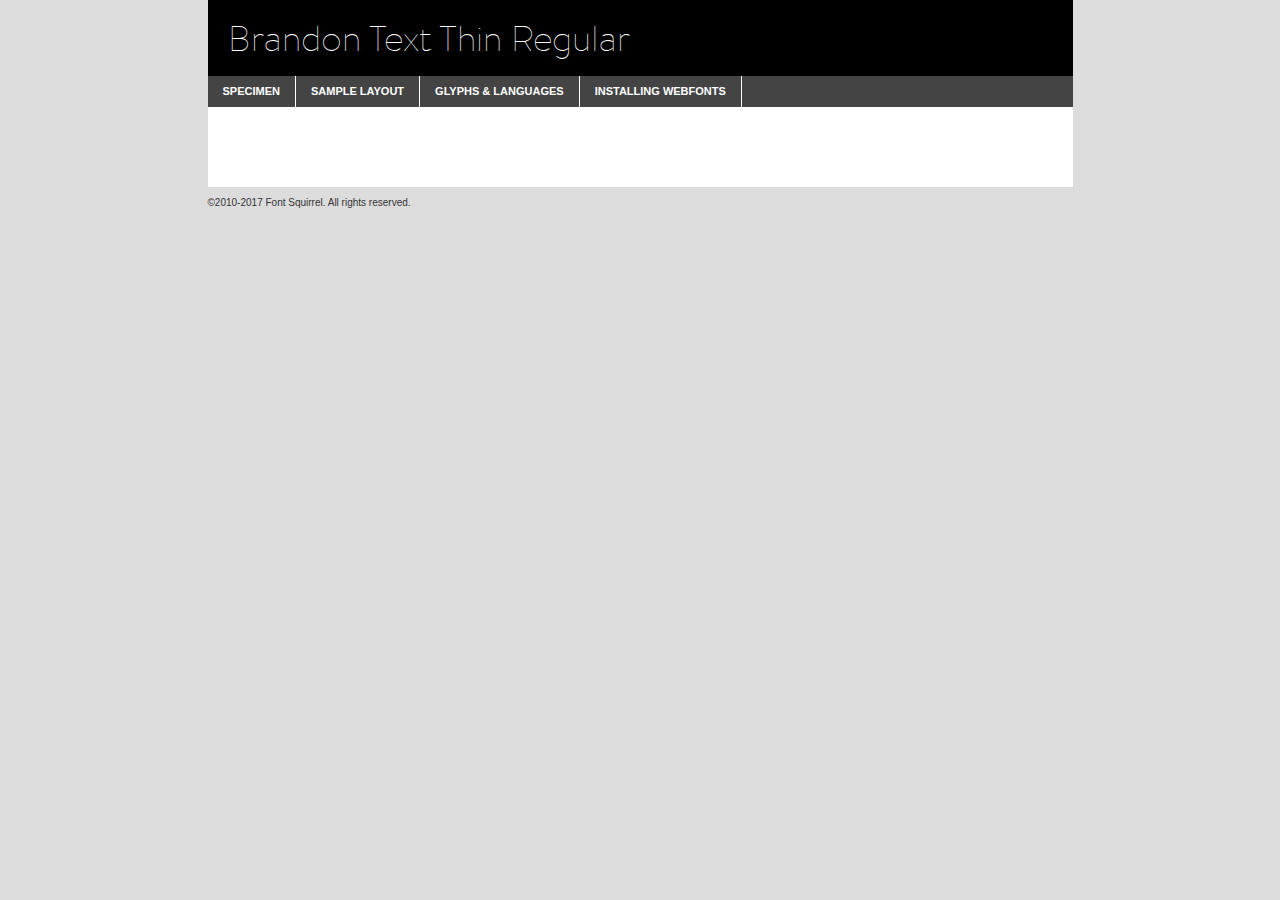
<file: fonts/brandon-text-webkit/hvd_fonts_-_brandontext-thin-demo.html>
<!DOCTYPE html PUBLIC "-//W3C//DTD XHTML 1.0 Transitional//EN"
	"http://www.w3.org/TR/xhtml1/DTD/xhtml1-transitional.dtd">

<html xmlns="http://www.w3.org/1999/xhtml" xml:lang="en" lang="en">
<head>
	<meta http-equiv="Content-Type" content="text/html; charset=utf-8" />
	<script src="http://ajax.googleapis.com/ajax/libs/jquery/1.7.2/jquery.min.js" type="text/javascript" charset="utf-8"></script>
	<script type="text/javascript">
	(function($){$.fn.easyTabs=function(option){var param=jQuery.extend({fadeSpeed:"fast",defaultContent:1,activeClass:'active'},option);$(this).each(function(){var thisId="#"+this.id;if(param.defaultContent==''){param.defaultContent=1;}
	if(typeof param.defaultContent=="number")
	{var defaultTab=$(thisId+" .tabs li:eq("+(param.defaultContent-1)+") a").attr('href').substr(1);}else{var defaultTab=param.defaultContent;}
	$(thisId+" .tabs li a").each(function(){var tabToHide=$(this).attr('href').substr(1);$("#"+tabToHide).addClass('easytabs-tab-content');});hideAll();changeContent(defaultTab);function hideAll(){$(thisId+" .easytabs-tab-content").hide();}
	function changeContent(tabId){hideAll();$(thisId+" .tabs li").removeClass(param.activeClass);$(thisId+" .tabs li a[href=#"+tabId+"]").closest('li').addClass(param.activeClass);if(param.fadeSpeed!="none")
	{$(thisId+" #"+tabId).fadeIn(param.fadeSpeed);}else{$(thisId+" #"+tabId).show();}}
	$(thisId+" .tabs li").click(function(){var tabId=$(this).find('a').attr('href').substr(1);changeContent(tabId);return false;});});}})(jQuery);
	</script>
	<link rel="stylesheet" href="specimen_files/specimen_stylesheet.css" type="text/css" charset="utf-8" />
	<link rel="stylesheet" href="stylesheet.css" type="text/css" charset="utf-8" />

	<style type="text/css">
					body{
				font-family: 'brandon_textthin';
							}
		</style>

	<title>Brandon Text Thin Regular Specimen</title>
	
	
	<script type="text/javascript" charset="utf-8">
		$(document).ready(function() {
			$('#container').easyTabs({defaultContent:1});
		});
	</script>
</head>

<body>
<div id="container">
	<div id="header">
		Brandon Text Thin Regular	</div>
	<ul class="tabs">
		<li><a href="#specimen">Specimen</a></li>
		<li><a href="#layout">Sample Layout</a></li>
				<li><a href="#glyphs">Glyphs &amp; Languages</a></li>
		<li><a href="#installing">Installing Webfonts</a></li>
		
	</ul>
	
	<div id="main_content">

		
			<div id="specimen">
		
				<div class="section">
					<div class="grid12 firstcol">
						<div class="huge">AaBb</div>
					</div>
				</div>
		
				<div class="section">
					<div class="glyph_range">A&#x200B;B&#x200b;C&#x200b;D&#x200b;E&#x200b;F&#x200b;G&#x200b;H&#x200b;I&#x200b;J&#x200b;K&#x200b;L&#x200b;M&#x200b;N&#x200b;O&#x200b;P&#x200b;Q&#x200b;R&#x200b;S&#x200b;T&#x200b;U&#x200b;V&#x200b;W&#x200b;X&#x200b;Y&#x200b;Z&#x200b;a&#x200b;b&#x200b;c&#x200b;d&#x200b;e&#x200b;f&#x200b;g&#x200b;h&#x200b;i&#x200b;j&#x200b;k&#x200b;l&#x200b;m&#x200b;n&#x200b;o&#x200b;p&#x200b;q&#x200b;r&#x200b;s&#x200b;t&#x200b;u&#x200b;v&#x200b;w&#x200b;x&#x200b;y&#x200b;z&#x200b;1&#x200b;2&#x200b;3&#x200b;4&#x200b;5&#x200b;6&#x200b;7&#x200b;8&#x200b;9&#x200b;0&#x200b;&amp;&#x200b;.&#x200b;,&#x200b;?&#x200b;!&#x200b;&#64;&#x200b;(&#x200b;)&#x200b;#&#x200b;$&#x200b;%&#x200b;*&#x200b;+&#x200b;-&#x200b;=&#x200b;:&#x200b;;</div>
				</div>
				<div class="section">
					<div class="grid12 firstcol">
						<table class="sample_table">
							<tr><td>10</td><td class="size10">abcdefghijklmnopqrstuvwxyzABCDEFGHIJKLMNOPQRSTUVWXYZ0123456789abcdefghijklmnopqrstuvwxyzABCDEFGHIJKLMNOPQRSTUVWXYZ0123456789abcdefghijklmnopqrstuvwxyzABCDEFGHIJKLMNOPQRSTUVWXYZ</td></tr>
							<tr><td>11</td><td class="size11">abcdefghijklmnopqrstuvwxyzABCDEFGHIJKLMNOPQRSTUVWXYZ0123456789abcdefghijklmnopqrstuvwxyzABCDEFGHIJKLMNOPQRSTUVWXYZ0123456789abcdefghijklmnopqrstuvwxyzABCDEFGHIJKLMNOPQRSTUVWXYZ</td></tr>
							<tr><td>12</td><td class="size12">abcdefghijklmnopqrstuvwxyzABCDEFGHIJKLMNOPQRSTUVWXYZ0123456789abcdefghijklmnopqrstuvwxyzABCDEFGHIJKLMNOPQRSTUVWXYZ0123456789abcdefghijklmnopqrstuvwxyzABCDEFGHIJKLMNOPQRSTUVWXYZ</td></tr>
							<tr><td>13</td><td class="size13">abcdefghijklmnopqrstuvwxyzABCDEFGHIJKLMNOPQRSTUVWXYZ0123456789abcdefghijklmnopqrstuvwxyzABCDEFGHIJKLMNOPQRSTUVWXYZ0123456789abcdefghijklmnopqrstuvwxyzABCDEFGHIJKLMNOPQRSTUVWXYZ</td></tr>
							<tr><td>14</td><td class="size14">abcdefghijklmnopqrstuvwxyzABCDEFGHIJKLMNOPQRSTUVWXYZ0123456789abcdefghijklmnopqrstuvwxyzABCDEFGHIJKLMNOPQRSTUVWXYZ0123456789abcdefghijklmnopqrstuvwxyzABCDEFGHIJKLMNOPQRSTUVWXYZ</td></tr>
							<tr><td>16</td><td class="size16">abcdefghijklmnopqrstuvwxyzABCDEFGHIJKLMNOPQRSTUVWXYZ0123456789abcdefghijklmnopqrstuvwxyzABCDEFGHIJKLMNOPQRSTUVWXYZ</td></tr>
							<tr><td>18</td><td class="size18">abcdefghijklmnopqrstuvwxyzABCDEFGHIJKLMNOPQRSTUVWXYZ0123456789abcdefghijklmnopqrstuvwxyzABCDEFGHIJKLMNOPQRSTUVWXYZ</td></tr>
							<tr><td>20</td><td class="size20">abcdefghijklmnopqrstuvwxyzABCDEFGHIJKLMNOPQRSTUVWXYZ0123456789abcdefghijklmnopqrstuvwxyzABCDEFGHIJKLMNOPQRSTUVWXYZ</td></tr>
							<tr><td>24</td><td class="size24">abcdefghijklmnopqrstuvwxyzABCDEFGHIJKLMNOPQRSTUVWXYZ0123456789abcdefghijklmnopqrstuvwxyzABCDEFGHIJKLMNOPQRSTUVWXYZ</td></tr>
							<tr><td>30</td><td class="size30">abcdefghijklmnopqrstuvwxyzABCDEFGHIJKLMNOPQRSTUVWXYZ0123456789abcdefghijklmnopqrstuvwxyzABCDEFGHIJKLMNOPQRSTUVWXYZ</td></tr>
							<tr><td>36</td><td class="size36">abcdefghijklmnopqrstuvwxyzABCDEFGHIJKLMNOPQRSTUVWXYZ0123456789abcdefghijklmnopqrstuvwxyzABCDEFGHIJKLMNOPQRSTUVWXYZ</td></tr>
							<tr><td>48</td><td class="size48">abcdefghijklmnopqrstuvwxyzABCDEFGHIJKLMNOPQRSTUVWXYZ0123456789abcdefghijklmnopqrstuvwxyzABCDEFGHIJKLMNOPQRSTUVWXYZ</td></tr>
							<tr><td>60</td><td class="size60">abcdefghijklmnopqrstuvwxyzABCDEFGHIJKLMNOPQRSTUVWXYZ0123456789abcdefghijklmnopqrstuvwxyzABCDEFGHIJKLMNOPQRSTUVWXYZ</td></tr>
							<tr><td>72</td><td class="size72">abcdefghijklmnopqrstuvwxyzABCDEFGHIJKLMNOPQRSTUVWXYZ0123456789abcdefghijklmnopqrstuvwxyzABCDEFGHIJKLMNOPQRSTUVWXYZ</td></tr>
							<tr><td>90</td><td class="size90">abcdefghijklmnopqrstuvwxyzABCDEFGHIJKLMNOPQRSTUVWXYZ0123456789abcdefghijklmnopqrstuvwxyzABCDEFGHIJKLMNOPQRSTUVWXYZ</td></tr>
						</table>
				
					</div>
			
				</div>
		
		
		
								<div class="section" id="bodycomparison">


										<div id="xheight">
				<div class="fontbody">&#x25FC;&#x25FC;&#x25FC;&#x25FC;&#x25FC;&#x25FC;&#x25FC;&#x25FC;&#x25FC;&#x25FC;&#x25FC;&#x25FC;&#x25FC;&#x25FC;&#x25FC;&#x25FC;&#x25FC;&#x25FC;&#x25FC;&#x25FC;&#x25FC;&#x25FC;&#x25FC;&#x25FC;&#x25FC;&#x25FC;&#x25FC;&#x25FC;&#x25FC;&#x25FC;&#x25FC;&#x25FC;&#x25FC;&#x25FC;&#x25FC;&#x25FC;&#x25FC;&#x25FC;&#x25FC;&#x25FC;&#x25FC;&#x25FC;&#x25FC;&#x25FC;&#x25FC;&#x25FC;&#x25FC;&#x25FC;&#x25FC;&#x25FC;&#x25FC;&#x25FC;&#x25FC;&#x25FC;&#x25FC;&#x25FC;&#x25FC;&#x25FC;&#x25FC;&#x25FC;&#x25FC;&#x25FC;&#x25FC;&#x25FC;&#x25FC;&#x25FC;&#x25FC;&#x25FC;&#x25FC;&#x25FC;&#x25FC;&#x25FC;&#x25FC;&#x25FC;&#x25FC;&#x25FC;&#x25FC;&#x25FC;&#x25FC;&#x25FC;&#x25FC;&#x25FC;&#x25FC;&#x25FC;&#x25FC;&#x25FC;&#x25FC;&#x25FC;&#x25FC;&#x25FC;&#x25FC;&#x25FC;&#x25FC;&#x25FC;&#x25FC;&#x25FC;&#x25FC;&#x25FC;&#x25FC;body</div><div class="arialbody">body</div><div class="verdanabody">body</div><div class="georgiabody">body</div></div>
										<div class="fontbody" style="z-index:1">
											body<span>Brandon Text Thin Regular</span>
										</div>
										<div class="arialbody" style="z-index:1">
											body<span>Arial</span>
										</div>
										<div class="verdanabody" style="z-index:1">
											body<span>Verdana</span>
										</div>
										<div class="georgiabody" style="z-index:1">
											body<span>Georgia</span>
										</div>



								</div>
		
		
				<div class="section psample psample_row1" id="">
					
					<div class="grid2 firstcol">
						<p class="size10"><span>10.</span>Aenean lacinia bibendum nulla sed consectetur. Fusce dapibus, tellus ac cursus commodo, tortor mauris condimentum nibh, ut fermentum massa justo sit amet risus. Nullam id dolor id nibh ultricies vehicula ut id elit. Cum sociis natoque penatibus et magnis dis parturient montes, nascetur ridiculus mus. Nulla vitae elit libero, a pharetra augue.</p>
			
					</div>
					<div class="grid3">
						<p class="size11"><span>11.</span>Aenean lacinia bibendum nulla sed consectetur. Fusce dapibus, tellus ac cursus commodo, tortor mauris condimentum nibh, ut fermentum massa justo sit amet risus. Nullam id dolor id nibh ultricies vehicula ut id elit. Cum sociis natoque penatibus et magnis dis parturient montes, nascetur ridiculus mus. Nulla vitae elit libero, a pharetra augue.</p>
			
					</div>
					<div class="grid3">
						<p class="size12"><span>12.</span>Aenean lacinia bibendum nulla sed consectetur. Fusce dapibus, tellus ac cursus commodo, tortor mauris condimentum nibh, ut fermentum massa justo sit amet risus. Nullam id dolor id nibh ultricies vehicula ut id elit. Cum sociis natoque penatibus et magnis dis parturient montes, nascetur ridiculus mus. Nulla vitae elit libero, a pharetra augue.</p>
			
					</div>
					<div class="grid4">
						<p class="size13"><span>13.</span>Aenean lacinia bibendum nulla sed consectetur. Fusce dapibus, tellus ac cursus commodo, tortor mauris condimentum nibh, ut fermentum massa justo sit amet risus. Nullam id dolor id nibh ultricies vehicula ut id elit. Cum sociis natoque penatibus et magnis dis parturient montes, nascetur ridiculus mus. Nulla vitae elit libero, a pharetra augue.</p>
			
					</div>
					<div class="white_blend"></div>
					
				</div>
				<div class="section psample psample_row2" id="">
					<div class="grid3 firstcol">
						<p class="size14"><span>14.</span>Aenean lacinia bibendum nulla sed consectetur. Fusce dapibus, tellus ac cursus commodo, tortor mauris condimentum nibh, ut fermentum massa justo sit amet risus. Nullam id dolor id nibh ultricies vehicula ut id elit. Cum sociis natoque penatibus et magnis dis parturient montes, nascetur ridiculus mus. Nulla vitae elit libero, a pharetra augue.</p>
			
					</div>
					<div class="grid4">
						<p class="size16"><span>16.</span>Aenean lacinia bibendum nulla sed consectetur. Fusce dapibus, tellus ac cursus commodo, tortor mauris condimentum nibh, ut fermentum massa justo sit amet risus. Nullam id dolor id nibh ultricies vehicula ut id elit. Cum sociis natoque penatibus et magnis dis parturient montes, nascetur ridiculus mus. Nulla vitae elit libero, a pharetra augue.</p>
			
					</div>
					<div class="grid5">
						<p class="size18"><span>18.</span>Aenean lacinia bibendum nulla sed consectetur. Fusce dapibus, tellus ac cursus commodo, tortor mauris condimentum nibh, ut fermentum massa justo sit amet risus. Nullam id dolor id nibh ultricies vehicula ut id elit. Cum sociis natoque penatibus et magnis dis parturient montes, nascetur ridiculus mus. Nulla vitae elit libero, a pharetra augue.</p>
			
					</div>

					<div class="white_blend"></div>

				</div>
				
				<div class="section psample psample_row3" id="">
					<div class="grid5 firstcol">
						<p class="size20"><span>20.</span>Aenean lacinia bibendum nulla sed consectetur. Fusce dapibus, tellus ac cursus commodo, tortor mauris condimentum nibh, ut fermentum massa justo sit amet risus. Nullam id dolor id nibh ultricies vehicula ut id elit. Cum sociis natoque penatibus et magnis dis parturient montes, nascetur ridiculus mus. Nulla vitae elit libero, a pharetra augue.</p>
					</div>
					<div class="grid7">
						<p class="size24"><span>24.</span>Aenean lacinia bibendum nulla sed consectetur. Fusce dapibus, tellus ac cursus commodo, tortor mauris condimentum nibh, ut fermentum massa justo sit amet risus. Nullam id dolor id nibh ultricies vehicula ut id elit. Cum sociis natoque penatibus et magnis dis parturient montes, nascetur ridiculus mus. Nulla vitae elit libero, a pharetra augue.</p>
					</div>
					
					<div class="white_blend"></div>
					
				</div>
				
				<div class="section psample psample_row4" id="">
					<div class="grid12 firstcol">
						<p class="size30"><span>30.</span>Aenean lacinia bibendum nulla sed consectetur. Fusce dapibus, tellus ac cursus commodo, tortor mauris condimentum nibh, ut fermentum massa justo sit amet risus. Nullam id dolor id nibh ultricies vehicula ut id elit. Cum sociis natoque penatibus et magnis dis parturient montes, nascetur ridiculus mus. Nulla vitae elit libero, a pharetra augue.</p>
					</div>
					<div class="white_blend"></div>
					
				</div>
				
				
				
				<div class="section psample psample_row1 fullreverse">
					<div class="grid2 firstcol">
						<p class="size10"><span>10.</span>Aenean lacinia bibendum nulla sed consectetur. Fusce dapibus, tellus ac cursus commodo, tortor mauris condimentum nibh, ut fermentum massa justo sit amet risus. Nullam id dolor id nibh ultricies vehicula ut id elit. Cum sociis natoque penatibus et magnis dis parturient montes, nascetur ridiculus mus. Nulla vitae elit libero, a pharetra augue.</p>
			
					</div>
					<div class="grid3">
						<p class="size11"><span>11.</span>Aenean lacinia bibendum nulla sed consectetur. Fusce dapibus, tellus ac cursus commodo, tortor mauris condimentum nibh, ut fermentum massa justo sit amet risus. Nullam id dolor id nibh ultricies vehicula ut id elit. Cum sociis natoque penatibus et magnis dis parturient montes, nascetur ridiculus mus. Nulla vitae elit libero, a pharetra augue.</p>
			
					</div>
					<div class="grid3">
						<p class="size12"><span>12.</span>Aenean lacinia bibendum nulla sed consectetur. Fusce dapibus, tellus ac cursus commodo, tortor mauris condimentum nibh, ut fermentum massa justo sit amet risus. Nullam id dolor id nibh ultricies vehicula ut id elit. Cum sociis natoque penatibus et magnis dis parturient montes, nascetur ridiculus mus. Nulla vitae elit libero, a pharetra augue.</p>
			
					</div>
					<div class="grid4">
						<p class="size13"><span>13.</span>Aenean lacinia bibendum nulla sed consectetur. Fusce dapibus, tellus ac cursus commodo, tortor mauris condimentum nibh, ut fermentum massa justo sit amet risus. Nullam id dolor id nibh ultricies vehicula ut id elit. Cum sociis natoque penatibus et magnis dis parturient montes, nascetur ridiculus mus. Nulla vitae elit libero, a pharetra augue.</p>
			
					</div>
					<div class="black_blend"></div>
					
				</div>
				
				<div class="section psample psample_row2 fullreverse">
					<div class="grid3 firstcol">
						<p class="size14"><span>14.</span>Aenean lacinia bibendum nulla sed consectetur. Fusce dapibus, tellus ac cursus commodo, tortor mauris condimentum nibh, ut fermentum massa justo sit amet risus. Nullam id dolor id nibh ultricies vehicula ut id elit. Cum sociis natoque penatibus et magnis dis parturient montes, nascetur ridiculus mus. Nulla vitae elit libero, a pharetra augue.</p>
			
					</div>
					<div class="grid4">
						<p class="size16"><span>16.</span>Aenean lacinia bibendum nulla sed consectetur. Fusce dapibus, tellus ac cursus commodo, tortor mauris condimentum nibh, ut fermentum massa justo sit amet risus. Nullam id dolor id nibh ultricies vehicula ut id elit. Cum sociis natoque penatibus et magnis dis parturient montes, nascetur ridiculus mus. Nulla vitae elit libero, a pharetra augue.</p>
			
					</div>
					<div class="grid5">
						<p class="size18"><span>18.</span>Aenean lacinia bibendum nulla sed consectetur. Fusce dapibus, tellus ac cursus commodo, tortor mauris condimentum nibh, ut fermentum massa justo sit amet risus. Nullam id dolor id nibh ultricies vehicula ut id elit. Cum sociis natoque penatibus et magnis dis parturient montes, nascetur ridiculus mus. Nulla vitae elit libero, a pharetra augue.</p>
			
					</div>
					<div class="black_blend"></div>

				</div>
				
				<div class="section psample fullreverse psample_row3" id="">
					<div class="grid5 firstcol">
						<p class="size20"><span>20.</span>Aenean lacinia bibendum nulla sed consectetur. Fusce dapibus, tellus ac cursus commodo, tortor mauris condimentum nibh, ut fermentum massa justo sit amet risus. Nullam id dolor id nibh ultricies vehicula ut id elit. Cum sociis natoque penatibus et magnis dis parturient montes, nascetur ridiculus mus. Nulla vitae elit libero, a pharetra augue.</p>
					</div>
					<div class="grid7">
						<p class="size24"><span>24.</span>Aenean lacinia bibendum nulla sed consectetur. Fusce dapibus, tellus ac cursus commodo, tortor mauris condimentum nibh, ut fermentum massa justo sit amet risus. Nullam id dolor id nibh ultricies vehicula ut id elit. Cum sociis natoque penatibus et magnis dis parturient montes, nascetur ridiculus mus. Nulla vitae elit libero, a pharetra augue.</p>
					</div>
					
					<div class="black_blend"></div>
					
				</div>
				
				<div class="section psample fullreverse psample_row4" id="" style="border-bottom: 20px #000 solid;">
					<div class="grid12 firstcol">
						<p class="size30"><span>30.</span>Aenean lacinia bibendum nulla sed consectetur. Fusce dapibus, tellus ac cursus commodo, tortor mauris condimentum nibh, ut fermentum massa justo sit amet risus. Nullam id dolor id nibh ultricies vehicula ut id elit. Cum sociis natoque penatibus et magnis dis parturient montes, nascetur ridiculus mus. Nulla vitae elit libero, a pharetra augue.</p>
					</div>
					<div class="black_blend"></div>
					
				</div>
				
				
				
				
			</div>
			
			<div id="layout">
				
				<div class="section">
					
					<div class="grid12 firstcol">
						<h1>Lorem Ipsum Dolor</h1>
						<h2>Etiam porta sem malesuada magna mollis euismod</h2>
						
						<p class="byline">By <a href="#link">Aenean Lacinia</a></p>
					</div>
				</div>
				<div class="section">
					<div class="grid8 firstcol">
						<p class="large">Donec sed odio dui. Morbi leo risus, porta ac consectetur ac, vestibulum at eros. Fusce dapibus, tellus ac cursus commodo, tortor mauris condimentum nibh, ut fermentum massa justo sit amet risus. </p>

						
						<h3>Pellentesque ornare sem</h3>

						<p>Maecenas sed diam eget risus varius blandit sit amet non magna. Maecenas faucibus mollis interdum. Donec ullamcorper nulla non metus auctor fringilla. Nullam id dolor id nibh ultricies vehicula ut id elit. Nullam id dolor id nibh ultricies vehicula ut id elit. </p>

						<p>Aenean eu leo quam. Pellentesque ornare sem lacinia quam venenatis vestibulum. Lorem ipsum dolor sit amet, consectetur adipiscing elit. Cum sociis natoque penatibus et magnis dis parturient montes, nascetur ridiculus mus. </p>

						<p>Nulla vitae elit libero, a pharetra augue. Praesent commodo cursus magna, vel scelerisque nisl consectetur et. Aenean lacinia bibendum nulla sed consectetur. </p>

						<p>Nullam quis risus eget urna mollis ornare vel eu leo. Nullam quis risus eget urna mollis ornare vel eu leo. Maecenas sed diam eget risus varius blandit sit amet non magna. Donec ullamcorper nulla non metus auctor fringilla. </p>

						<h3>Cras mattis consectetur</h3>

						<p>Aenean eu leo quam. Pellentesque ornare sem lacinia quam venenatis vestibulum. Aenean lacinia bibendum nulla sed consectetur. Integer posuere erat a ante venenatis dapibus posuere velit aliquet. Cras mattis consectetur purus sit amet fermentum. </p>

						<p>Nullam id dolor id nibh ultricies vehicula ut id elit. Nullam quis risus eget urna mollis ornare vel eu leo. Cras mattis consectetur purus sit amet fermentum.</p>
					</div>
					
					<div class="grid4 sidebar">
						
						<div class="box reverse">
							<p class="last">Nullam quis risus eget urna mollis ornare vel eu leo. Donec ullamcorper nulla non metus auctor fringilla. Cras mattis consectetur purus sit amet fermentum. Sed posuere consectetur est at lobortis. Lorem ipsum dolor sit amet, consectetur adipiscing elit. </p>
						</div>
						
						<p class="caption">Maecenas sed diam eget risus varius.</p>

						<p>Vestibulum id ligula porta felis euismod semper. Integer posuere erat a ante venenatis dapibus posuere velit aliquet. Vestibulum id ligula porta felis euismod semper. Sed posuere consectetur est at lobortis. Maecenas sed diam eget risus varius blandit sit amet non magna. Fusce dapibus, tellus ac cursus commodo, tortor mauris condimentum nibh, ut fermentum massa justo sit amet risus. </p>

					

						<p>Duis mollis, est non commodo luctus, nisi erat porttitor ligula, eget lacinia odio sem nec elit. Aenean lacinia bibendum nulla sed consectetur. Vivamus sagittis lacus vel augue laoreet rutrum faucibus dolor auctor. Aenean lacinia bibendum nulla sed consectetur. Nullam quis risus eget urna mollis ornare vel eu leo. </p>

						<p>Praesent commodo cursus magna, vel scelerisque nisl consectetur et. Donec ullamcorper nulla non metus auctor fringilla. Maecenas faucibus mollis interdum. Fusce dapibus, tellus ac cursus commodo, tortor mauris condimentum nibh, ut fermentum massa justo sit amet risus. </p>

					</div>
				</div>
				
			</div>


			



		<div id="glyphs">
			<div class="section">
				<div class="grid12 firstcol">
			
				<h1>Language Support</h1>
				<p>The subset of Brandon Text Thin Regular in this kit supports the following languages:<br />
			
					Albanian, Basque, Breton, Chamorro, Danish, Dutch, English, Faroese, Finnish, French, Frisian, Galician, German, Icelandic, Italian, Malagasy, Norwegian, Portuguese, Spanish, Alsatian, Aragonese, Arapaho, Arrernte, Asturian, Aymara, Bislama, Cebuano, Corsican, Fijian, French_creole, Genoese, Gilbertese, Greenlandic, Haitian_creole, Hiligaynon, Hmong, Hopi, Ibanag, Iloko_ilokano, Indonesian, Interglossa_glosa, Interlingua, Irish_gaelic, Jerriais, Lojban, Lombard, Luxembourgeois, Manx, Mohawk, Norfolk_pitcairnese, Occitan, Oromo, Pangasinan, Papiamento, Piedmontese, Potawatomi, Rhaeto-romance, Romansh, Rotokas, Sami_lule, Samoan, Sardinian, Scots_gaelic, Seychelles_creole, Shona, Sicilian, Somali, Southern_ndebele, Swahili, Swati_swazi, Tagalog_filipino_pilipino, Tetum, Tok_pisin, Uyghur_latinized, Volapuk, Walloon, Warlpiri, Xhosa, Yapese, Zulu, Latinbasic, Ubasic, Demo				</p>
				<h1>Glyph Chart</h1>
				<p>The subset of Brandon Text Thin Regular in this kit includes all the glyphs listed below. Unicode entities are included above each glyph to help you insert individual characters into your layout.</p>
				<div id="glyph_chart">
			
																														 <div><p>&amp;#13;</p>&#13;</div>
																				 <div><p>&amp;#32;</p>&#32;</div>
																				 <div><p>&amp;#33;</p>&#33;</div>
																				 <div><p>&amp;#34;</p>&#34;</div>
																				 <div><p>&amp;#35;</p>&#35;</div>
																				 <div><p>&amp;#36;</p>&#36;</div>
																				 <div><p>&amp;#37;</p>&#37;</div>
																				 <div><p>&amp;#38;</p>&#38;</div>
																				 <div><p>&amp;#39;</p>&#39;</div>
																				 <div><p>&amp;#40;</p>&#40;</div>
																				 <div><p>&amp;#41;</p>&#41;</div>
																				 <div><p>&amp;#42;</p>&#42;</div>
																				 <div><p>&amp;#43;</p>&#43;</div>
																				 <div><p>&amp;#44;</p>&#44;</div>
																				 <div><p>&amp;#45;</p>&#45;</div>
																				 <div><p>&amp;#46;</p>&#46;</div>
																				 <div><p>&amp;#47;</p>&#47;</div>
																				 <div><p>&amp;#48;</p>&#48;</div>
																				 <div><p>&amp;#49;</p>&#49;</div>
																				 <div><p>&amp;#50;</p>&#50;</div>
																				 <div><p>&amp;#51;</p>&#51;</div>
																				 <div><p>&amp;#52;</p>&#52;</div>
																				 <div><p>&amp;#53;</p>&#53;</div>
																				 <div><p>&amp;#54;</p>&#54;</div>
																				 <div><p>&amp;#55;</p>&#55;</div>
																				 <div><p>&amp;#56;</p>&#56;</div>
																				 <div><p>&amp;#57;</p>&#57;</div>
																				 <div><p>&amp;#58;</p>&#58;</div>
																				 <div><p>&amp;#59;</p>&#59;</div>
																				 <div><p>&amp;#60;</p>&#60;</div>
																				 <div><p>&amp;#61;</p>&#61;</div>
																				 <div><p>&amp;#62;</p>&#62;</div>
																				 <div><p>&amp;#63;</p>&#63;</div>
																				 <div><p>&amp;#64;</p>&#64;</div>
																				 <div><p>&amp;#65;</p>&#65;</div>
																				 <div><p>&amp;#66;</p>&#66;</div>
																				 <div><p>&amp;#67;</p>&#67;</div>
																				 <div><p>&amp;#68;</p>&#68;</div>
																				 <div><p>&amp;#69;</p>&#69;</div>
																				 <div><p>&amp;#70;</p>&#70;</div>
																				 <div><p>&amp;#71;</p>&#71;</div>
																				 <div><p>&amp;#72;</p>&#72;</div>
																				 <div><p>&amp;#73;</p>&#73;</div>
																				 <div><p>&amp;#74;</p>&#74;</div>
																				 <div><p>&amp;#75;</p>&#75;</div>
																				 <div><p>&amp;#76;</p>&#76;</div>
																				 <div><p>&amp;#77;</p>&#77;</div>
																				 <div><p>&amp;#78;</p>&#78;</div>
																				 <div><p>&amp;#79;</p>&#79;</div>
																				 <div><p>&amp;#80;</p>&#80;</div>
																				 <div><p>&amp;#81;</p>&#81;</div>
																				 <div><p>&amp;#82;</p>&#82;</div>
																				 <div><p>&amp;#83;</p>&#83;</div>
																				 <div><p>&amp;#84;</p>&#84;</div>
																				 <div><p>&amp;#85;</p>&#85;</div>
																				 <div><p>&amp;#86;</p>&#86;</div>
																				 <div><p>&amp;#87;</p>&#87;</div>
																				 <div><p>&amp;#88;</p>&#88;</div>
																				 <div><p>&amp;#89;</p>&#89;</div>
																				 <div><p>&amp;#90;</p>&#90;</div>
																				 <div><p>&amp;#91;</p>&#91;</div>
																				 <div><p>&amp;#92;</p>&#92;</div>
																				 <div><p>&amp;#93;</p>&#93;</div>
																				 <div><p>&amp;#94;</p>&#94;</div>
																				 <div><p>&amp;#95;</p>&#95;</div>
																				 <div><p>&amp;#96;</p>&#96;</div>
																				 <div><p>&amp;#97;</p>&#97;</div>
																				 <div><p>&amp;#98;</p>&#98;</div>
																				 <div><p>&amp;#99;</p>&#99;</div>
																				 <div><p>&amp;#100;</p>&#100;</div>
																				 <div><p>&amp;#101;</p>&#101;</div>
																				 <div><p>&amp;#102;</p>&#102;</div>
																				 <div><p>&amp;#103;</p>&#103;</div>
																				 <div><p>&amp;#104;</p>&#104;</div>
																				 <div><p>&amp;#105;</p>&#105;</div>
																				 <div><p>&amp;#106;</p>&#106;</div>
																				 <div><p>&amp;#107;</p>&#107;</div>
																				 <div><p>&amp;#108;</p>&#108;</div>
																				 <div><p>&amp;#109;</p>&#109;</div>
																				 <div><p>&amp;#110;</p>&#110;</div>
																				 <div><p>&amp;#111;</p>&#111;</div>
																				 <div><p>&amp;#112;</p>&#112;</div>
																				 <div><p>&amp;#113;</p>&#113;</div>
																				 <div><p>&amp;#114;</p>&#114;</div>
																				 <div><p>&amp;#115;</p>&#115;</div>
																				 <div><p>&amp;#116;</p>&#116;</div>
																				 <div><p>&amp;#117;</p>&#117;</div>
																				 <div><p>&amp;#118;</p>&#118;</div>
																				 <div><p>&amp;#119;</p>&#119;</div>
																				 <div><p>&amp;#120;</p>&#120;</div>
																				 <div><p>&amp;#121;</p>&#121;</div>
																				 <div><p>&amp;#122;</p>&#122;</div>
																				 <div><p>&amp;#123;</p>&#123;</div>
																				 <div><p>&amp;#124;</p>&#124;</div>
																				 <div><p>&amp;#125;</p>&#125;</div>
																				 <div><p>&amp;#126;</p>&#126;</div>
																				 <div><p>&amp;#160;</p>&#160;</div>
																				 <div><p>&amp;#161;</p>&#161;</div>
																				 <div><p>&amp;#162;</p>&#162;</div>
																				 <div><p>&amp;#163;</p>&#163;</div>
																				 <div><p>&amp;#164;</p>&#164;</div>
																				 <div><p>&amp;#165;</p>&#165;</div>
																				 <div><p>&amp;#166;</p>&#166;</div>
																				 <div><p>&amp;#167;</p>&#167;</div>
																				 <div><p>&amp;#168;</p>&#168;</div>
																				 <div><p>&amp;#169;</p>&#169;</div>
																				 <div><p>&amp;#170;</p>&#170;</div>
																				 <div><p>&amp;#171;</p>&#171;</div>
																				 <div><p>&amp;#172;</p>&#172;</div>
																				 <div><p>&amp;#173;</p>&#173;</div>
																				 <div><p>&amp;#174;</p>&#174;</div>
																				 <div><p>&amp;#175;</p>&#175;</div>
																				 <div><p>&amp;#176;</p>&#176;</div>
																				 <div><p>&amp;#177;</p>&#177;</div>
																				 <div><p>&amp;#178;</p>&#178;</div>
																				 <div><p>&amp;#179;</p>&#179;</div>
																				 <div><p>&amp;#180;</p>&#180;</div>
																				 <div><p>&amp;#181;</p>&#181;</div>
																				 <div><p>&amp;#182;</p>&#182;</div>
																				 <div><p>&amp;#183;</p>&#183;</div>
																				 <div><p>&amp;#184;</p>&#184;</div>
																				 <div><p>&amp;#185;</p>&#185;</div>
																				 <div><p>&amp;#186;</p>&#186;</div>
																				 <div><p>&amp;#187;</p>&#187;</div>
																				 <div><p>&amp;#188;</p>&#188;</div>
																				 <div><p>&amp;#189;</p>&#189;</div>
																				 <div><p>&amp;#190;</p>&#190;</div>
																				 <div><p>&amp;#191;</p>&#191;</div>
																				 <div><p>&amp;#192;</p>&#192;</div>
																				 <div><p>&amp;#193;</p>&#193;</div>
																				 <div><p>&amp;#194;</p>&#194;</div>
																				 <div><p>&amp;#195;</p>&#195;</div>
																				 <div><p>&amp;#196;</p>&#196;</div>
																				 <div><p>&amp;#197;</p>&#197;</div>
																				 <div><p>&amp;#198;</p>&#198;</div>
																				 <div><p>&amp;#199;</p>&#199;</div>
																				 <div><p>&amp;#200;</p>&#200;</div>
																				 <div><p>&amp;#201;</p>&#201;</div>
																				 <div><p>&amp;#202;</p>&#202;</div>
																				 <div><p>&amp;#203;</p>&#203;</div>
																				 <div><p>&amp;#204;</p>&#204;</div>
																				 <div><p>&amp;#205;</p>&#205;</div>
																				 <div><p>&amp;#206;</p>&#206;</div>
																				 <div><p>&amp;#207;</p>&#207;</div>
																				 <div><p>&amp;#208;</p>&#208;</div>
																				 <div><p>&amp;#209;</p>&#209;</div>
																				 <div><p>&amp;#210;</p>&#210;</div>
																				 <div><p>&amp;#211;</p>&#211;</div>
																				 <div><p>&amp;#212;</p>&#212;</div>
																				 <div><p>&amp;#213;</p>&#213;</div>
																				 <div><p>&amp;#214;</p>&#214;</div>
																				 <div><p>&amp;#215;</p>&#215;</div>
																				 <div><p>&amp;#216;</p>&#216;</div>
																				 <div><p>&amp;#217;</p>&#217;</div>
																				 <div><p>&amp;#218;</p>&#218;</div>
																				 <div><p>&amp;#219;</p>&#219;</div>
																				 <div><p>&amp;#220;</p>&#220;</div>
																				 <div><p>&amp;#221;</p>&#221;</div>
																				 <div><p>&amp;#222;</p>&#222;</div>
																				 <div><p>&amp;#223;</p>&#223;</div>
																				 <div><p>&amp;#224;</p>&#224;</div>
																				 <div><p>&amp;#225;</p>&#225;</div>
																				 <div><p>&amp;#226;</p>&#226;</div>
																				 <div><p>&amp;#227;</p>&#227;</div>
																				 <div><p>&amp;#228;</p>&#228;</div>
																				 <div><p>&amp;#229;</p>&#229;</div>
																				 <div><p>&amp;#230;</p>&#230;</div>
																				 <div><p>&amp;#231;</p>&#231;</div>
																				 <div><p>&amp;#232;</p>&#232;</div>
																				 <div><p>&amp;#233;</p>&#233;</div>
																				 <div><p>&amp;#234;</p>&#234;</div>
																				 <div><p>&amp;#235;</p>&#235;</div>
																				 <div><p>&amp;#236;</p>&#236;</div>
																				 <div><p>&amp;#237;</p>&#237;</div>
																				 <div><p>&amp;#238;</p>&#238;</div>
																				 <div><p>&amp;#239;</p>&#239;</div>
																				 <div><p>&amp;#240;</p>&#240;</div>
																				 <div><p>&amp;#241;</p>&#241;</div>
																				 <div><p>&amp;#242;</p>&#242;</div>
																				 <div><p>&amp;#243;</p>&#243;</div>
																				 <div><p>&amp;#244;</p>&#244;</div>
																				 <div><p>&amp;#245;</p>&#245;</div>
																				 <div><p>&amp;#246;</p>&#246;</div>
																				 <div><p>&amp;#247;</p>&#247;</div>
																				 <div><p>&amp;#248;</p>&#248;</div>
																				 <div><p>&amp;#249;</p>&#249;</div>
																				 <div><p>&amp;#250;</p>&#250;</div>
																				 <div><p>&amp;#251;</p>&#251;</div>
																				 <div><p>&amp;#252;</p>&#252;</div>
																				 <div><p>&amp;#253;</p>&#253;</div>
																				 <div><p>&amp;#254;</p>&#254;</div>
																				 <div><p>&amp;#255;</p>&#255;</div>
																				 <div><p>&amp;#338;</p>&#338;</div>
																				 <div><p>&amp;#339;</p>&#339;</div>
																				 <div><p>&amp;#376;</p>&#376;</div>
																				 <div><p>&amp;#710;</p>&#710;</div>
																				 <div><p>&amp;#732;</p>&#732;</div>
																				 <div><p>&amp;#8192;</p>&#8192;</div>
																				 <div><p>&amp;#8193;</p>&#8193;</div>
																				 <div><p>&amp;#8194;</p>&#8194;</div>
																				 <div><p>&amp;#8195;</p>&#8195;</div>
																				 <div><p>&amp;#8196;</p>&#8196;</div>
																				 <div><p>&amp;#8197;</p>&#8197;</div>
																				 <div><p>&amp;#8198;</p>&#8198;</div>
																				 <div><p>&amp;#8199;</p>&#8199;</div>
																				 <div><p>&amp;#8200;</p>&#8200;</div>
																				 <div><p>&amp;#8201;</p>&#8201;</div>
																				 <div><p>&amp;#8202;</p>&#8202;</div>
																				 <div><p>&amp;#8208;</p>&#8208;</div>
																				 <div><p>&amp;#8209;</p>&#8209;</div>
																				 <div><p>&amp;#8210;</p>&#8210;</div>
																				 <div><p>&amp;#8211;</p>&#8211;</div>
																				 <div><p>&amp;#8212;</p>&#8212;</div>
																				 <div><p>&amp;#8216;</p>&#8216;</div>
																				 <div><p>&amp;#8217;</p>&#8217;</div>
																				 <div><p>&amp;#8218;</p>&#8218;</div>
																				 <div><p>&amp;#8220;</p>&#8220;</div>
																				 <div><p>&amp;#8221;</p>&#8221;</div>
																				 <div><p>&amp;#8222;</p>&#8222;</div>
																				 <div><p>&amp;#8226;</p>&#8226;</div>
																				 <div><p>&amp;#8230;</p>&#8230;</div>
																				 <div><p>&amp;#8239;</p>&#8239;</div>
																				 <div><p>&amp;#8249;</p>&#8249;</div>
																				 <div><p>&amp;#8250;</p>&#8250;</div>
																				 <div><p>&amp;#8287;</p>&#8287;</div>
																				 <div><p>&amp;#8364;</p>&#8364;</div>
																				 <div><p>&amp;#8482;</p>&#8482;</div>
																				 <div><p>&amp;#9724;</p>&#9724;</div>
																				 <div><p>&amp;#64257;</p>&#64257;</div>
																				 <div><p>&amp;#64258;</p>&#64258;</div>
																				 <div><p>&amp;#64259;</p>&#64259;</div>
																				 <div><p>&amp;#64260;</p>&#64260;</div>
																																						</div>	
				</div>
		
		
			</div>
		</div>
		
		
		<div id="specs">
			
		</div>
	
		<div id="installing">
			<div class="section">
				<div class="grid7 firstcol">
					<h1>Installing Webfonts</h1>
					
					<p>Webfonts are supported by all major browser platforms but not all in the same way. There are currently four different font formats that must be included in order to target all browsers. This includes TTF, WOFF, EOT and SVG.</p>
					
					<h2>1. Upload your webfonts</h2>
					<p>You must upload your webfont kit to your website. They should be in or near the same directory as your CSS files.</p>
					
					<h2>2. Include the webfont stylesheet</h2>
					<p>A special CSS @font-face declaration helps the various browsers select the appropriate font it needs without causing you a bunch of headaches. Learn more about this syntax by reading the <a href="https://www.fontspring.com/blog/further-hardening-of-the-bulletproof-syntax">Fontspring blog post</a> about it. The code for it is as follows:</p>


<code>
@font-face{ 
	font-family: 'MyWebFont';
	src: url('WebFont.eot');
	src: url('WebFont.eot?#iefix') format('embedded-opentype'),
	     url('WebFont.woff') format('woff'),
	     url('WebFont.ttf') format('truetype'),
	     url('WebFont.svg#webfont') format('svg');
}
</code>

	<p>We've already gone ahead and generated the code for you. All you have to do is link to the stylesheet in your HTML, like this:</p>
	<code>&lt;link rel=&quot;stylesheet&quot; href=&quot;stylesheet.css&quot; type=&quot;text/css&quot; charset=&quot;utf-8&quot; /&gt;</code>

					<h2>3. Modify your own stylesheet</h2>
					<p>To take advantage of your new fonts, you must tell your stylesheet to use them. Look at the original @font-face declaration above and find the property called "font-family." The name linked there will be what you use to reference the font. Prepend that webfont name to the font stack in the "font-family" property, inside the selector you want to change. For example:</p>
<code>p { font-family: 'WebFont', Arial, sans-serif; }</code>

<h2>4. Test</h2>
<p>Getting webfonts to work cross-browser <em>can</em> be tricky. Use the information in the sidebar to help you if you find that fonts aren't loading in a particular browser.</p>
				</div>
				
				<div class="grid5 sidebar">
					<div class="box">
						<h2>Troubleshooting<br />Font-Face Problems</h2>
						<p>Having trouble getting your webfonts to load in your new website? Here are some tips to sort out what might be the problem.</p>

						<h3>Fonts not showing in any browser</h3>

						<p>This sounds like you need to work on the plumbing. You either did not upload the fonts to the correct directory, or you did not link the fonts properly in the CSS. If you've confirmed that all this is correct and you still have a problem, take a look at your .htaccess file and see if requests are getting intercepted.</p>

						<h3>Fonts not loading in iPhone or iPad</h3>

						<p>The most common problem here is that you are serving the fonts from an IIS server. IIS refuses to serve files that have unknown MIME types. If that is the case, you must set the MIME type for SVG to "image/svg+xml" in the server settings. Follow these instructions from Microsoft if you need help.</p>

						<h3>Fonts not loading in Firefox</h3>

						<p>The primary reason for this failure? You are still using a version Firefox older than 3.5. So upgrade already! If that isn't it, then you are very likely serving fonts from a different domain. Firefox requires that all font assets be served from the same domain. Lastly it is possible that you need to add WOFF to your list of MIME types (if you are serving via IIS.)</p>

						<h3>Fonts not loading in IE</h3>

						<p>Are you looking at Internet Explorer on an actual Windows machine or are you cheating by using a service like Adobe BrowserLab? Many of these screenshot services do not render @font-face for IE. Best to test it on a real machine.</p>

						<h3>Fonts not loading in IE9</h3>

						<p>IE9, like Firefox, requires that fonts be served from the same domain as the website. Make sure that is the case.</p>
					</div>
				</div>
			</div>
			
		</div>
	
	</div>
	<div id="footer">
		<p>&copy;2010-2017 Font Squirrel. All rights reserved.</p>
	</div>
</div>
</body>
</html>
</file>
<file: css/style.css>
body {
  font-family: "brandon-text-bold", Helvetica, Arial, sans-serif;
  color: #ffffff;
  -webkit-font-smoothing: antialiased;
  -moz-font-smoothing: antialiased; }

#container {
  position: absolute;
  width: 970px;
  height: 250px;
  top: 0px;
  left: 0px;
  background-color: #fff !important;
  display: flex;
  justify-content: center;
  align-items: center; }
  #container:hover {
    cursor: pointer; }
    #container:hover #cta-button {
      background-color: #dd8805;
      font-size: 16px; }
  #container:active #cta-button {
    left: 10px;
    top: 192px; }
  #container:active #button-mask {
    left: 10px;
    top: 192px; }

#logo {
  position: absolute;
  top: 16px;
  left: 16px;
  z-index: 10;
  height: 42px;
  width: auto; }

#headline-1 {
  position: absolute;
  left: 16px;
  top: 85px;
  font-size: 36px;
  letter-spacing: -.6px;
  line-height: 40px;
  font-family: "brandon-text-black", Helvetica, Arial, sans-serif;
  color: #ffffff;
  text-align: Left;
  display: flex;
  justify-content: left;
  align-items: left;
  z-index: 2; }

#headline-2 {
  position: absolute;
  left: 16px;
  top: 90px;
  font-size: 36px;
  letter-spacing: -.6px;
  line-height: 40px;
  font-family: "brandon-text-black", Helvetica, Arial, sans-serif;
  color: #ffffff;
  text-align: Left;
  display: flex;
  justify-content: left;
  align-items: left;
  z-index: 2; }

#subhead {
  position: absolute;
  left: 16px;
  top: 155px;
  font-size: 20px;
  line-height: 24px;
  letter-spacing: 0px;
  font-family: "brandon-text-black", Helvetica, Arial, sans-serif;
  color: #001E60;
  text-align: left;
  display: flex;
  justify-content: left;
  align-items: center;
  z-index: 2; }

#button-mask {
  position: absolute;
  left: 13px;
  top: 189px;
  width: 146px;
  height: 32px;
  z-index: 11;
  clip-path: inset(0 0 0 0);
  -webkit-clip-path: inset(0 0 0 0);
  background-color: rgba(244, 44, 44, 0); }

#mask-shimmer {
  position: absolute;
  left: -10px;
  top: -100px;
  width: 5px;
  height: 190px;
  transform: rotate(20deg);
  background: white;
  filter: blur(2px);
  -webkit-clip-filter: blur(2px); }

#cta-text {
  transform: scale(0);
  font-size: 17px; }

#cta-button {
  transform: scale(0);
  position: absolute;
  left: 13px;
  top: 189px;
  width: 146px;
  height: 32px;
  display: flex;
  justify-content: center;
  align-items: center;
  border-radius: 2px;
  z-index: 10;
  border: 1px solid #001E60;
  background-color: #FAA21B;
  color: #001E60; }

#cta-button-under {
  transform: scale(0);
  position: absolute;
  width: 146px;
  height: 32px;
  left: 10px;
  top: 192px;
  border-radius: 2px;
  z-index: 9;
  border: 1px solid #001E60;
  background-color: #001E60; }

#background-wrapper {
  position: absolute;
  width: 970px;
  height: 250px;
  z-index: 1; }

#background-image {
  bottom: 0px;
  right: 0px;
  position: absolute;
  width: 970px;
  height: 250px; }

#restrictions {
  position: absolute;
  top: 231px;
  left: 16px;
  font-size: 7pt;
  font-family: "proximanova_bold";
  color: #001E60;
  z-index: 30; }

#blackborder {
  position: absolute;
  width: 968px;
  height: 248px;
  top: 0px;
  left: 0px;
  border: 1px solid #000;
  z-index: 50000; }
</file>
<file: css/fonts.css>
@charset "UTF-8";
/* CSS Document */

/* Fonts
-------------------------------------------------- */

@font-face {
	font-family: "brandon-text-regular";
	src: url("../fonts/brandon-text-webkit/hvd_fonts_-_brandontext-regular-webfont.woff")
			format("woff"),
		url("../") format("embedded-opentype"),
		/* IE6-IE8 */
			url("../fonts/brandon-text-webkit/hvd_fonts_-_brandontext-regular-webfont.woff2")
			format("woff2"),
		/* Super Modern Browsers */
			url("../fonts/brandon-text-webkit/hvd_fonts_-_brandontext-regular-webfont.woff")
			format("woff"),
		/* Modern Browsers */
			url("../fonts/brandon-text-webkit/hvd_fonts_-_brandontext-regular-webfont.ttf")
			format("truetype"),
		/* Safari, Android, iOS */
			url("../fonts/brandon-text-webkit/hvd_fonts_-_brandontext-regular-webfont.svg")
			format("svg"); /* Legacy iOS */
	font-weight: normal;
	font-style: normal;
}
@font-face {
	font-family: "brandon-text-black";
	src: url("../fonts/brandon-text-webkit/hvd_fonts_-_brandontext-black-webfont.woff")
			format("woff"),
		url("../") format("embedded-opentype"),
		/* IE6-IE8 */
			url("../fonts/brandon-text-webkit/hvd_fonts_-_brandontext-black-webfont.woff2")
			format("woff2"),
		/* Super Modern Browsers */
			url("../../fonts/brandon-text-webkit/hvd_fonts_-_brandontext-black-webfont.woff")
			format("woff"),
		/* Modern Browsers */
			url("../../fonts/brandon-text-webkit/hvd_fonts_-_brandontext-black-webfont.ttf")
			format("truetype"),
		/* Safari, Android, iOS */
			url("../../fonts/brandon-text-webkit/hvd_fonts_-_brandontext-black-webfont.svg")
			format("svg"); /* Legacy iOS */
	font-weight: normal;
	font-style: normal;
}
@font-face {
	font-family: "brandon-text-bold";
	src: url("../fonts/brandon-text-webkit/hvd_fonts_-_brandontext-bold-webfont.woff")
			format("woff"),
		url("../") format("embedded-opentype"),
		/* IE6-IE8 */
			url("../fonts/brandon-text-webkit/hvd_fonts_-_brandontext-bold-webfont.woff2")
			format("woff2"),
		/* Super Modern Browsers */
			url("../fonts/brandon-text-webkit/hvd_fonts_-_brandontext-bold-webfont.woff")
			format("woff"),
		/* Modern Browsers */
			url("../fonts/brandon-text-webkit/hvd_fonts_-_brandontext-bold-webfont.ttf")
			format("truetype"),
		/* Safari, Android, iOS */
			url("../fonts/brandon-text-webkit/hvd_fonts_-_brandontext-bold-webfont.svg")
			format("svg"); /* Legacy iOS */
	font-weight: normal;
	font-style: normal;
}
@font-face {
	font-family: "brandon-text-medium";
	src: url("../fonts/brandon-text-webkit/hvd_fonts_-_brandontext-medium-webfont.woff")
			format("woff"),
		url("../") format("embedded-opentype"),
		/* IE6-IE8 */
			url("../fonts/brandon-text-webkit/hvd_fonts_-_brandontext-medium-webfont.woff2")
			format("woff2"),
		/* Super Modern Browsers */
			url("../fonts/brandon-text-webkit/hvd_fonts_-_brandontext-medium-webfont.woff")
			format("woff"),
		/* Modern Browsers */
			url("../fonts/brandon-text-webkit/hvd_fonts_-_brandontext-medium-webfont.ttf")
			format("truetype"),
		/* Safari, Android, iOS */
			url("../fonts/brandon-text-webkit/hvd_fonts_-_brandontext-medium-webfont.svg")
			format("svg"); /* Legacy iOS */
	font-weight: normal;
	font-style: normal;
}
@font-face {
    font-family: 'proximanova_bold';
    src:  url('../fonts/proximanova_regular_macroman/proximanova-regular-webfont.woff') format('woff'),
        url('../fonts/proximanova_regular_macroman/proximanova-regular-webfont.eot?#iefix') format('embedded-opentype'), /* IE6-IE8 */
        url('../fonts/proximanova_regular_macroman/proximanova-regular-webfont.woff2') format('woff2'), /* Super Modern Browsers */
        url('../fonts/proximanova_regular_macroman/proximanova-regular-webfont.woff') format('woff'), /* Modern Browsers */
        url('../fonts/proximanova_regular_macroman/proximanova-regular-webfont.ttf') format('truetype'), /* Safari, Android, iOS */
        url('../fonts/proximanova_regular_macroman/proximanova-regular-webfont.svg#proxima_nova-bold') format('svg'); /* Legacy iOS */;
    font-weight: normal;
    font-style: normal;
}
</file>
<file: fonts/brandon-text-webkit/stylesheet.css>
/*! Generated by Font Squirrel (https://www.fontsquirrel.com) on February 13, 2020 */



@font-face {
    font-family: 'brandon_textbold';
    src: url('hvd_fonts_-_brandontext-bold-webfont.eot');
    src: url('hvd_fonts_-_brandontext-bold-webfont.eot?#iefix') format('embedded-opentype'),
         url('hvd_fonts_-_brandontext-bold-webfont.woff2') format('woff2'),
         url('hvd_fonts_-_brandontext-bold-webfont.woff') format('woff'),
         url('hvd_fonts_-_brandontext-bold-webfont.ttf') format('truetype'),
         url('hvd_fonts_-_brandontext-bold-webfont.svg#brandon_textbold') format('svg');
    font-weight: normal;
    font-style: normal;

}




@font-face {
    font-family: 'brandon_textblack';
    src: url('hvd_fonts_-_brandontext-black-webfont.eot');
    src: url('hvd_fonts_-_brandontext-black-webfont.eot?#iefix') format('embedded-opentype'),
         url('hvd_fonts_-_brandontext-black-webfont.woff2') format('woff2'),
         url('hvd_fonts_-_brandontext-black-webfont.woff') format('woff'),
         url('hvd_fonts_-_brandontext-black-webfont.ttf') format('truetype'),
         url('hvd_fonts_-_brandontext-black-webfont.svg#brandon_textblack') format('svg');
    font-weight: normal;
    font-style: normal;

}




@font-face {
    font-family: 'brandon_textlight';
    src: url('hvd_fonts_-_brandontext-light-webfont.eot');
    src: url('hvd_fonts_-_brandontext-light-webfont.eot?#iefix') format('embedded-opentype'),
         url('hvd_fonts_-_brandontext-light-webfont.woff2') format('woff2'),
         url('hvd_fonts_-_brandontext-light-webfont.woff') format('woff'),
         url('hvd_fonts_-_brandontext-light-webfont.ttf') format('truetype'),
         url('hvd_fonts_-_brandontext-light-webfont.svg#brandon_textlight') format('svg');
    font-weight: normal;
    font-style: normal;

}




@font-face {
    font-family: 'brandon_textmedium';
    src: url('hvd_fonts_-_brandontext-medium-webfont.eot');
    src: url('hvd_fonts_-_brandontext-medium-webfont.eot?#iefix') format('embedded-opentype'),
         url('hvd_fonts_-_brandontext-medium-webfont.woff2') format('woff2'),
         url('hvd_fonts_-_brandontext-medium-webfont.woff') format('woff'),
         url('hvd_fonts_-_brandontext-medium-webfont.ttf') format('truetype'),
         url('hvd_fonts_-_brandontext-medium-webfont.svg#brandon_textmedium') format('svg');
    font-weight: normal;
    font-style: normal;

}




@font-face {
    font-family: 'brandon_textregular';
    src: url('hvd_fonts_-_brandontext-regular-webfont.eot');
    src: url('hvd_fonts_-_brandontext-regular-webfont.eot?#iefix') format('embedded-opentype'),
         url('hvd_fonts_-_brandontext-regular-webfont.woff2') format('woff2'),
         url('hvd_fonts_-_brandontext-regular-webfont.woff') format('woff'),
         url('hvd_fonts_-_brandontext-regular-webfont.ttf') format('truetype'),
         url('hvd_fonts_-_brandontext-regular-webfont.svg#brandon_textregular') format('svg');
    font-weight: normal;
    font-style: normal;

}




@font-face {
    font-family: 'brandon_textthin';
    src: url('hvd_fonts_-_brandontext-thin-webfont.eot');
    src: url('hvd_fonts_-_brandontext-thin-webfont.eot?#iefix') format('embedded-opentype'),
         url('hvd_fonts_-_brandontext-thin-webfont.woff2') format('woff2'),
         url('hvd_fonts_-_brandontext-thin-webfont.woff') format('woff'),
         url('hvd_fonts_-_brandontext-thin-webfont.ttf') format('truetype'),
         url('hvd_fonts_-_brandontext-thin-webfont.svg#brandon_textthin') format('svg');
    font-weight: normal;
    font-style: normal;

}
</file>
<file: fonts/brandon-text-webkit/specimen_files/specimen_stylesheet.css>
@import url('grid_12-825-55-15.css');

/*  
	CSS Reset by Eric Meyer - Released under Public Domain
    http://meyerweb.com/eric/tools/css/reset/
*/
html, body, div, span, applet, object, iframe,
h1, h2, h3, h4, h5, h6, p, blockquote, pre,
a, abbr, acronym, address, big, cite, code,
del, dfn, em, font, img, ins, kbd, q, s, samp,
small, strike, strong, sub, sup, tt, var,
b, u, i, center, dl, dt, dd, ol, ul, li,
fieldset, form, label, legend, table, 
caption, tbody, tfoot, thead, tr, th, td 
                  {margin: 0;padding: 0;border: 0;outline: 0;
                  font-size: 100%;vertical-align: baseline;
                  background: transparent;}
body              {line-height: 1;}
ol, ul            {list-style: none;}
blockquote, q     {quotes: none;}
blockquote:before, blockquote:after,
q:before, q:after {content: '';	content: none;}
:focus            {outline: 0;}
ins               {text-decoration: none;}
del               {text-decoration: line-through;}
table             {border-collapse: collapse;border-spacing: 0;}




body {
	color: #000;
	background-color: #dcdcdc;
}

a {
	text-decoration: none;
	color: #1883ba;
}

h1{
	font-size: 32px;
	font-weight: normal;
	font-style: normal;
	margin-bottom: 18px;
}

h2{
	font-size: 18px;
}

#container {
	width: 865px;
	margin: 0px auto;
}


#header {
	padding: 20px;
	font-size: 36px;
	background-color: #000;
	color: #fff;
}

#header span {
	color: #666;
}
#main_content {
	background-color: #fff;
	padding: 60px 20px 20px;
}


#footer p {
	margin: 0;
	padding-top: 10px;
	padding-bottom: 50px;
	color: #333;
	font: 10px Arial, sans-serif;
}

.tabs {
	width: 100%;
	height: 31px;
	background-color: #444;
}
.tabs li {
	float:  left;
	margin: 0;
	overflow: hidden;
	background-color: #444;
}
.tabs li a {
	display: block;
	color: #fff;
	text-decoration: none;
	font: bold 11px/11px 'Arial';
	text-transform: uppercase;
	padding: 10px 15px;
	border-right: 1px solid #fff;
}

.tabs li a:hover {
		background-color: #00b3ff;

}

.tabs li.active a {
	color:  #000;
	background-color: #fff;
}



div.huge {
	
	font-size: 300px;
	line-height: 1em;
	padding: 0;
	letter-spacing: -.02em;
	overflow: hidden;
}
div.glyph_range {
	font-size: 72px;
	line-height: 1.1em;
}

.size10{ font-size: 10px; }
.size11{ font-size: 11px; }
.size12{ font-size: 12px; }
.size13{ font-size: 13px; }
.size14{ font-size: 14px; }
.size16{ font-size: 16px; }
.size18{ font-size: 18px; }
.size20{ font-size: 20px; }
.size24{ font-size: 24px; }
.size30{ font-size: 30px; }
.size36{ font-size: 36px; }
.size48{ font-size: 48px; }
.size60{ font-size: 60px; }
.size72{ font-size: 72px; }
.size90{ font-size: 90px; }


.psample_row1 {	height: 120px;}
.psample_row1 {	height: 120px;}
.psample_row2 {	height: 160px;}
.psample_row3 {	height: 160px;}
.psample_row4 {	height: 160px;}

.psample {
	overflow: hidden;
	position: relative;
}
.psample p {
	line-height: 1.3em;
	display: block;
	overflow: hidden;
	margin: 0;
}

.psample span {
	margin-right: .5em;
}

.white_blend {
	width: 100%;
	height: 61px;
	background-image: url([data-uri]);
	position: absolute;
	bottom: 0;
}
.black_blend {
	width: 100%;
	height: 61px;
	background-image: url([data-uri]);
	position: absolute;
	bottom: 0;
}
.fullreverse {
	background:  #000 !important;
	color:  #fff !important;
	margin-left: -20px;
	padding-left: 20px;
	margin-right: -20px;
	padding-right: 20px;
	padding: 20px;
	margin-bottom:0;
}


.sample_table td {
	padding-top: 3px;
	padding-bottom:5px;
	padding-left: 5px;
	vertical-align: middle;
	line-height: 1.2em;
}

.sample_table td:first-child {
	background-color: #eee;
	text-align: right;
	padding-right: 5px;
	padding-left: 0;
	padding: 5px;
	font: 11px/12px "Courier New", Courier, mono;
}

code {
	white-space: pre;
	background-color: #eee;
	display: block;
	padding: 10px;
	margin-bottom: 18px;
	overflow: auto;
}


.bottom,.last 	{margin-bottom:0 !important; padding-bottom:0 !important;}

.box  { 
  padding: 18px; 
  margin-bottom: 18px; 
  background: #eee; 
}

.reverse,.reversed { background:  #000 !important;color:  #fff !important; border: none !important;}

#bodycomparison {
	position: relative;
	overflow: hidden;
	font-size: 72px;
	height: 90px;
	white-space: nowrap;
}

#bodycomparison div{
	font-size: 72px;
	line-height: 90px;
	display: inline;
	margin: 0 15px 0 0;
	padding: 0;
}

#bodycomparison div span{
	font: 10px Arial;
	position: absolute;
	left: 0;
}
#xheight {
	float: none;
	position: absolute;
	color: #d9f3ff;
	font-size: 72px;
	line-height: 90px;
}

.fontbody {
 position: relative;
}
.arialbody{
	font-family: Arial;
	position: relative;
}
.verdanabody{
	font-family: Verdana;
	position: relative;
}
.georgiabody{
	font-family: Georgia;
	position: relative;
}

/* @group Layout page
 */

#layout h1 {
	font-size: 36px;
	line-height: 42px;
	font-weight: normal;
	font-style: normal;
}

#layout h2 {
	font-size: 24px;
	line-height: 23px;
	font-weight: normal;
	font-style: normal;
}

#layout h3 {
	font-size: 22px;
	line-height: 1.4em;
	margin-top: 1em;
	font-weight: normal;
	font-style: normal;
}


#layout p.byline {
	font-size: 12px;
	margin-top: 18px;
	line-height: 12px;
	margin-bottom: 0;
}
#layout p {
	font-size: 14px;
	line-height: 21px;
	margin-bottom: .5em;
}

#layout p.large{
	font-size: 18px;
	line-height: 26px;
}

#layout .sidebar p{
	font-size: 12px;
	line-height: 1.4em;
}

#layout p.caption {
	font-size: 10px;
	margin-top: -16px;
	margin-bottom: 18px;
}

/* @end */

/* @group Glyphs */

#glyph_chart div{
	background-color: #d9f3ff;
	color: black;
	float: left;
	font-size: 36px;
	height: 1.2em;
	line-height: 1.2em;
	margin-bottom: 1px;
	margin-right: 1px;
	text-align: center;
	width: 1.2em;
	position: relative;
	padding: .6em .2em .2em;
}

#glyph_chart div p {
	position: absolute;
	left: 0;
	top: 0;
	display: block;
	text-align: center;
	font: bold 9px Arial, sans-serif;
	background-color: #3a768f;
	width: 100%;
	color: #fff;
	padding: 2px 0;
}


#glyphs h1 {
	font-family: Arial, sans-serif;
}
/* @end */

/* @group Installing */

#installing {
	font: 13px Arial, sans-serif;
}

#installing p,
#glyphs p{
	line-height: 1.2em;
	margin-bottom: 18px;
	font: 13px Arial, sans-serif;
}



#installing h3{
	font-size: 15px;
	margin-top: 18px;
}

/* @end */

#rendering h1 {
	font-family: Arial, sans-serif;
}
.render_table td {
	font: 11px "Courier New", Courier, mono;
	vertical-align: middle;
}
</file>
